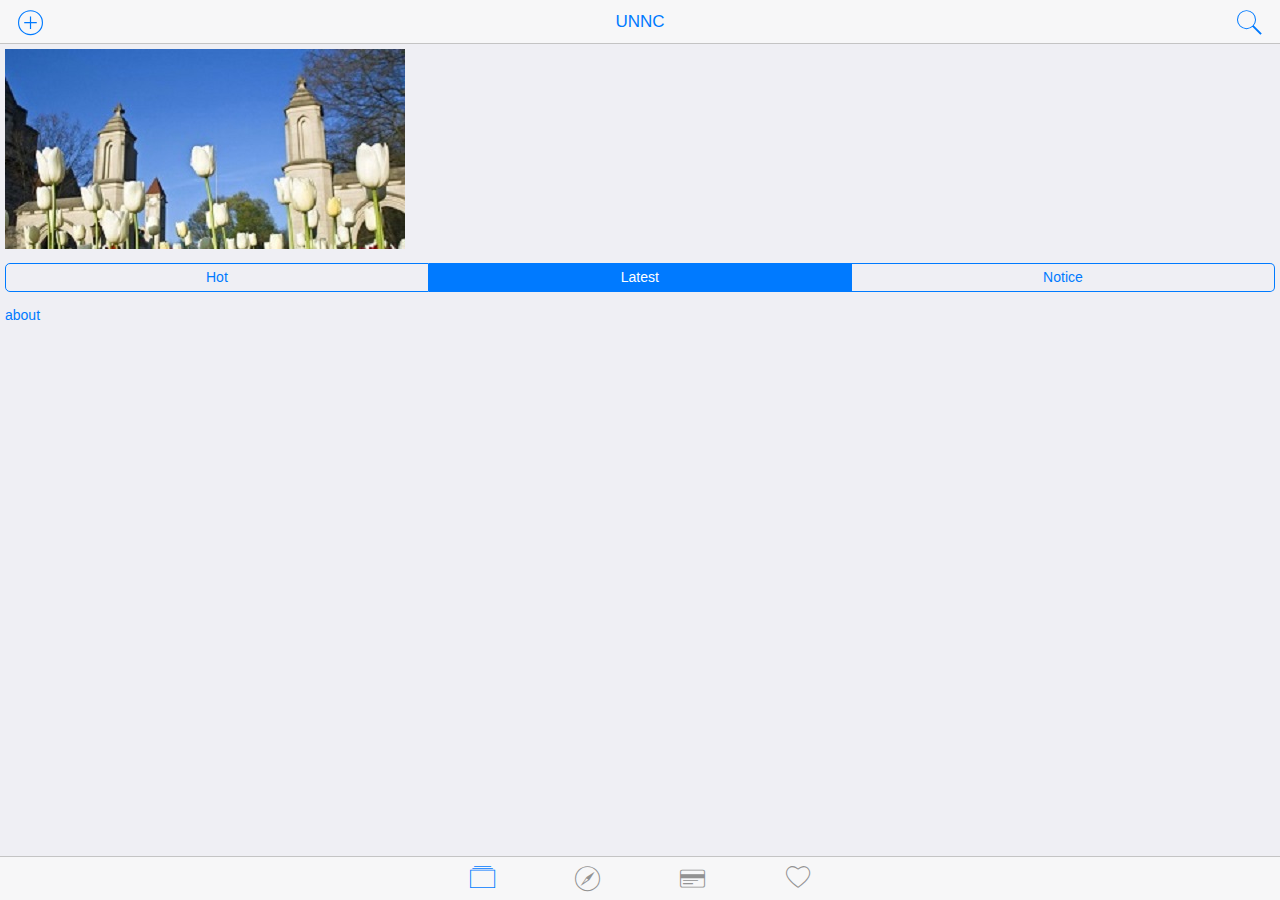
<file: platforms/android/assets/www/index.html>
<!DOCTYPE html>
<html>
<head>

    <!-- <meta http-equiv="Content-Security-Policy" content="default-src 'self' data: gap: https://ssl.gstatic.com 'unsafe-eval'; style-src 'self' 'unsafe-inline'; media-src *"> -->

    <!-- Required meta tags-->
    <meta charset="utf-8">
    <meta name="viewport" content="width=device-width, initial-scale=1, maximum-scale=1, minimum-scale=1, user-scalable=no, minimal-ui">
    <meta name="apple-mobile-web-app-capable" content="yes">
    <meta name="apple-mobile-web-app-status-bar-style" content="black">
    <meta name="format-detection" content="telephone=no">
    <meta name="msapplication-tap-highlight" content="no">

    <title>UNNC</title>

    <link rel="stylesheet" href="css/font-awesome.min.css">
    <link rel="stylesheet" href="lib/framework7/css/framework7.ios.css">
    <link rel="stylesheet" href="lib/framework7/css/framework7.ios.colors.min.css">
    <link rel="stylesheet" href="lib/framework7/css/framework7-icons.css">

    <link rel="stylesheet" href="css/styles.css">
</head>

<body class="theme-blue">

    <div class="views tabs toolbar-fixed">
        <div id="tab1" class="view tab active view-main">
            <div class="navbar">
                <div class="navbar-inner">
                    <div class="left">
                        <a href="#" class="link icon-only">
                            <i class="f7-icons">add_round</i>
                        </a>
                    </div>
                    <div class="center">UNNC</div>
                    <div class="right">
                        <a href="#" class="link icon-only">
                            <i class="f7-icons">search</i>
                        </a>
                    </div>
                </div>
            </div>

            <!-- Pages container, because we use fixed-through navbar and toolbar, it has additional appropriate classes-->
            <div class="pages navbar-fixed">
                <!-- Page, "data-page" contains page name -->
                <div data-page="home-1" class="page">
                    <!-- Scrollable page content -->
                    <div class="page-content pull-to-refresh-content">

                        <div class="pull-to-refresh-layer">
                            <div class="preloader"></div>
                            <div class="pull-to-refresh-arrow"></div>
                        </div>

                        <div class="content-block">

                            <div class="swiper-container slides">
                                <div class="swiper-wrapper">
                                    <div class="swiper-slide">
                                        <img src="img/1.jpg">
                                    </div>
                                    <div class="swiper-slide">
                                        <img src="img/2.jpg">
                                    </div>
                                    <div class="swiper-slide">
                                        <img src="img/3.jpg">
                                    </div>
                                </div>
                                <div class="swiper-pagination"></div>
                            </div>

                            <p class="buttons-row">
                                <a href="#pageTab1" class="tab-link button">Hot</a>
                                <a href="#pageTab2" class="tab-link button active">Latest</a>
                                <a href="#pageTab3" class="tab-link button">Notice</a>
                            </p>

                            <div class="tabs">
                                <div id="pageTab1" class="tab"></div>
                                <div id="pageTab2" class="tab active"></div>
                                <div id="pageTab3" class="tab">
                                    <p> Add some sample notice here </p>
                                </div>
                            </div>

                            <!-- <a href="#" id="test">Hello</a> -->
                            <a href="about.html">about</a>
                            <!-- <a href="article.html">article</a> -->

                        </div>
                    </div>
                </div>
            </div>
        </div>

        <div id="tab2" class="view tab">
            <div class="navbar">
                <div class="navbar-inner">
                    <div class="center">Search</div>
                </div>
            </div>
            <div class="pages navbar-fixed">
                <div data-page="home-2" class="page">
                    <div class="page-content">
                      <div class="content-block">
                        <p>Work in progress.</p>
                      </div>
                    </div>
                </div>
            </div>
        </div>

        <div id="tab3" class="view tab">
            <div class="navbar">
                <div class="navbar-inner">
                    <div class="center">Wallet</div>
                </div>
            </div>
            <div class="pages navbar-fixed">
                <div data-page="home-3" class="page">
                    <div class="page-content">
                        <div class="list-block">
                            <ul>
                                <li>
                                    <a href="#" class="item-link item-content">
                                        <div class="item-inner">
                                            <div class="item-title row">
                                                <div class="col-10"><i class="f7-icons" style="font-size:23px;">social_rss_fill</i></div>
                                                <div class="col-90">Campus News</div>
                                            </div>
                                        </div>
                                    </a>
                                </li>
                                <li class="item-divider"></li>
                                <li>
                                    <a href="#" class="item-link item-content">
                                        <div class="item-inner">
                                            <div class="item-title row">
                                                <div class="col-10"><i class="fa fa-usd" style="font-size:23px;"></i></div>
                                                <div class="col-90">Money</div>
                                            </div>
                                        </div>
                                    </a>
                                </li>
                                <li>
                                    <a href="#" class="item-link item-content">
                                        <div class="item-inner">
                                            <div class="item-title row">
                                                <div class="col-10"><i class="f7-icons">card</i></div>
                                                <div class="col-90">Card</div>
                                            </div>
                                        </div>
                                    </a>
                                </li>
                                <li>
                                    <a href="#" class="item-link item-content">
                                        <div class="item-inner">
                                            <div class="item-title row">
                                                <div class="col-10"><i class="fa fa-print" style="font-size:25px;"></i></div>
                                                <div class="col-90">Web-Print Top-up</div>
                                            </div>
                                        </div>
                                    </a>
                                </li>
                                <li class="item-divider"></li>
                                <li>
                                    <a href="#" class="item-link item-content">
                                        <div class="item-inner">
                                            <div class="item-title row">
                                                <div class="col-10"><i class="fa fa-commenting-o" style="font-size:25px;"></i></div>
                                                <div class="col-90">Feedback</div>
                                            </div>
                                        </div>
                                    </a>
                                </li>
                            </ul>
                        </div>
                    </div>
                </div>
            </div>
        </div>

        <div id="tab4" class="view tab">
            <div class="navbar">
                <div class="navbar-inner">
                    <div class="center">Activity</div>
                </div>
            </div>
            <div class="pages navbar-fixed">
                <div data-page="home-4" class="page">
                    <div class="page-content">
                        <div class="list-block">
                            <ul>
                                <li>
                                    <a href="#" class="item-link item-content">
                                        <div class="item-inner">
                                            <div class="item-title row">
                                                <div class="col-33"><img src="img/placeholder.png" height="100px" width="100px"></div>
                                                <div class="col-66">User</div>
                                            </div>
                                        </div>
                                    </a>
                                </li>
                                <li class="item-divider"></li>
                                <li>
                                    <a href="#" class="item-link item-content">
                                        <div class="item-inner">
                                            <div class="item-title row">
                                                <div class="col-10"><i class="fa fa-star" style="font-size:22px;"></i></div>
                                                <div class="col-90">Collections</div>
                                            </div>
                                        </div>
                                    </a>
                                </li>
                                <li>
                                    <a href="#" class="item-link item-content">
                                        <div class="item-inner">
                                            <div class="item-title row">
                                                <div class="col-10"><i class="fa fa-bullhorn" style="font-size:22px;"></i></div>
                                                <div class="col-90">Notice</div>
                                            </div>
                                        </div>
                                    </a>
                                </li>
                                <li>
                                    <a href="#" class="item-link item-content">
                                        <div class="item-inner">
                                            <div class="item-title row">
                                                <div class="col-10"><i class="fa fa-user" style="font-size:22px;"></i></div>
                                                <div class="col-90">Participation</div>
                                            </div>
                                        </div>
                                    </a>
                                </li>
                                <li>
                                    <a href="#" class="item-link item-content">
                                        <div class="item-inner">
                                            <div class="item-title row">
                                                <div class="col-10"><i class="fa fa-calendar" style="font-size:22px;"></i></div>
                                                <div class="col-90">My events</div>
                                            </div>
                                        </div>
                                    </a>
                                </li>
                                <li class="item-divider"></li>
                                <li>
                                    <a href="#" class="item-link item-content">
                                        <div class="item-inner">
                                            <div class="item-title row">
                                                <div class="col-10"><i class="fa fa-cogs" style="font-size:22px;"></i></div>
                                                <div class="col-90">Settings</div>
                                            </div>
                                        </div>
                                    </a>
                                </li>
                            </ul>
                        </div>
                    </div>
                </div>
            </div>
        </div>

        <!-- Bottom Toolbar-->
        <div class="toolbar tabbar">
            <div class="toolbar-inner">
                <!-- Toolbar links -->
                <a href="#tab1" class="tab-link active"><i class="f7-icons">collection</i></a>
                <a href="#tab2" class="tab-link"><i class="f7-icons">compass</i></a>
                <a href="#tab3" class="tab-link"><i class="f7-icons">card</i></a>
                <a href="#tab4" class="tab-link"><i class="f7-icons">heart</i></a>
            </div>
        </div>
    </div>

    <script type="text/javascript" src="cordova.js"></script>
    <script type="text/javascript" src="lib/framework7/js/framework7.min.js"></script>
    <script type="text/javascript" src="js/my-app.js"></script>
</body>

</html>
</file>
<file: platforms/android/assets/www/lib/framework7/css/framework7.ios.css>
/**
 * Framework7 1.4.0
 * Full Featured Mobile HTML Framework For Building iOS & Android Apps
 *
 * iOS Theme
 *
 * http://www.idangero.us/framework7
 *
 * Copyright 2015, Vladimir Kharlampidi
 * The iDangero.us
 * http://www.idangero.us/
 *
 * Licensed under MIT
 *
 * Released on: December 7, 2015
 */
html,
body {
  position: relative;
  height: 100%;
  width: 100%;
  overflow-x: hidden;
}
body {
  font-family: -apple-system, SF UI Text, Helvetica Neue, Helvetica, Arial, sans-serif;
  margin: 0;
  padding: 0;
  color: #000;
  font-size: 14px;
  line-height: 1.4;
  width: 100%;
  -webkit-text-size-adjust: 100%;
  background: #fff;
  overflow: hidden;
}
@media all and (width: 1024px) and (height: 691px) and (orientation: landscape) {
  html,
  body {
    height: 671px;
  }
}
@media all and (width: 1024px) and (height: 692px) and (orientation: landscape) {
  html,
  body {
    height: 672px;
  }
}
* {
  -webkit-tap-highlight-color: rgba(0, 0, 0, 0);
  -webkit-touch-callout: none;
}
a,
input,
textarea,
select {
  outline: 0;
}
a {
  text-decoration: none;
  color: #007aff;
}
p {
  margin: 1em 0;
}
/* === Grid === */
.row {
  display: -webkit-box;
  display: -ms-flexbox;
  display: -webkit-flex;
  display: flex;
  -webkit-box-pack: justify;
  -ms-flex-pack: justify;
  -webkit-justify-content: space-between;
  justify-content: space-between;
  -webkit-box-lines: multiple;
  -moz-box-lines: multiple;
  -webkit-flex-wrap: wrap;
  -ms-flex-wrap: wrap;
  flex-wrap: wrap;
  -webkit-box-align: start;
  -ms-flex-align: start;
  -webkit-align-items: flex-start;
  align-items: flex-start;
}
.row > [class*="col-"] {
  box-sizing: border-box;
}
.row .col-auto {
  width: 100%;
}
.row .col-100 {
  width: 100%;
  width: -webkit-calc((100% - 15px*0) / 1);
  width: calc((100% - 15px*0) / 1);
}
.row.no-gutter .col-100 {
  width: 100%;
}
.row .col-95 {
  width: 95%;
  width: -webkit-calc((100% - 15px*0.05263157894736836) / 1.0526315789473684);
  width: calc((100% - 15px*0.05263157894736836) / 1.0526315789473684);
}
.row.no-gutter .col-95 {
  width: 95%;
}
.row .col-90 {
  width: 90%;
  width: -webkit-calc((100% - 15px*0.11111111111111116) / 1.1111111111111112);
  width: calc((100% - 15px*0.11111111111111116) / 1.1111111111111112);
}
.row.no-gutter .col-90 {
  width: 90%;
}
.row .col-85 {
  width: 85%;
  width: -webkit-calc((100% - 15px*0.17647058823529416) / 1.1764705882352942);
  width: calc((100% - 15px*0.17647058823529416) / 1.1764705882352942);
}
.row.no-gutter .col-85 {
  width: 85%;
}
.row .col-80 {
  width: 80%;
  width: -webkit-calc((100% - 15px*0.25) / 1.25);
  width: calc((100% - 15px*0.25) / 1.25);
}
.row.no-gutter .col-80 {
  width: 80%;
}
.row .col-75 {
  width: 75%;
  width: -webkit-calc((100% - 15px*0.33333333333333326) / 1.3333333333333333);
  width: calc((100% - 15px*0.33333333333333326) / 1.3333333333333333);
}
.row.no-gutter .col-75 {
  width: 75%;
}
.row .col-66 {
  width: 66.66666666666666%;
  width: -webkit-calc((100% - 15px*0.5000000000000002) / 1.5000000000000002);
  width: calc((100% - 15px*0.5000000000000002) / 1.5000000000000002);
}
.row.no-gutter .col-66 {
  width: 66.66666666666666%;
}
.row .col-60 {
  width: 60%;
  width: -webkit-calc((100% - 15px*0.6666666666666667) / 1.6666666666666667);
  width: calc((100% - 15px*0.6666666666666667) / 1.6666666666666667);
}
.row.no-gutter .col-60 {
  width: 60%;
}
.row .col-50 {
  width: 50%;
  width: -webkit-calc((100% - 15px*1) / 2);
  width: calc((100% - 15px*1) / 2);
}
.row.no-gutter .col-50 {
  width: 50%;
}
.row .col-40 {
  width: 40%;
  width: -webkit-calc((100% - 15px*1.5) / 2.5);
  width: calc((100% - 15px*1.5) / 2.5);
}
.row.no-gutter .col-40 {
  width: 40%;
}
.row .col-33 {
  width: 33.333333333333336%;
  width: -webkit-calc((100% - 15px*2) / 3);
  width: calc((100% - 15px*2) / 3);
}
.row.no-gutter .col-33 {
  width: 33.333333333333336%;
}
.row .col-25 {
  width: 25%;
  width: -webkit-calc((100% - 15px*3) / 4);
  width: calc((100% - 15px*3) / 4);
}
.row.no-gutter .col-25 {
  width: 25%;
}
.row .col-20 {
  width: 20%;
  width: -webkit-calc((100% - 15px*4) / 5);
  width: calc((100% - 15px*4) / 5);
}
.row.no-gutter .col-20 {
  width: 20%;
}
.row .col-15 {
  width: 15%;
  width: -webkit-calc((100% - 15px*5.666666666666667) / 6.666666666666667);
  width: calc((100% - 15px*5.666666666666667) / 6.666666666666667);
}
.row.no-gutter .col-15 {
  width: 15%;
}
.row .col-10 {
  width: 10%;
  width: -webkit-calc((100% - 15px*9) / 10);
  width: calc((100% - 15px*9) / 10);
}
.row.no-gutter .col-10 {
  width: 10%;
}
.row .col-5 {
  width: 5%;
  width: -webkit-calc((100% - 15px*19) / 20);
  width: calc((100% - 15px*19) / 20);
}
.row.no-gutter .col-5 {
  width: 5%;
}
.row .col-auto:nth-last-child(1),
.row .col-auto:nth-last-child(1) ~ .col-auto {
  width: 100%;
  width: -webkit-calc((100% - 15px*0) / 1);
  width: calc((100% - 15px*0) / 1);
}
.row.no-gutter .col-auto:nth-last-child(1),
.row.no-gutter .col-auto:nth-last-child(1) ~ .col-auto {
  width: 100%;
}
.row .col-auto:nth-last-child(2),
.row .col-auto:nth-last-child(2) ~ .col-auto {
  width: 50%;
  width: -webkit-calc((100% - 15px*1) / 2);
  width: calc((100% - 15px*1) / 2);
}
.row.no-gutter .col-auto:nth-last-child(2),
.row.no-gutter .col-auto:nth-last-child(2) ~ .col-auto {
  width: 50%;
}
.row .col-auto:nth-last-child(3),
.row .col-auto:nth-last-child(3) ~ .col-auto {
  width: 33.33333333%;
  width: -webkit-calc((100% - 15px*2) / 3);
  width: calc((100% - 15px*2) / 3);
}
.row.no-gutter .col-auto:nth-last-child(3),
.row.no-gutter .col-auto:nth-last-child(3) ~ .col-auto {
  width: 33.33333333%;
}
.row .col-auto:nth-last-child(4),
.row .col-auto:nth-last-child(4) ~ .col-auto {
  width: 25%;
  width: -webkit-calc((100% - 15px*3) / 4);
  width: calc((100% - 15px*3) / 4);
}
.row.no-gutter .col-auto:nth-last-child(4),
.row.no-gutter .col-auto:nth-last-child(4) ~ .col-auto {
  width: 25%;
}
.row .col-auto:nth-last-child(5),
.row .col-auto:nth-last-child(5) ~ .col-auto {
  width: 20%;
  width: -webkit-calc((100% - 15px*4) / 5);
  width: calc((100% - 15px*4) / 5);
}
.row.no-gutter .col-auto:nth-last-child(5),
.row.no-gutter .col-auto:nth-last-child(5) ~ .col-auto {
  width: 20%;
}
.row .col-auto:nth-last-child(6),
.row .col-auto:nth-last-child(6) ~ .col-auto {
  width: 16.66666667%;
  width: -webkit-calc((100% - 15px*5) / 6);
  width: calc((100% - 15px*5) / 6);
}
.row.no-gutter .col-auto:nth-last-child(6),
.row.no-gutter .col-auto:nth-last-child(6) ~ .col-auto {
  width: 16.66666667%;
}
.row .col-auto:nth-last-child(7),
.row .col-auto:nth-last-child(7) ~ .col-auto {
  width: 14.28571429%;
  width: -webkit-calc((100% - 15px*6) / 7);
  width: calc((100% - 15px*6) / 7);
}
.row.no-gutter .col-auto:nth-last-child(7),
.row.no-gutter .col-auto:nth-last-child(7) ~ .col-auto {
  width: 14.28571429%;
}
.row .col-auto:nth-last-child(8),
.row .col-auto:nth-last-child(8) ~ .col-auto {
  width: 12.5%;
  width: -webkit-calc((100% - 15px*7) / 8);
  width: calc((100% - 15px*7) / 8);
}
.row.no-gutter .col-auto:nth-last-child(8),
.row.no-gutter .col-auto:nth-last-child(8) ~ .col-auto {
  width: 12.5%;
}
.row .col-auto:nth-last-child(9),
.row .col-auto:nth-last-child(9) ~ .col-auto {
  width: 11.11111111%;
  width: -webkit-calc((100% - 15px*8) / 9);
  width: calc((100% - 15px*8) / 9);
}
.row.no-gutter .col-auto:nth-last-child(9),
.row.no-gutter .col-auto:nth-last-child(9) ~ .col-auto {
  width: 11.11111111%;
}
.row .col-auto:nth-last-child(10),
.row .col-auto:nth-last-child(10) ~ .col-auto {
  width: 10%;
  width: -webkit-calc((100% - 15px*9) / 10);
  width: calc((100% - 15px*9) / 10);
}
.row.no-gutter .col-auto:nth-last-child(10),
.row.no-gutter .col-auto:nth-last-child(10) ~ .col-auto {
  width: 10%;
}
.row .col-auto:nth-last-child(11),
.row .col-auto:nth-last-child(11) ~ .col-auto {
  width: 9.09090909%;
  width: -webkit-calc((100% - 15px*10) / 11);
  width: calc((100% - 15px*10) / 11);
}
.row.no-gutter .col-auto:nth-last-child(11),
.row.no-gutter .col-auto:nth-last-child(11) ~ .col-auto {
  width: 9.09090909%;
}
.row .col-auto:nth-last-child(12),
.row .col-auto:nth-last-child(12) ~ .col-auto {
  width: 8.33333333%;
  width: -webkit-calc((100% - 15px*11) / 12);
  width: calc((100% - 15px*11) / 12);
}
.row.no-gutter .col-auto:nth-last-child(12),
.row.no-gutter .col-auto:nth-last-child(12) ~ .col-auto {
  width: 8.33333333%;
}
.row .col-auto:nth-last-child(13),
.row .col-auto:nth-last-child(13) ~ .col-auto {
  width: 7.69230769%;
  width: -webkit-calc((100% - 15px*12) / 13);
  width: calc((100% - 15px*12) / 13);
}
.row.no-gutter .col-auto:nth-last-child(13),
.row.no-gutter .col-auto:nth-last-child(13) ~ .col-auto {
  width: 7.69230769%;
}
.row .col-auto:nth-last-child(14),
.row .col-auto:nth-last-child(14) ~ .col-auto {
  width: 7.14285714%;
  width: -webkit-calc((100% - 15px*13) / 14);
  width: calc((100% - 15px*13) / 14);
}
.row.no-gutter .col-auto:nth-last-child(14),
.row.no-gutter .col-auto:nth-last-child(14) ~ .col-auto {
  width: 7.14285714%;
}
.row .col-auto:nth-last-child(15),
.row .col-auto:nth-last-child(15) ~ .col-auto {
  width: 6.66666667%;
  width: -webkit-calc((100% - 15px*14) / 15);
  width: calc((100% - 15px*14) / 15);
}
.row.no-gutter .col-auto:nth-last-child(15),
.row.no-gutter .col-auto:nth-last-child(15) ~ .col-auto {
  width: 6.66666667%;
}
@media all and (min-width: 768px) {
  .row .tablet-100 {
    width: 100%;
    width: -webkit-calc((100% - 15px*0) / 1);
    width: calc((100% - 15px*0) / 1);
  }
  .row.no-gutter .tablet-100 {
    width: 100%;
  }
  .row .tablet-95 {
    width: 95%;
    width: -webkit-calc((100% - 15px*0.05263157894736836) / 1.0526315789473684);
    width: calc((100% - 15px*0.05263157894736836) / 1.0526315789473684);
  }
  .row.no-gutter .tablet-95 {
    width: 95%;
  }
  .row .tablet-90 {
    width: 90%;
    width: -webkit-calc((100% - 15px*0.11111111111111116) / 1.1111111111111112);
    width: calc((100% - 15px*0.11111111111111116) / 1.1111111111111112);
  }
  .row.no-gutter .tablet-90 {
    width: 90%;
  }
  .row .tablet-85 {
    width: 85%;
    width: -webkit-calc((100% - 15px*0.17647058823529416) / 1.1764705882352942);
    width: calc((100% - 15px*0.17647058823529416) / 1.1764705882352942);
  }
  .row.no-gutter .tablet-85 {
    width: 85%;
  }
  .row .tablet-80 {
    width: 80%;
    width: -webkit-calc((100% - 15px*0.25) / 1.25);
    width: calc((100% - 15px*0.25) / 1.25);
  }
  .row.no-gutter .tablet-80 {
    width: 80%;
  }
  .row .tablet-75 {
    width: 75%;
    width: -webkit-calc((100% - 15px*0.33333333333333326) / 1.3333333333333333);
    width: calc((100% - 15px*0.33333333333333326) / 1.3333333333333333);
  }
  .row.no-gutter .tablet-75 {
    width: 75%;
  }
  .row .tablet-66 {
    width: 66.66666666666666%;
    width: -webkit-calc((100% - 15px*0.5000000000000002) / 1.5000000000000002);
    width: calc((100% - 15px*0.5000000000000002) / 1.5000000000000002);
  }
  .row.no-gutter .tablet-66 {
    width: 66.66666666666666%;
  }
  .row .tablet-60 {
    width: 60%;
    width: -webkit-calc((100% - 15px*0.6666666666666667) / 1.6666666666666667);
    width: calc((100% - 15px*0.6666666666666667) / 1.6666666666666667);
  }
  .row.no-gutter .tablet-60 {
    width: 60%;
  }
  .row .tablet-50 {
    width: 50%;
    width: -webkit-calc((100% - 15px*1) / 2);
    width: calc((100% - 15px*1) / 2);
  }
  .row.no-gutter .tablet-50 {
    width: 50%;
  }
  .row .tablet-40 {
    width: 40%;
    width: -webkit-calc((100% - 15px*1.5) / 2.5);
    width: calc((100% - 15px*1.5) / 2.5);
  }
  .row.no-gutter .tablet-40 {
    width: 40%;
  }
  .row .tablet-33 {
    width: 33.333333333333336%;
    width: -webkit-calc((100% - 15px*2) / 3);
    width: calc((100% - 15px*2) / 3);
  }
  .row.no-gutter .tablet-33 {
    width: 33.333333333333336%;
  }
  .row .tablet-25 {
    width: 25%;
    width: -webkit-calc((100% - 15px*3) / 4);
    width: calc((100% - 15px*3) / 4);
  }
  .row.no-gutter .tablet-25 {
    width: 25%;
  }
  .row .tablet-20 {
    width: 20%;
    width: -webkit-calc((100% - 15px*4) / 5);
    width: calc((100% - 15px*4) / 5);
  }
  .row.no-gutter .tablet-20 {
    width: 20%;
  }
  .row .tablet-15 {
    width: 15%;
    width: -webkit-calc((100% - 15px*5.666666666666667) / 6.666666666666667);
    width: calc((100% - 15px*5.666666666666667) / 6.666666666666667);
  }
  .row.no-gutter .tablet-15 {
    width: 15%;
  }
  .row .tablet-10 {
    width: 10%;
    width: -webkit-calc((100% - 15px*9) / 10);
    width: calc((100% - 15px*9) / 10);
  }
  .row.no-gutter .tablet-10 {
    width: 10%;
  }
  .row .tablet-5 {
    width: 5%;
    width: -webkit-calc((100% - 15px*19) / 20);
    width: calc((100% - 15px*19) / 20);
  }
  .row.no-gutter .tablet-5 {
    width: 5%;
  }
  .row .tablet-auto:nth-last-child(1),
  .row .tablet-auto:nth-last-child(1) ~ .col-auto {
    width: 100%;
    width: -webkit-calc((100% - 15px*0) / 1);
    width: calc((100% - 15px*0) / 1);
  }
  .row.no-gutter .tablet-auto:nth-last-child(1),
  .row.no-gutter .tablet-auto:nth-last-child(1) ~ .tablet-auto {
    width: 100%;
  }
  .row .tablet-auto:nth-last-child(2),
  .row .tablet-auto:nth-last-child(2) ~ .col-auto {
    width: 50%;
    width: -webkit-calc((100% - 15px*1) / 2);
    width: calc((100% - 15px*1) / 2);
  }
  .row.no-gutter .tablet-auto:nth-last-child(2),
  .row.no-gutter .tablet-auto:nth-last-child(2) ~ .tablet-auto {
    width: 50%;
  }
  .row .tablet-auto:nth-last-child(3),
  .row .tablet-auto:nth-last-child(3) ~ .col-auto {
    width: 33.33333333%;
    width: -webkit-calc((100% - 15px*2) / 3);
    width: calc((100% - 15px*2) / 3);
  }
  .row.no-gutter .tablet-auto:nth-last-child(3),
  .row.no-gutter .tablet-auto:nth-last-child(3) ~ .tablet-auto {
    width: 33.33333333%;
  }
  .row .tablet-auto:nth-last-child(4),
  .row .tablet-auto:nth-last-child(4) ~ .col-auto {
    width: 25%;
    width: -webkit-calc((100% - 15px*3) / 4);
    width: calc((100% - 15px*3) / 4);
  }
  .row.no-gutter .tablet-auto:nth-last-child(4),
  .row.no-gutter .tablet-auto:nth-last-child(4) ~ .tablet-auto {
    width: 25%;
  }
  .row .tablet-auto:nth-last-child(5),
  .row .tablet-auto:nth-last-child(5) ~ .col-auto {
    width: 20%;
    width: -webkit-calc((100% - 15px*4) / 5);
    width: calc((100% - 15px*4) / 5);
  }
  .row.no-gutter .tablet-auto:nth-last-child(5),
  .row.no-gutter .tablet-auto:nth-last-child(5) ~ .tablet-auto {
    width: 20%;
  }
  .row .tablet-auto:nth-last-child(6),
  .row .tablet-auto:nth-last-child(6) ~ .col-auto {
    width: 16.66666667%;
    width: -webkit-calc((100% - 15px*5) / 6);
    width: calc((100% - 15px*5) / 6);
  }
  .row.no-gutter .tablet-auto:nth-last-child(6),
  .row.no-gutter .tablet-auto:nth-last-child(6) ~ .tablet-auto {
    width: 16.66666667%;
  }
  .row .tablet-auto:nth-last-child(7),
  .row .tablet-auto:nth-last-child(7) ~ .col-auto {
    width: 14.28571429%;
    width: -webkit-calc((100% - 15px*6) / 7);
    width: calc((100% - 15px*6) / 7);
  }
  .row.no-gutter .tablet-auto:nth-last-child(7),
  .row.no-gutter .tablet-auto:nth-last-child(7) ~ .tablet-auto {
    width: 14.28571429%;
  }
  .row .tablet-auto:nth-last-child(8),
  .row .tablet-auto:nth-last-child(8) ~ .col-auto {
    width: 12.5%;
    width: -webkit-calc((100% - 15px*7) / 8);
    width: calc((100% - 15px*7) / 8);
  }
  .row.no-gutter .tablet-auto:nth-last-child(8),
  .row.no-gutter .tablet-auto:nth-last-child(8) ~ .tablet-auto {
    width: 12.5%;
  }
  .row .tablet-auto:nth-last-child(9),
  .row .tablet-auto:nth-last-child(9) ~ .col-auto {
    width: 11.11111111%;
    width: -webkit-calc((100% - 15px*8) / 9);
    width: calc((100% - 15px*8) / 9);
  }
  .row.no-gutter .tablet-auto:nth-last-child(9),
  .row.no-gutter .tablet-auto:nth-last-child(9) ~ .tablet-auto {
    width: 11.11111111%;
  }
  .row .tablet-auto:nth-last-child(10),
  .row .tablet-auto:nth-last-child(10) ~ .col-auto {
    width: 10%;
    width: -webkit-calc((100% - 15px*9) / 10);
    width: calc((100% - 15px*9) / 10);
  }
  .row.no-gutter .tablet-auto:nth-last-child(10),
  .row.no-gutter .tablet-auto:nth-last-child(10) ~ .tablet-auto {
    width: 10%;
  }
  .row .tablet-auto:nth-last-child(11),
  .row .tablet-auto:nth-last-child(11) ~ .col-auto {
    width: 9.09090909%;
    width: -webkit-calc((100% - 15px*10) / 11);
    width: calc((100% - 15px*10) / 11);
  }
  .row.no-gutter .tablet-auto:nth-last-child(11),
  .row.no-gutter .tablet-auto:nth-last-child(11) ~ .tablet-auto {
    width: 9.09090909%;
  }
  .row .tablet-auto:nth-last-child(12),
  .row .tablet-auto:nth-last-child(12) ~ .col-auto {
    width: 8.33333333%;
    width: -webkit-calc((100% - 15px*11) / 12);
    width: calc((100% - 15px*11) / 12);
  }
  .row.no-gutter .tablet-auto:nth-last-child(12),
  .row.no-gutter .tablet-auto:nth-last-child(12) ~ .tablet-auto {
    width: 8.33333333%;
  }
  .row .tablet-auto:nth-last-child(13),
  .row .tablet-auto:nth-last-child(13) ~ .col-auto {
    width: 7.69230769%;
    width: -webkit-calc((100% - 15px*12) / 13);
    width: calc((100% - 15px*12) / 13);
  }
  .row.no-gutter .tablet-auto:nth-last-child(13),
  .row.no-gutter .tablet-auto:nth-last-child(13) ~ .tablet-auto {
    width: 7.69230769%;
  }
  .row .tablet-auto:nth-last-child(14),
  .row .tablet-auto:nth-last-child(14) ~ .col-auto {
    width: 7.14285714%;
    width: -webkit-calc((100% - 15px*13) / 14);
    width: calc((100% - 15px*13) / 14);
  }
  .row.no-gutter .tablet-auto:nth-last-child(14),
  .row.no-gutter .tablet-auto:nth-last-child(14) ~ .tablet-auto {
    width: 7.14285714%;
  }
  .row .tablet-auto:nth-last-child(15),
  .row .tablet-auto:nth-last-child(15) ~ .col-auto {
    width: 6.66666667%;
    width: -webkit-calc((100% - 15px*14) / 15);
    width: calc((100% - 15px*14) / 15);
  }
  .row.no-gutter .tablet-auto:nth-last-child(15),
  .row.no-gutter .tablet-auto:nth-last-child(15) ~ .tablet-auto {
    width: 6.66666667%;
  }
}
/* === Views === */
.views,
.view {
  position: relative;
  width: 100%;
  height: 100%;
  z-index: 5000;
}
.views {
  overflow: auto;
  -webkit-overflow-scrolling: touch;
}
.view {
  overflow: hidden;
  box-sizing: border-box;
}
/* === Pages === */
.pages {
  position: relative;
  width: 100%;
  height: 100%;
  overflow: hidden;
  background: #000;
}
.page {
  box-sizing: border-box;
  position: absolute;
  left: 0;
  top: 0;
  width: 100%;
  height: 100%;
  background: #efeff4;
  -webkit-transform: translate3d(0, 0, 0);
  transform: translate3d(0, 0, 0);
}
.page.cached {
  display: none;
}
.page-on-left {
  opacity: 0.9;
  -webkit-transform: translate3d(-20%, 0, 0);
  transform: translate3d(-20%, 0, 0);
}
.page-on-center .swipeback-page-shadow {
  opacity: 1;
}
.page-on-right {
  -webkit-transform: translate3d(100%, 0, 0);
  transform: translate3d(100%, 0, 0);
}
.page-on-right .swipeback-page-shadow {
  opacity: 0;
}
.page-content {
  overflow: auto;
  -webkit-overflow-scrolling: touch;
  box-sizing: border-box;
  height: 100%;
  position: relative;
  z-index: 1;
}
.swipeback-page-shadow {
  position: absolute;
  right: 100%;
  top: 0;
  width: 16px;
  height: 100%;
  background: -webkit-linear-gradient(left, rgba(0, 0, 0, 0) 0%, rgba(0, 0, 0, 0) 10%, rgba(0, 0, 0, 0.01) 50%, rgba(0, 0, 0, 0.2) 100%);
  background: linear-gradient(to right, rgba(0, 0, 0, 0) 0%, rgba(0, 0, 0, 0) 10%, rgba(0, 0, 0, 0.01) 50%, rgba(0, 0, 0, 0.2) 100%);
  z-index: -1;
  content: '';
}
html.android .swipeback-page-shadow {
  display: none;
  -webkit-animation: none;
  animation: none;
}
.page-transitioning,
.page-transitioning .swipeback-page-shadow {
  -webkit-transition-duration: 400ms;
  transition-duration: 400ms;
}
.page-from-right-to-center:before,
.page-from-center-to-right:before {
  position: absolute;
  right: 100%;
  top: 0;
  width: 16px;
  height: 100%;
  background: -webkit-linear-gradient(left, rgba(0, 0, 0, 0) 0%, rgba(0, 0, 0, 0) 10%, rgba(0, 0, 0, 0.01) 50%, rgba(0, 0, 0, 0.2) 100%);
  background: linear-gradient(to right, rgba(0, 0, 0, 0) 0%, rgba(0, 0, 0, 0) 10%, rgba(0, 0, 0, 0.01) 50%, rgba(0, 0, 0, 0.2) 100%);
  z-index: -1;
  content: '';
}
html.android .page-from-right-to-center:before,
html.android .page-from-center-to-right:before {
  display: none;
  -webkit-animation: none;
  animation: none;
}
.page-from-right-to-center {
  -webkit-animation: pageFromRightToCenter 400ms forwards;
  animation: pageFromRightToCenter 400ms forwards;
}
.page-from-right-to-center:before {
  -webkit-animation: pageFromRightToCenterShadow 400ms forwards;
  animation: pageFromRightToCenterShadow 400ms forwards;
}
.page-from-center-to-right {
  -webkit-animation: pageFromCenterToRight 400ms forwards;
  animation: pageFromCenterToRight 400ms forwards;
}
.page-from-center-to-right:before {
  -webkit-animation: pageFromCenterToRightShadow 400ms forwards;
  animation: pageFromCenterToRightShadow 400ms forwards;
}
@-webkit-keyframes pageFromRightToCenter {
  from {
    -webkit-transform: translate3d(100%, 0, 0);
  }
  to {
    -webkit-transform: translate3d(0, 0, 0);
  }
}
@keyframes pageFromRightToCenter {
  from {
    transform: translate3d(100%, 0, 0);
  }
  to {
    transform: translate3d(0, 0, 0);
  }
}
@-webkit-keyframes pageFromRightToCenterShadow {
  from {
    opacity: 0;
  }
  to {
    opacity: 1;
  }
}
@keyframes pageFromRightToCenterShadow {
  from {
    opacity: 0;
  }
  to {
    opacity: 1;
  }
}
@-webkit-keyframes pageFromCenterToRight {
  from {
    -webkit-transform: translate3d(0, 0, 0);
  }
  to {
    -webkit-transform: translate3d(100%, 0, 0);
  }
}
@keyframes pageFromCenterToRight {
  from {
    transform: translate3d(0, 0, 0);
  }
  to {
    transform: translate3d(100%, 0, 0);
  }
}
@-webkit-keyframes pageFromCenterToRightShadow {
  from {
    opacity: 1;
  }
  to {
    opacity: 0;
  }
}
@keyframes pageFromCenterToRightShadow {
  from {
    opacity: 1;
  }
  to {
    opacity: 0;
  }
}
.page-from-center-to-left {
  -webkit-animation: pageFromCenterToLeft 400ms forwards;
  animation: pageFromCenterToLeft 400ms forwards;
}
.page-from-left-to-center {
  -webkit-animation: pageFromLeftToCenter 400ms forwards;
  animation: pageFromLeftToCenter 400ms forwards;
}
@-webkit-keyframes pageFromCenterToLeft {
  from {
    opacity: 1;
    -webkit-transform: translate3d(0, 0, 0);
  }
  to {
    opacity: 0.9;
    -webkit-transform: translate3d(-20%, 0, 0);
  }
}
@keyframes pageFromCenterToLeft {
  from {
    transform: translate3d(0, 0, 0);
  }
  to {
    opacity: 0.9;
    transform: translate3d(-20%, 0, 0);
  }
}
@-webkit-keyframes pageFromLeftToCenter {
  from {
    opacity: 0.9;
    -webkit-transform: translate3d(-20%, 0, 0);
  }
  to {
    opacity: 1;
    -webkit-transform: translate3d(0, 0, 0);
  }
}
@keyframes pageFromLeftToCenter {
  from {
    transform: translate3d(-20%, 0, 0);
  }
  to {
    opacity: 1;
    transform: translate3d(0, 0, 0);
  }
}
/* === Toolbars === */
.navbar-inner,
.toolbar-inner {
  position: absolute;
  left: 0;
  top: 0;
  width: 100%;
  height: 100%;
  padding: 0 8px;
  box-sizing: border-box;
  display: -webkit-box;
  display: -ms-flexbox;
  display: -webkit-flex;
  display: flex;
  -webkit-box-pack: justify;
  -ms-flex-pack: justify;
  -webkit-justify-content: space-between;
  justify-content: space-between;
  -webkit-box-align: center;
  -ms-flex-align: center;
  -webkit-align-items: center;
  align-items: center;
}
.navbar-inner.cached {
  display: none;
}
.navbar,
.toolbar {
  height: 44px;
  width: 100%;
  box-sizing: border-box;
  font-size: 17px;
  position: relative;
  margin: 0;
  z-index: 500;
  -webkit-backface-visibility: hidden;
  backface-visibility: hidden;
}
.navbar b,
.toolbar b {
  font-weight: 500;
}
html.ios-gt-8 .navbar b,
html.ios-gt-8 .toolbar b {
  font-weight: 600;
}
.navbar,
.toolbar,
.subnavbar {
  background: #f7f7f8;
}
.navbar a.link,
.toolbar a.link,
.subnavbar a.link {
  line-height: 44px;
  height: 44px;
  text-decoration: none;
  position: relative;
  display: -webkit-box;
  display: -ms-flexbox;
  display: -webkit-flex;
  display: flex;
  -webkit-box-pack: start;
  -ms-flex-pack: start;
  -webkit-justify-content: flex-start;
  justify-content: flex-start;
  -webkit-box-align: center;
  -ms-flex-align: center;
  -webkit-align-items: center;
  align-items: center;
  -webkit-transition-duration: 300ms;
  transition-duration: 300ms;
  -webkit-transform: translateZ(0px);
  transform: translateZ(0px);
}
html:not(.watch-active-state) .navbar a.link:active,
html:not(.watch-active-state) .toolbar a.link:active,
html:not(.watch-active-state) .subnavbar a.link:active,
.navbar a.link.active-state,
.toolbar a.link.active-state,
.subnavbar a.link.active-state {
  opacity: 0.3;
  -webkit-transition-duration: 0ms;
  transition-duration: 0ms;
}
.navbar a.link i + span,
.toolbar a.link i + span,
.subnavbar a.link i + span,
.navbar a.link i + i,
.toolbar a.link i + i,
.subnavbar a.link i + i,
.navbar a.link span + i,
.toolbar a.link span + i,
.subnavbar a.link span + i,
.navbar a.link span + span,
.toolbar a.link span + span,
.subnavbar a.link span + span {
  margin-left: 7px;
}
.navbar a.icon-only,
.toolbar a.icon-only,
.subnavbar a.icon-only {
  min-width: 44px;
  display: -webkit-box;
  display: -ms-flexbox;
  display: -webkit-flex;
  display: flex;
  -webkit-box-pack: center;
  -ms-flex-pack: center;
  -webkit-justify-content: center;
  justify-content: center;
  -webkit-box-align: center;
  -ms-flex-align: center;
  -webkit-align-items: center;
  align-items: center;
  margin: 0;
}
.navbar i.icon,
.toolbar i.icon,
.subnavbar i.icon {
  display: block;
}
.navbar {
  left: 0;
  top: 0;
}
.navbar:after {
  content: '';
  position: absolute;
  left: 0;
  bottom: 0;
  right: auto;
  top: auto;
  height: 1px;
  width: 100%;
  background-color: #c4c4c4;
  display: block;
  z-index: 15;
  -webkit-transform-origin: 50% 100%;
  transform-origin: 50% 100%;
}
html.pixel-ratio-2 .navbar:after {
  -webkit-transform: scaleY(0.5);
  transform: scaleY(0.5);
}
html.pixel-ratio-3 .navbar:after {
  -webkit-transform: scaleY(0.33);
  transform: scaleY(0.33);
}
.navbar:after {
  backface-visibility: hidden;
}
.navbar.no-border:after {
  display: none;
}
.navbar .center {
  font-size: 17px;
  font-weight: 500;
  text-align: center;
  margin: 0;
  position: relative;
  overflow: hidden;
  text-overflow: ellipsis;
  white-space: nowrap;
  line-height: 44px;
  -webkit-flex-shrink: 10;
  -ms-flex: 0 10 auto;
  flex-shrink: 10;
  display: -webkit-box;
  display: -ms-flexbox;
  display: -webkit-flex;
  display: flex;
  -webkit-box-align: center;
  -ms-flex-align: center;
  -webkit-align-items: center;
  align-items: center;
}
html.ios-gt-8 .navbar .center {
  font-weight: 600;
}
.navbar .left,
.navbar .right {
  -webkit-flex-shrink: 0;
  -ms-flex: 0 0 auto;
  flex-shrink: 0;
  display: -webkit-box;
  display: -ms-flexbox;
  display: -webkit-flex;
  display: flex;
  -webkit-box-pack: start;
  -ms-flex-pack: start;
  -webkit-justify-content: flex-start;
  justify-content: flex-start;
  -webkit-box-align: center;
  -ms-flex-align: center;
  -webkit-align-items: center;
  align-items: center;
  -webkit-transform: translate3d(0, 0, 0);
  transform: translate3d(0, 0, 0);
}
.navbar .left a + a,
.navbar .right a + a {
  margin-left: 15px;
}
.navbar .left {
  margin-right: 10px;
}
.navbar .right {
  margin-left: 10px;
}
.navbar .right:first-child {
  position: absolute;
  right: 8px;
  height: 100%;
}
.popup .navbar {
  -webkit-transform: translate3d(0, 0, 0);
  transform: translate3d(0, 0, 0);
}
.subnavbar {
  height: 44px;
  width: 100%;
  position: absolute;
  left: 0;
  top: 100%;
  margin-top: -1px;
  z-index: 20;
  box-sizing: border-box;
  padding: 0 8px;
  display: -webkit-box;
  display: -ms-flexbox;
  display: -webkit-flex;
  display: flex;
  -webkit-box-pack: justify;
  -ms-flex-pack: justify;
  -webkit-justify-content: space-between;
  justify-content: space-between;
  -webkit-box-align: center;
  -ms-flex-align: center;
  -webkit-align-items: center;
  align-items: center;
}
.subnavbar:after {
  content: '';
  position: absolute;
  left: 0;
  bottom: 0;
  right: auto;
  top: auto;
  height: 1px;
  width: 100%;
  background-color: #c4c4c4;
  display: block;
  z-index: 15;
  -webkit-transform-origin: 50% 100%;
  transform-origin: 50% 100%;
}
html.pixel-ratio-2 .subnavbar:after {
  -webkit-transform: scaleY(0.5);
  transform: scaleY(0.5);
}
html.pixel-ratio-3 .subnavbar:after {
  -webkit-transform: scaleY(0.33);
  transform: scaleY(0.33);
}
.subnavbar.no-border:after {
  display: none;
}
.navbar.no-border .subnavbar {
  margin-top: 0;
}
.navbar-on-left .subnavbar,
.navbar-on-right .subnavbar {
  pointer-events: none;
}
.navbar .subnavbar,
.page .subnavbar {
  position: absolute;
}
.page > .subnavbar {
  top: 0;
  margin-top: 0;
}
.subnavbar > .buttons-row {
  width: 100%;
}
.subnavbar .searchbar,
.subnavbar.searchbar {
  position: absolute;
}
.subnavbar.searchbar,
.subnavbar .searchbar {
  position: absolute;
}
.subnavbar .searchbar {
  left: 0;
  top: 0;
}
.toolbar {
  left: 0;
  bottom: 0;
}
.toolbar:before {
  content: '';
  position: absolute;
  left: 0;
  top: 0;
  bottom: auto;
  right: auto;
  height: 1px;
  width: 100%;
  background-color: #c4c4c4;
  display: block;
  z-index: 15;
  -webkit-transform-origin: 50% 0%;
  transform-origin: 50% 0%;
}
html.pixel-ratio-2 .toolbar:before {
  -webkit-transform: scaleY(0.5);
  transform: scaleY(0.5);
}
html.pixel-ratio-3 .toolbar:before {
  -webkit-transform: scaleY(0.33);
  transform: scaleY(0.33);
}
.toolbar.no-border:before {
  display: none;
}
.toolbar a {
  -webkit-flex-shrink: 1;
  -ms-flex: 0 1 auto;
  flex-shrink: 1;
  position: relative;
  white-space: nowrap;
  text-overflow: ellipsis;
  overflow: hidden;
}
.tabbar {
  color: #929292;
  z-index: 5001;
}
.tabbar a {
  color: #929292;
}
.tabbar a.active {
  color: #007aff;
}
.tabbar a.link {
  line-height: 1.4;
}
.tabbar a.tab-link,
.tabbar a.link {
  height: 100%;
  width: 100%;
  box-sizing: border-box;
  display: -webkit-box;
  display: -ms-flexbox;
  display: -webkit-flex;
  display: flex;
  -webkit-box-pack: center;
  -ms-flex-pack: center;
  -webkit-justify-content: center;
  justify-content: center;
  -webkit-box-align: center;
  -ms-flex-align: center;
  -webkit-align-items: center;
  align-items: center;
  overflow: visible;
  -webkit-box-flex: 1;
  -ms-flex: 1;
  -webkit-box-orient: vertical;
  -moz-box-orient: vertical;
  -ms-flex-direction: column;
  -webkit-flex-direction: column;
  flex-direction: column;
}
.tabbar i.icon {
  height: 30px;
}
.tabbar-labels {
  height: 50px;
}
.tabbar-labels a.tab-link,
.tabbar-labels a.link {
  padding-top: 4px;
  padding-bottom: 4px;
  height: 100%;
  -webkit-box-pack: justify;
  -ms-flex-pack: justify;
  -webkit-justify-content: space-between;
  justify-content: space-between;
}
.tabbar-labels a.tab-link i + span,
.tabbar-labels a.link i + span {
  margin: 0;
}
.tabbar-labels span.tabbar-label {
  line-height: 1;
  display: block;
  margin: 0;
  letter-spacing: 0.01em;
  font-size: 10px;
  position: relative;
  text-overflow: ellipsis;
  white-space: nowrap;
}
@media all and (min-width: 768px) {
  .tabbar .toolbar-inner {
    -webkit-box-pack: center;
    -ms-flex-pack: center;
    -webkit-justify-content: center;
    justify-content: center;
  }
  .tabbar a.tab-link,
  .tabbar a.link {
    width: auto;
    min-width: 105px;
  }
  .tabbar-labels {
    height: 56px;
  }
  .tabbar-labels span.tabbar-label {
    font-size: 14px;
  }
}
.navbar-from-right-to-center .left,
.navbar-from-right-to-center .right,
.navbar-from-right-to-center .center,
.navbar-from-right-to-center .subnavbar,
.navbar-from-right-to-center .fading {
  -webkit-animation: navbarElementFadeIn 400ms forwards;
  animation: navbarElementFadeIn 400ms forwards;
}
.navbar-from-right-to-center .sliding {
  opacity: 1;
}
.navbar-from-center-to-right .left,
.navbar-from-center-to-right .right,
.navbar-from-center-to-right .center,
.navbar-from-center-to-right .subnavbar,
.navbar-from-center-to-right .fading {
  -webkit-animation: navbarElementFadeOut 400ms forwards;
  animation: navbarElementFadeOut 400ms forwards;
}
.navbar-from-center-to-right .sliding {
  opacity: 0;
}
.navbar-from-center-to-right .subnavbar.sliding {
  opacity: 1;
}
@-webkit-keyframes navbarElementFadeIn {
  from {
    opacity: 0;
  }
  to {
    opacity: 1;
  }
}
@keyframes navbarElementFadeIn {
  from {
    opacity: 0;
  }
  to {
    opacity: 1;
  }
}
.navbar-from-center-to-left .left,
.navbar-from-center-to-left .right,
.navbar-from-center-to-left .center,
.navbar-from-center-to-left .subnavbar,
.navbar-from-center-to-left .fading {
  -webkit-animation: navbarElementFadeOut 400ms forwards;
  animation: navbarElementFadeOut 400ms forwards;
}
.navbar-from-center-to-left .sliding {
  opacity: 0;
}
.navbar-from-center-to-left .subnavbar.sliding {
  opacity: 1;
}
.navbar-from-left-to-center .left,
.navbar-from-left-to-center .right,
.navbar-from-left-to-center .center,
.navbar-from-left-to-center .subnavbar,
.navbar-from-left-to-center .fading {
  -webkit-animation: navbarElementFadeIn 400ms forwards;
  animation: navbarElementFadeIn 400ms forwards;
}
.navbar-from-left-to-center .sliding {
  opacity: 1;
}
.navbar-on-left .left,
.navbar-on-left .right,
.navbar-on-left .center,
.navbar-on-left .subnavbar,
.navbar-on-left .fading {
  opacity: 0;
}
.navbar-on-left .sliding {
  opacity: 0;
}
.navbar-on-left .subnavbar.sliding {
  opacity: 1;
  -webkit-transform: translate3d(-100%, 0, 0);
  transform: translate3d(-100%, 0, 0);
}
.navbar-on-right .left,
.navbar-on-right .right,
.navbar-on-right .center,
.navbar-on-right .subnavbar,
.navbar-on-right .fading {
  opacity: 0;
}
.navbar-on-right .sliding {
  opacity: 0;
}
.navbar-on-right .subnavbar.sliding {
  -webkit-transform: translate3d(100%, 0, 0);
  transform: translate3d(100%, 0, 0);
}
@-webkit-keyframes navbarElementFadeOut {
  from {
    opacity: 1;
  }
  to {
    opacity: 0;
  }
}
@keyframes navbarElementFadeOut {
  from {
    opacity: 1;
  }
  to {
    opacity: 0;
  }
}
.navbar-from-right-to-center .left.sliding .back.link .icon,
.navbar-from-center-to-right .left.sliding .back.link .icon,
.navbar-from-center-to-left .left.sliding .back.link .icon,
.navbar-from-left-to-center .left.sliding .back.link .icon {
  -webkit-transition-duration: 400ms;
  transition-duration: 400ms;
}
.navbar-from-right-to-center .sliding,
.navbar-from-center-to-right .sliding,
.navbar-from-center-to-left .sliding,
.navbar-from-left-to-center .sliding {
  -webkit-transition-duration: 400ms;
  transition-duration: 400ms;
  -webkit-animation: none;
  animation: none;
}
/* === Relation between toolbar/navbar types and pages === */
.page > .navbar,
.view > .navbar,
.views > .navbar,
.page > .toolbar,
.view > .toolbar,
.views > .toolbar {
  position: absolute;
}
.subnavbar ~ .page-content {
  padding-top: 44px;
}
.navbar-through .page-content,
.navbar-fixed .page-content {
  padding-top: 44px;
}
.navbar-through .with-subnavbar .page-content,
.navbar-fixed .with-subnavbar .page-content,
.navbar-through .page-content.with-subnavbar,
.navbar-fixed .page-content.with-subnavbar,
.navbar-through .subnavbar ~ .page-content,
.navbar-fixed .subnavbar ~ .page-content {
  padding-top: 88px;
}
.navbar-through .page .subnavbar,
.navbar-fixed .page .subnavbar,
.navbar-through.page .subnavbar,
.navbar-fixed.page .subnavbar {
  top: 44px;
}
.toolbar-through .page-content,
.toolbar-fixed .page-content,
.tabbar-through .page-content,
.tabbar-fixed .page-content {
  padding-bottom: 44px;
}
.tabbar-labels-fixed .page-content,
.tabbar-labels-through .page-content {
  padding-bottom: 50px;
}
@media all and (min-width: 768px) {
  .tabbar-labels-fixed .page-content,
  .tabbar-labels-through .page-content {
    padding-bottom: 56px;
  }
}
.navbar.navbar-hiding {
  -webkit-transition-duration: 400ms;
  transition-duration: 400ms;
  -webkit-transform: translate3d(0, 0, 0);
  transform: translate3d(0, 0, 0);
}
.navbar.navbar-hiding ~ .page-content .list-group-title,
.navbar.navbar-hiding ~ .pages .list-group-title,
.navbar.navbar-hiding ~ .page .list-group-title {
  -webkit-transition-duration: 400ms;
  transition-duration: 400ms;
}
.navbar.navbar-hiding ~ .page-content .subnavbar,
.navbar.navbar-hiding ~ .pages .subnavbar,
.navbar.navbar-hiding ~ .page .subnavbar {
  -webkit-transition-duration: 400ms;
  transition-duration: 400ms;
}
.navbar.navbar-hidden {
  -webkit-transition-duration: 400ms;
  transition-duration: 400ms;
  -webkit-transform: translate3d(0, -100%, 0);
  transform: translate3d(0, -100%, 0);
}
.navbar.navbar-hidden ~ .page-content .list-group-title,
.navbar.navbar-hidden ~ .pages .list-group-title,
.navbar.navbar-hidden ~ .page .list-group-title {
  -webkit-transition-duration: 400ms;
  transition-duration: 400ms;
  top: -44px;
}
.navbar.navbar-hidden ~ .page-content .subnavbar,
.navbar.navbar-hidden ~ .pages .subnavbar,
.navbar.navbar-hidden ~ .page .subnavbar {
  -webkit-transform: translate3d(0, -100%, 0);
  transform: translate3d(0, -100%, 0);
  -webkit-transition-duration: 400ms;
  transition-duration: 400ms;
}
.page.no-navbar .page-content {
  padding-top: 0;
}
.page.no-navbar.with-subnavbar .page-content,
.with-subnavbar .page.no-navbar .page-content,
.page.no-navbar .page-content.with-subnavbar {
  padding-top: 44px;
}
.toolbar.toolbar-hiding,
.tabbar.toolbar-hiding,
.toolbar.tabbar-hiding,
.tabbar.tabbar-hiding {
  -webkit-transition-duration: 400ms;
  transition-duration: 400ms;
  -webkit-transform: translate3d(0, 0, 0);
  transform: translate3d(0, 0, 0);
}
.toolbar.toolbar-hidden,
.tabbar.toolbar-hidden,
.toolbar.tabbar-hidden,
.tabbar.tabbar-hidden {
  -webkit-transition-duration: 400ms;
  transition-duration: 400ms;
  -webkit-transform: translate3d(0, 100%, 0);
  transform: translate3d(0, 100%, 0);
}
.page.no-toolbar .page-content,
.page.no-tabbar .page-content {
  padding-bottom: 0;
}
/* === Search Bar === */
.searchbar {
  height: 44px;
  width: 100%;
  background: #c9c9ce;
  box-sizing: border-box;
  padding: 0 8px;
  overflow: hidden;
  position: relative;
  display: -webkit-box;
  display: -ms-flexbox;
  display: -webkit-flex;
  display: flex;
  -webkit-box-align: center;
  -ms-flex-align: center;
  -webkit-align-items: center;
  align-items: center;
}
.searchbar:after {
  content: '';
  position: absolute;
  left: 0;
  bottom: 0;
  right: auto;
  top: auto;
  height: 1px;
  width: 100%;
  background-color: #b4b4b4;
  display: block;
  z-index: 15;
  -webkit-transform-origin: 50% 100%;
  transform-origin: 50% 100%;
}
html.pixel-ratio-2 .searchbar:after {
  -webkit-transform: scaleY(0.5);
  transform: scaleY(0.5);
}
html.pixel-ratio-3 .searchbar:after {
  -webkit-transform: scaleY(0.33);
  transform: scaleY(0.33);
}
.searchbar .searchbar-input {
  width: 100%;
  height: 28px;
  position: relative;
  -webkit-flex-shrink: 1;
  -ms-flex: 0 1 auto;
  flex-shrink: 1;
}
.searchbar input[type="search"] {
  box-sizing: border-box;
  width: 100%;
  height: 100%;
  display: block;
  border: none;
  -webkit-appearance: none;
  -moz-appearance: none;
  -ms-appearance: none;
  appearance: none;
  border-radius: 5px;
  font-family: inherit;
  color: #000;
  font-size: 14px;
  font-weight: normal;
  padding: 0 28px;
  background-color: #fff;
  background-repeat: no-repeat;
  background-position: 8px center;
  background-image: url("data:image/svg+xml;charset=utf-8,%3Csvg%20xmlns%3D'http%3A%2F%2Fwww.w3.org%2F2000%2Fsvg'%20viewBox%3D'0%200%2013%2013'%20enable-background%3D'new%200%200%2013%2013'%3E%3Cg%3E%3Cpath%20fill%3D'%23939398'%20d%3D'M5%2C1c2.2%2C0%2C4%2C1.8%2C4%2C4S7.2%2C9%2C5%2C9S1%2C7.2%2C1%2C5S2.8%2C1%2C5%2C1%20M5%2C0C2.2%2C0%2C0%2C2.2%2C0%2C5s2.2%2C5%2C5%2C5s5-2.2%2C5-5S7.8%2C0%2C5%2C0%20L5%2C0z'%2F%3E%3C%2Fg%3E%3Cline%20stroke%3D'%23939398'%20stroke-miterlimit%3D'10'%20x1%3D'12.6'%20y1%3D'12.6'%20x2%3D'8.2'%20y2%3D'8.2'%2F%3E%3C%2Fsvg%3E");
  -webkit-background-size: 13px 13px;
  background-size: 13px 13px;
}
.searchbar input[type="search"]::-webkit-input-placeholder {
  color: #939398;
  opacity: 1;
}
.searchbar input[type="search"]::-webkit-search-cancel-button {
  -webkit-appearance: none;
}
.searchbar .searchbar-clear {
  position: absolute;
  width: 28px;
  height: 28px;
  right: 0;
  top: 0;
  opacity: 0;
  pointer-events: none;
  background-position: center;
  background-repeat: no-repeat;
  background-image: url("data:image/svg+xml;charset=utf-8,%3Csvg%20xmlns%3D'http%3A%2F%2Fwww.w3.org%2F2000%2Fsvg'%20viewBox%3D'0%200%2028%2028'%3E%3Ccircle%20cx%3D'14'%20cy%3D'14'%20r%3D'14'%20fill%3D'%238e8e93'%2F%3E%3Cline%20stroke%3D'%23ffffff'%20stroke-width%3D'2'%20stroke-miterlimit%3D'10'%20x1%3D'8'%20y1%3D'8'%20x2%3D'20'%20y2%3D'20'%2F%3E%3Cline%20fill%3D'none'%20stroke%3D'%23ffffff'%20stroke-width%3D'2'%20stroke-miterlimit%3D'10'%20x1%3D'20'%20y1%3D'8'%20x2%3D'8'%20y2%3D'20'%2F%3E%3C%2Fsvg%3E");
  -webkit-background-size: 14px 14px;
  background-size: 14px 14px;
  -webkit-transition-duration: 300ms;
  transition-duration: 300ms;
  cursor: pointer;
}
.searchbar .searchbar-cancel {
  -webkit-transition-duration: 300ms;
  transition-duration: 300ms;
  -webkit-transform: translate3d(0, 0, 0);
  transform: translate3d(0, 0, 0);
  font-size: 17px;
  cursor: pointer;
  opacity: 0;
  -webkit-flex-shrink: 0;
  -ms-flex: 0 0 auto;
  flex-shrink: 0;
  margin-left: 0;
  pointer-events: none;
  display: none;
}
.searchbar.searchbar-active .searchbar-cancel {
  margin-left: 8px;
  opacity: 1;
  pointer-events: auto;
}
html:not(.watch-active-state) .searchbar.searchbar-active .searchbar-cancel:active,
.searchbar.searchbar-active .searchbar-cancel.active-state {
  opacity: 0.3;
  -webkit-transition-duration: 0ms;
  transition-duration: 0ms;
}
.searchbar.searchbar-not-empty .searchbar-clear {
  pointer-events: auto;
  opacity: 1;
}
.searchbar-overlay {
  position: absolute;
  left: 0;
  top: 0;
  width: 100%;
  height: 100%;
  z-index: 100;
  opacity: 0;
  pointer-events: none;
  background: rgba(0, 0, 0, 0.4);
  -webkit-transition-duration: 300ms;
  transition-duration: 300ms;
  -webkit-transform: translate3d(0, 0, 0);
  transform: translate3d(0, 0, 0);
}
.searchbar-overlay.searchbar-overlay-active {
  opacity: 1;
  pointer-events: auto;
}
.searchbar-not-found {
  display: none;
}
.hidden-by-searchbar,
.list-block .hidden-by-searchbar,
.list-block li.hidden-by-searchbar {
  display: none;
}
.page > .searchbar {
  position: absolute;
  width: 100%;
  left: 0;
  top: 0;
  z-index: 200;
}
.page > .searchbar ~ .page-content {
  padding-top: 44px;
}
.navbar-fixed .page > .searchbar,
.navbar-through .page > .searchbar,
.navbar-fixed > .searchbar,
.navbar-through > .searchbar {
  top: 44px;
}
.navbar-fixed .page > .searchbar ~ .page-content,
.navbar-through .page > .searchbar ~ .page-content,
.navbar-fixed > .searchbar ~ .page-content,
.navbar-through > .searchbar ~ .page-content {
  padding-top: 88px;
}
/* === Message Bar === */
.messagebar {
  -webkit-transform: translate3d(0, 0, 0);
  transform: translate3d(0, 0, 0);
  -webkit-transition-duration: 0ms;
  transition-duration: 0ms;
}
.messagebar textarea {
  -webkit-appearance: none;
  -moz-appearance: none;
  -ms-appearance: none;
  appearance: none;
  -webkit-box-sizing: border-box;
  -moz-box-sizing: border-box;
  box-sizing: border-box;
  border: 1px solid #c8c8cd;
  background: #fff;
  border-radius: 5px;
  box-shadow: none;
  display: block;
  padding: 3px 8px 3px;
  margin: 0;
  width: 100%;
  height: 28px;
  color: #000;
  font-size: 17px;
  line-height: 20px;
  font-family: inherit;
  resize: none;
  -webkit-flex-shrink: 1;
  -ms-flex: 0 1 auto;
  flex-shrink: 1;
}
.messagebar .link {
  -ms-flex-item-align: flex-end;
  -webkit-align-self: flex-end;
  align-self: flex-end;
}
.messagebar .link.icon-only:first-child {
  margin-left: -6px;
}
.messagebar .link:not(.icon-only) + textarea {
  margin-left: 8px;
}
.messagebar textarea + .link {
  margin-left: 8px;
}
.messagebar .link {
  -webkit-flex-shrink: 0;
  -ms-flex: 0 0 auto;
  flex-shrink: 0;
}
.messagebar ~ .page-content {
  padding-bottom: 44px;
}
.page.no-toolbar .messagebar ~ .page-content {
  padding-bottom: 44px;
}
.hidden-toolbar .messagebar {
  -webkit-transform: translate3d(0, 0, 0);
  transform: translate3d(0, 0, 0);
  -webkit-transition-duration: 0ms;
  transition-duration: 0ms;
}
/* === Icons === */
i.icon {
  display: inline-block;
  vertical-align: middle;
  background-size: 100% auto;
  background-position: center;
  background-repeat: no-repeat;
  font-style: normal;
  position: relative;
}
i.icon.icon-back {
  width: 12px;
  height: 20px;
  background-image: url("data:image/svg+xml;charset=utf-8,%3Csvg%20xmlns%3D'http%3A%2F%2Fwww.w3.org%2F2000%2Fsvg'%20viewBox%3D'0%200%2012%2020'%3E%3Cpath%20d%3D'M10%2C0l2%2C2l-8%2C8l8%2C8l-2%2C2L0%2C10L10%2C0z'%20fill%3D'%23007aff'%2F%3E%3C%2Fsvg%3E");
}
i.icon.icon-forward {
  width: 12px;
  height: 20px;
  background-image: url("data:image/svg+xml;charset=utf-8,%3Csvg%20xmlns%3D'http%3A%2F%2Fwww.w3.org%2F2000%2Fsvg'%20viewBox%3D'0%200%2012%2020'%3E%3Cpath%20d%3D'M2%2C20l-2-2l8-8L0%2C2l2-2l10%2C10L2%2C20z'%20fill%3D'%23007aff'%2F%3E%3C%2Fsvg%3E");
}
i.icon.icon-bars {
  width: 21px;
  height: 14px;
  background-image: url("data:image/svg+xml;charset=utf-8,%3Csvg%20xmlns%3D'http%3A%2F%2Fwww.w3.org%2F2000%2Fsvg'%20viewBox%3D'0%200%2021%2014'%3E%3Cpath%20fill%3D'%23007aff'%20d%3D'M0%2C0h2v2H0V0z%20M4%2C0h17v1H4V0z%20M0%2C6h2v2H0V6z%20M4%2C6h17v1H4V6z%20M0%2C12h2v2H0V12z%20M4%2C12h17v1H4V12z'%2F%3E%3C%2Fsvg%3E");
}
@media (-webkit-min-device-pixel-ratio: 2), (min-resolution: 2ddpx) {
  i.icon.icon-bars {
    background-image: url("data:image/svg+xml;charset=utf-8,%3Csvg%20xmlns%3D'http%3A%2F%2Fwww.w3.org%2F2000%2Fsvg'%20viewBox%3D'0%200%2042%2026'%3E%3Cpath%20fill%3D'%23007aff'%20d%3D'M0%2C0h4v4H0V0z%20M8%2C1h34v2H8V1z%20M0%2C11h4v4H0V11z%20M8%2C12h34v2H8V12z%20M0%2C22h4v4H0V22z%20M8%2C23h34v2H8V23z'%2F%3E%3C%2Fsvg%3E");
    height: 13px;
  }
}
i.icon.icon-camera {
  width: 25px;
  height: 20px;
  background-image: url("data:image/svg+xml;charset=utf-8,%3Csvg%20xmlns%3D'http%3A%2F%2Fwww.w3.org%2F2000%2Fsvg'%20x%3D'0px'%20y%3D'0px'%20viewBox%3D'0%200%2025%2020'%3E%3Cpath%20fill%3D'%238C8D92'%20d%3D'M13.3%2C5.5c-2.7%2C0-5%2C2.2-5%2C5s2.2%2C5%2C5%2C5c2.7%2C0%2C5-2.2%2C5-5S16%2C5.5%2C13.3%2C5.5z'%2F%3E%3Cpath%20fill%3D'%238C8D92'%20d%3D'M22.8%2C1.8h-3.3c-0.2-1.3-1-1.8-2-1.8H8.1c-1%2C0-1.8%2C0.4-2%2C1.8H2.8C1.4%2C1.8%2C0%2C2.8%2C0%2C4.2v12.6%20c0%2C1.4%2C1.4%2C2.5%2C2.8%2C2.5h20c1.4%2C0%2C2.2-1.1%2C2.2-2.5V4.2C25%2C2.8%2C24.2%2C1.8%2C22.8%2C1.8z%20M3.5%2C6.4C2.6%2C6.4%2C2%2C5.8%2C2%2C5c0-0.8%2C0.7-1.5%2C1.5-1.5%20S5%2C4.1%2C5%2C5C5%2C5.8%2C4.3%2C6.4%2C3.5%2C6.4z%20M13.3%2C16.8c-3.5%2C0-6.3-2.7-6.3-6.2c0-3.3%2C2.5-6.2%2C5.7-6.2h1.2c3.2%2C0%2C5.7%2C2.9%2C5.7%2C6.2%20C19.6%2C14.1%2C16.7%2C16.8%2C13.3%2C16.8z'%2F%3E%3C%2Fsvg%3E");
}
i.icon.icon-f7 {
  width: 29px;
  height: 29px;
  background-image: url("../img/i-f7-ios.png");
  border-radius: 6px;
}
i.icon.icon-form-name {
  width: 29px;
  height: 29px;
  background-image: url("../img/i-form-name-ios.svg");
}
i.icon.icon-form-password {
  width: 29px;
  height: 29px;
  background-image: url("../img/i-form-password-ios.svg");
}
i.icon.icon-form-email {
  width: 29px;
  height: 29px;
  background-image: url("../img/i-form-email-ios.svg");
}
i.icon.icon-form-calendar {
  width: 29px;
  height: 29px;
  background-image: url("../img/i-form-calendar-ios.svg");
}
i.icon.icon-form-tel {
  width: 29px;
  height: 29px;
  background-image: url("../img/i-form-tel-ios.svg");
}
i.icon.icon-form-gender {
  width: 29px;
  height: 29px;
  background-image: url("../img/i-form-gender-ios.svg");
}
i.icon.icon-form-toggle {
  width: 29px;
  height: 29px;
  background-image: url("../img/i-form-toggle-ios.svg");
}
i.icon.icon-form-comment {
  width: 29px;
  height: 29px;
  background-image: url("../img/i-form-comment-ios.svg");
}
i.icon.icon-form-settings {
  width: 29px;
  height: 29px;
  background-image: url("../img/i-form-settings-ios.svg");
}
i.icon.icon-form-url {
  width: 29px;
  height: 29px;
  background-image: url("../img/i-form-url-ios.svg");
}
i.icon.icon-next,
i.icon.icon-prev {
  width: 15px;
  height: 15px;
}
i.icon.icon-next {
  background-image: url("data:image/svg+xml;charset=utf-8,%3Csvg%20xmlns%3D'http%3A%2F%2Fwww.w3.org%2F2000%2Fsvg'%20viewBox%3D'0%200%2015%2015'%3E%3Cg%3E%3Cpath%20fill%3D'%23007aff'%20d%3D'M1%2C1.6l11.8%2C5.8L1%2C13.4V1.6%20M0%2C0v15l15-7.6L0%2C0L0%2C0z'%2F%3E%3C%2Fg%3E%3C%2Fsvg%3E");
}
i.icon.icon-prev {
  background-image: url("data:image/svg+xml;charset=utf-8,%3Csvg%20xmlns%3D'http%3A%2F%2Fwww.w3.org%2F2000%2Fsvg'%20viewBox%3D'0%200%2015%2015'%3E%3Cg%3E%3Cpath%20fill%3D'%23007aff'%20d%3D'M14%2C1.6v11.8L2.2%2C7.6L14%2C1.6%20M15%2C0L0%2C7.6L15%2C15V0L15%2C0z'%2F%3E%3C%2Fg%3E%3C%2Fsvg%3E");
}
i.icon.icon-plus {
  width: 25px;
  height: 25px;
  font-size: 31px;
  line-height: 20px;
  text-align: center;
  font-weight: 100;
}
.badge {
  font-size: 13px;
  display: inline-block;
  color: #fff;
  background: #8e8e93;
  border-radius: 20px;
  padding: 0px 6px;
  height: 20px;
  line-height: 20px;
  box-sizing: border-box;
  text-align: center;
}
.item-after .badge {
  min-width: 20px;
}
.icon .badge {
  position: absolute;
  left: 100%;
  margin-left: -10px;
  top: -2px;
  font-size: 10px;
  line-height: 16px;
  height: 16px;
  border-radius: 16px;
  padding: 0px 4px;
  min-width: 16px;
}
/* === Content Block === */
.content-block {
  margin: 5px 0;
  padding: 0 5px;
  color: #6d6d72;
  box-sizing: border-box;
}
.content-block-title {
  position: relative;
  overflow: hidden;
  margin: 0;
  white-space: nowrap;
  text-overflow: ellipsis;
  font-size: 14px;
  text-transform: uppercase;
  line-height: 1;
  color: #6d6d72;
  margin: 35px 15px 10px;
}
.content-block-title + .list-block,
.content-block-title + .content-block,
.content-block-title + .card {
  margin-top: 10px;
}
.content-block-inner {
  background: #fff;
  padding: 10px 15px;
  margin-left: -15px;
  width: 100%;
  position: relative;
  color: #000;
}
.content-block-inner:before {
  content: '';
  position: absolute;
  left: 0;
  top: 0;
  bottom: auto;
  right: auto;
  height: 1px;
  width: 100%;
  background-color: #c8c7cc;
  display: block;
  z-index: 15;
  -webkit-transform-origin: 50% 0%;
  transform-origin: 50% 0%;
}
html.pixel-ratio-2 .content-block-inner:before {
  -webkit-transform: scaleY(0.5);
  transform: scaleY(0.5);
}
html.pixel-ratio-3 .content-block-inner:before {
  -webkit-transform: scaleY(0.33);
  transform: scaleY(0.33);
}
.content-block-inner:after {
  content: '';
  position: absolute;
  left: 0;
  bottom: 0;
  right: auto;
  top: auto;
  height: 1px;
  width: 100%;
  background-color: #c8c7cc;
  display: block;
  z-index: 15;
  -webkit-transform-origin: 50% 100%;
  transform-origin: 50% 100%;
}
html.pixel-ratio-2 .content-block-inner:after {
  -webkit-transform: scaleY(0.5);
  transform: scaleY(0.5);
}
html.pixel-ratio-3 .content-block-inner:after {
  -webkit-transform: scaleY(0.33);
  transform: scaleY(0.33);
}
.content-block.inset {
  margin-left: 15px;
  margin-right: 15px;
  border-radius: 7px;
}
.content-block.inset .content-block-inner {
  border-radius: 7px;
}
.content-block.inset .content-block-inner:before {
  display: none;
}
.content-block.inset .content-block-inner:after {
  display: none;
}
@media all and (min-width: 768px) {
  .content-block.tablet-inset {
    margin-left: 15px;
    margin-right: 15px;
    border-radius: 7px;
  }
  .content-block.tablet-inset .content-block-inner {
    border-radius: 7px;
  }
  .content-block.tablet-inset .content-block-inner:before {
    display: none;
  }
  .content-block.tablet-inset .content-block-inner:after {
    display: none;
  }
}
/* === Lists === */
.list-block {
  margin: 35px 0;
  font-size: 17px;
}
.list-block ul {
  background: #fff;
  list-style: none;
  padding: 0;
  margin: 0;
  position: relative;
}
.list-block ul:before {
  content: '';
  position: absolute;
  left: 0;
  top: 0;
  bottom: auto;
  right: auto;
  height: 1px;
  width: 100%;
  background-color: #c8c7cc;
  display: block;
  z-index: 15;
  -webkit-transform-origin: 50% 0%;
  transform-origin: 50% 0%;
}
html.pixel-ratio-2 .list-block ul:before {
  -webkit-transform: scaleY(0.5);
  transform: scaleY(0.5);
}
html.pixel-ratio-3 .list-block ul:before {
  -webkit-transform: scaleY(0.33);
  transform: scaleY(0.33);
}
.list-block ul:after {
  content: '';
  position: absolute;
  left: 0;
  bottom: 0;
  right: auto;
  top: auto;
  height: 1px;
  width: 100%;
  background-color: #c8c7cc;
  display: block;
  z-index: 15;
  -webkit-transform-origin: 50% 100%;
  transform-origin: 50% 100%;
}
html.pixel-ratio-2 .list-block ul:after {
  -webkit-transform: scaleY(0.5);
  transform: scaleY(0.5);
}
html.pixel-ratio-3 .list-block ul:after {
  -webkit-transform: scaleY(0.33);
  transform: scaleY(0.33);
}
.list-block ul ul {
  padding-left: 45px;
}
.list-block ul ul:before {
  display: none;
}
.list-block ul ul:after {
  display: none;
}
.list-block .align-top,
.list-block .align-top .item-content,
.list-block .align-top .item-inner {
  -webkit-box-align: start;
  -ms-flex-align: start;
  -webkit-align-items: flex-start;
  align-items: flex-start;
}
.list-block.inset {
  margin-left: 15px;
  margin-right: 15px;
  border-radius: 7px;
}
.list-block.inset .content-block-title {
  margin-left: 0;
  margin-right: 0;
}
.list-block.inset ul {
  border-radius: 7px;
}
.list-block.inset ul:before {
  display: none;
}
.list-block.inset ul:after {
  display: none;
}
.list-block.inset li:first-child > a {
  border-radius: 7px 7px 0 0;
}
.list-block.inset li:last-child > a {
  border-radius: 0 0 7px 7px;
}
.list-block.inset li:first-child:last-child > a {
  border-radius: 7px;
}
@media all and (min-width: 768px) {
  .list-block.tablet-inset {
    margin-left: 15px;
    margin-right: 15px;
    border-radius: 7px;
  }
  .list-block.tablet-inset .content-block-title {
    margin-left: 0;
    margin-right: 0;
  }
  .list-block.tablet-inset ul {
    border-radius: 7px;
  }
  .list-block.tablet-inset ul:before {
    display: none;
  }
  .list-block.tablet-inset ul:after {
    display: none;
  }
  .list-block.tablet-inset li:first-child > a {
    border-radius: 7px 7px 0 0;
  }
  .list-block.tablet-inset li:last-child > a {
    border-radius: 0 0 7px 7px;
  }
  .list-block.tablet-inset li:first-child:last-child > a {
    border-radius: 7px;
  }
  .list-block.tablet-inset .content-block-title {
    margin-left: 0;
    margin-right: 0;
  }
  .list-block.tablet-inset ul {
    border-radius: 7px;
  }
  .list-block.tablet-inset ul:before {
    display: none;
  }
  .list-block.tablet-inset ul:after {
    display: none;
  }
  .list-block.tablet-inset li:first-child > a {
    border-radius: 7px 7px 0 0;
  }
  .list-block.tablet-inset li:last-child > a {
    border-radius: 0 0 7px 7px;
  }
  .list-block.tablet-inset li:first-child:last-child > a {
    border-radius: 7px;
  }
}
.list-block li {
  box-sizing: border-box;
  position: relative;
}
.list-block .item-media {
  display: -webkit-box;
  display: -ms-flexbox;
  display: -webkit-flex;
  display: flex;
  -webkit-flex-shrink: 0;
  -ms-flex: 0 0 auto;
  flex-shrink: 0;
  -webkit-box-lines: single;
  -moz-box-lines: single;
  -webkit-flex-wrap: nowrap;
  -ms-flex-wrap: none;
  -ms-flex-wrap: nowrap;
  flex-wrap: nowrap;
  box-sizing: border-box;
  -webkit-box-align: center;
  -ms-flex-align: center;
  -webkit-align-items: center;
  align-items: center;
  padding-top: 7px;
  padding-bottom: 8px;
}
.list-block .item-media i + i {
  margin-left: 5px;
}
.list-block .item-media i + img {
  margin-left: 5px;
}
.list-block .item-media + .item-inner {
  margin-left: 15px;
}
.list-block .item-inner {
  padding-right: 15px;
  position: relative;
  width: 100%;
  padding-top: 8px;
  padding-bottom: 7px;
  min-height: 44px;
  box-sizing: border-box;
  display: -webkit-box;
  display: -ms-flexbox;
  display: -webkit-flex;
  display: flex;
  -webkit-box-flex: 1;
  -ms-flex: 1;
  overflow: hidden;
  -webkit-box-pack: justify;
  -ms-flex-pack: justify;
  -webkit-justify-content: space-between;
  justify-content: space-between;
  -webkit-box-align: center;
  -ms-flex-align: center;
  -webkit-align-items: center;
  align-items: center;
  -ms-flex-item-align: stretch;
  -webkit-align-self: stretch;
  align-self: stretch;
}
.list-block .item-inner:after {
  content: '';
  position: absolute;
  left: 0;
  bottom: 0;
  right: auto;
  top: auto;
  height: 1px;
  width: 100%;
  background-color: #c8c7cc;
  display: block;
  z-index: 15;
  -webkit-transform-origin: 50% 100%;
  transform-origin: 50% 100%;
}
html.pixel-ratio-2 .list-block .item-inner:after {
  -webkit-transform: scaleY(0.5);
  transform: scaleY(0.5);
}
html.pixel-ratio-3 .list-block .item-inner:after {
  -webkit-transform: scaleY(0.33);
  transform: scaleY(0.33);
}
.list-block .item-title {
  -webkit-flex-shrink: 1;
  -ms-flex: 0 1 auto;
  flex-shrink: 1;
  min-width: 100%;
  white-space: nowrap;
  position: relative;
  overflow: hidden;
  text-overflow: ellipsis;
  max-width: 100%;
}
.list-block .item-after {
  white-space: nowrap;
  color: #8e8e93;
  -webkit-flex-shrink: 0;
  -ms-flex: 0 0 auto;
  flex-shrink: 0;
  margin-left: 5px;
  display: -webkit-box;
  display: -ms-flexbox;
  display: -webkit-flex;
  display: flex;
  max-height: 28px;
}
.list-block .smart-select .item-after,
.list-block .autocomplete-opener .item-after {
  max-width: 70%;
  overflow: hidden;
  text-overflow: ellipsis;
  position: relative;
  display: block;
}
.list-block .item-link {
  -webkit-transition-duration: 300ms;
  transition-duration: 300ms;
  display: block;
  color: inherit;
}
.list-block .item-link .item-inner {
  padding-right: 35px;
  background-image: url("data:image/svg+xml;charset=utf-8,%3Csvg%20viewBox%3D'0%200%2060%20120'%20xmlns%3D'http%3A%2F%2Fwww.w3.org%2F2000%2Fsvg'%3E%3Cpath%20d%3D'm60%2061.5-38.25%2038.25-9.75-9.75%2029.25-28.5-29.25-28.5%209.75-9.75z'%20fill%3D'%23c7c7cc'%2F%3E%3C%2Fsvg%3E");
  background-size: 10px 20px;
  background-repeat: no-repeat;
  background-position: 95% center;
  background-position: -webkit-calc(100% - 15px) center;
  background-position: calc(100% - 15px) center;
}
html:not(.watch-active-state) .list-block .item-link:active,
.list-block .item-link.active-state {
  -webkit-transition-duration: 0ms;
  transition-duration: 0ms;
  background-color: #d9d9d9;
}
html:not(.watch-active-state) .list-block .item-link:active .item-inner:after,
.list-block .item-link.active-state .item-inner:after {
  background-color: transparent;
}
.list-block .item-link.list-button {
  padding: 0 15px;
  text-align: center;
  color: #007aff;
  display: block;
  line-height: 43px;
}
.list-block .item-link.list-button:after {
  content: '';
  position: absolute;
  left: 0;
  bottom: 0;
  right: auto;
  top: auto;
  height: 1px;
  width: 100%;
  background-color: #c8c7cc;
  display: block;
  z-index: 15;
  -webkit-transform-origin: 50% 100%;
  transform-origin: 50% 100%;
}
html.pixel-ratio-2 .list-block .item-link.list-button:after {
  -webkit-transform: scaleY(0.5);
  transform: scaleY(0.5);
}
html.pixel-ratio-3 .list-block .item-link.list-button:after {
  -webkit-transform: scaleY(0.33);
  transform: scaleY(0.33);
}
.list-block .item-content {
  box-sizing: border-box;
  padding-left: 15px;
  min-height: 44px;
  display: -webkit-box;
  display: -ms-flexbox;
  display: -webkit-flex;
  display: flex;
  -webkit-box-pack: justify;
  -ms-flex-pack: justify;
  -webkit-justify-content: space-between;
  justify-content: space-between;
  -webkit-box-align: center;
  -ms-flex-align: center;
  -webkit-align-items: center;
  align-items: center;
}
.list-block .list-block-label {
  margin: 10px 0 35px;
  padding: 0 15px;
  font-size: 14px;
  color: #8f8f94;
}
.list-block .swipeout {
  overflow: hidden;
  -webkit-transform-style: preserve-3d;
  transform-style: preserve-3d;
}
.list-block .swipeout.deleting {
  -webkit-transition-duration: 300ms;
  transition-duration: 300ms;
}
.list-block .swipeout.deleting .swipeout-content {
  -webkit-transform: translateX(-100%);
  transform: translateX(-100%);
}
.list-block .swipeout.transitioning .swipeout-content,
.list-block .swipeout.transitioning .swipeout-actions-right a,
.list-block .swipeout.transitioning .swipeout-actions-left a,
.list-block .swipeout.transitioning .swipeout-overswipe {
  -webkit-transition: 300ms;
  transition: 300ms;
}
.list-block .swipeout-content {
  position: relative;
  z-index: 10;
}
.list-block .swipeout-overswipe {
  -webkit-transition: 200ms left;
  transition: 200ms left;
}
.list-block .swipeout-actions-left,
.list-block .swipeout-actions-right {
  position: absolute;
  top: 0;
  height: 100%;
  display: -webkit-box;
  display: -ms-flexbox;
  display: -webkit-flex;
  display: flex;
}
.list-block .swipeout-actions-left a,
.list-block .swipeout-actions-right a {
  padding: 0 30px;
  color: #fff;
  background: #c7c7cc;
  display: -webkit-box;
  display: -ms-flexbox;
  display: -webkit-flex;
  display: flex;
  -webkit-box-align: center;
  -ms-flex-align: center;
  -webkit-align-items: center;
  align-items: center;
  position: relative;
  left: 0;
}
.list-block .swipeout-actions-left a:after,
.list-block .swipeout-actions-right a:after {
  content: '';
  position: absolute;
  top: 0;
  width: 600%;
  height: 100%;
  background: inherit;
  z-index: -1;
}
.list-block .swipeout-actions-left a.swipeout-delete,
.list-block .swipeout-actions-right a.swipeout-delete {
  background: #ff3b30;
}
.list-block .swipeout-actions-right {
  right: 0%;
  -webkit-transform: translateX(100%);
  transform: translateX(100%);
}
.list-block .swipeout-actions-right a:after {
  left: 100%;
  margin-left: -1px;
}
.list-block .swipeout-actions-left {
  left: 0%;
  -webkit-transform: translateX(-100%);
  transform: translateX(-100%);
}
.list-block .swipeout-actions-left a:after {
  right: 100%;
  margin-right: -1px;
}
.list-block .item-subtitle {
  font-size: 15px;
  position: relative;
  overflow: hidden;
  white-space: nowrap;
  max-width: 100%;
  text-overflow: ellipsis;
}
.list-block .item-text {
  font-size: 15px;
  color: #8e8e93;
  line-height: 21px;
  position: relative;
  overflow: hidden;
  height: 42px;
  text-overflow: ellipsis;
  -webkit-line-clamp: 2;
  -webkit-box-orient: vertical;
  display: -webkit-box;
}
.list-block.media-list .item-title,
.list-block li.media-item .item-title {
  font-weight: 500;
}
html.ios-gt-8 .list-block.media-list .item-title,
html.ios-gt-8 .list-block li.media-item .item-title {
  font-weight: 600;
}
.list-block.media-list .item-inner,
.list-block li.media-item .item-inner {
  display: block;
  padding-top: 10px;
  padding-bottom: 9px;
  -ms-flex-item-align: stretch;
  -webkit-align-self: stretch;
  align-self: stretch;
}
.list-block.media-list .item-link .item-inner,
.list-block li.media-item .item-link .item-inner {
  background: none;
  padding-right: 15px;
}
.list-block.media-list .item-link .item-title-row,
.list-block li.media-item .item-link .item-title-row {
  padding-right: 20px;
  background: no-repeat right center;
  background-image: url("data:image/svg+xml;charset=utf-8,%3Csvg%20viewBox%3D'0%200%2060%20120'%20xmlns%3D'http%3A%2F%2Fwww.w3.org%2F2000%2Fsvg'%3E%3Cpath%20d%3D'm60%2061.5-38.25%2038.25-9.75-9.75%2029.25-28.5-29.25-28.5%209.75-9.75z'%20fill%3D'%23c7c7cc'%2F%3E%3C%2Fsvg%3E");
  background-size: 10px 20px;
}
.list-block.media-list .item-media,
.list-block li.media-item .item-media {
  padding-top: 9px;
  padding-bottom: 10px;
}
.list-block.media-list .item-media img,
.list-block li.media-item .item-media img {
  display: block;
}
.list-block.media-list .item-title-row,
.list-block li.media-item .item-title-row {
  display: -webkit-box;
  display: -ms-flexbox;
  display: -webkit-flex;
  display: flex;
  -webkit-box-pack: justify;
  -ms-flex-pack: justify;
  -webkit-justify-content: space-between;
  justify-content: space-between;
}
.list-block.media-list .item-content > .item-after,
.list-block li.media-item .item-content > .item-after {
  margin-right: 15px;
  margin-left: 15px;
}
.list-block .list-group ul:after,
.list-block .list-group ul:before {
  z-index: 25;
}
.list-block .list-group + .list-group ul:before {
  display: none;
}
.list-block .item-divider,
.list-block .list-group-title {
  background: #F7F7F7;
  margin-top: -1px;
  padding: 6.5px 15px;
  white-space: nowrap;
  position: relative;
  max-width: 100%;
  text-overflow: ellipsis;
  overflow: hidden;
  color: #8e8e93;
  z-index: 15;
}
.list-block .item-divider:before,
.list-block .list-group-title:before {
  content: '';
  position: absolute;
  left: 0;
  top: 0;
  bottom: auto;
  right: auto;
  height: 1px;
  width: 100%;
  background-color: #c8c7cc;
  display: block;
  z-index: 15;
  -webkit-transform-origin: 50% 0%;
  transform-origin: 50% 0%;
}
html.pixel-ratio-2 .list-block .item-divider:before,
html.pixel-ratio-2 .list-block .list-group-title:before {
  -webkit-transform: scaleY(0.5);
  transform: scaleY(0.5);
}
html.pixel-ratio-3 .list-block .item-divider:before,
html.pixel-ratio-3 .list-block .list-group-title:before {
  -webkit-transform: scaleY(0.33);
  transform: scaleY(0.33);
}
.list-block .list-group-title {
  position: relative;
  position: -webkit-sticky;
  position: -moz-sticky;
  position: sticky;
  top: 0px;
  z-index: 20;
  margin-top: 0;
}
.list-block .list-group-title:before {
  display: none;
}
.list-block .sortable-handler {
  position: absolute;
  right: 0;
  top: 0;
  bottom: 1px;
  z-index: 10;
  background-repeat: no-repeat;
  background-size: 18px 12px;
  background-position: center;
  width: 35px;
  background-image: url("data:image/svg+xml;charset=utf-8,%3Csvg%20xmlns%3D'http%3A%2F%2Fwww.w3.org%2F2000%2Fsvg'%20viewBox%3D'0%200%2018%2012'%20fill%3D'%23c7c7cc'%3E%3Cpath%20d%3D'M0%2C2V0h22v2H0z'%2F%3E%3Cpath%20d%3D'M0%2C7V5h22v2H0z'%2F%3E%3Cpath%20d%3D'M0%2C12v-2h22v2H0z'%2F%3E%3C%2Fsvg%3E");
  opacity: 0;
  visibility: hidden;
  cursor: pointer;
  -webkit-transition-duration: 300ms;
  transition-duration: 300ms;
}
.list-block.sortable .item-inner {
  -webkit-transition-duration: 300ms;
  transition-duration: 300ms;
}
.list-block.sortable-opened .sortable-handler {
  visibility: visible;
  opacity: 1;
}
.list-block.sortable-opened .item-inner,
.list-block.sortable-opened .item-link .item-inner {
  padding-right: 35px;
}
.list-block.sortable-opened .item-link .item-inner,
.list-block.sortable-opened .item-link .item-title-row {
  background-image: none;
}
.list-block.sortable-sorting li {
  -webkit-transition-duration: 300ms;
  transition-duration: 300ms;
}
.list-block li.sorting {
  z-index: 50;
  background: rgba(255, 255, 255, 0.8);
  box-shadow: 0px 2px 8px rgba(0, 0, 0, 0.6);
  -webkit-transition-duration: 0ms;
  transition-duration: 0ms;
}
.list-block li.sorting .item-inner:after {
  display: none;
}
.list-block li:last-child .list-button:after {
  display: none;
}
.list-block li:last-child .item-inner:after,
.list-block li:last-child li:last-child .item-inner:after {
  display: none;
}
.list-block li li:last-child .item-inner:after,
.list-block li:last-child li .item-inner:after {
  content: '';
  position: absolute;
  left: 0;
  bottom: 0;
  right: auto;
  top: auto;
  height: 1px;
  width: 100%;
  background-color: #c8c7cc;
  display: block;
  z-index: 15;
  -webkit-transform-origin: 50% 100%;
  transform-origin: 50% 100%;
}
html.pixel-ratio-2 .list-block li li:last-child .item-inner:after,
html.pixel-ratio-2 .list-block li:last-child li .item-inner:after {
  -webkit-transform: scaleY(0.5);
  transform: scaleY(0.5);
}
html.pixel-ratio-3 .list-block li li:last-child .item-inner:after,
html.pixel-ratio-3 .list-block li:last-child li .item-inner:after {
  -webkit-transform: scaleY(0.33);
  transform: scaleY(0.33);
}
/* === Contacts === */
.contacts-content {
  background: #fff;
}
.contacts-block {
  margin: 0;
}
.contacts-block .list-group-title {
  padding: 0 15px;
  background: #f7f7f7;
  color: #000;
  font-weight: 500;
  line-height: 22px;
  height: 22px;
}
html.ios-gt-8 .contacts-block .list-group-title {
  font-weight: 600;
}
.contacts-block .list-group:first-child ul:before {
  display: none;
}
.contacts-block .list-group:last-child ul:after {
  display: none;
}
/* === Forms === */
.list-block input[type="text"],
.list-block input[type="password"],
.list-block input[type="search"],
.list-block input[type="email"],
.list-block input[type="tel"],
.list-block input[type="url"],
.list-block input[type="date"],
.list-block input[type="datetime-local"],
.list-block input[type="time"],
.list-block input[type="number"],
.list-block select,
.list-block textarea {
  -webkit-appearance: none;
  -moz-appearance: none;
  -ms-appearance: none;
  appearance: none;
  box-sizing: border-box;
  border: none;
  background: none;
  border-radius: 0 0 0 0;
  box-shadow: none;
  display: block;
  padding: 0px;
  margin: 0;
  width: 100%;
  height: 43px;
  color: #000;
  font-size: 17px;
  font-family: inherit;
}
.list-block .item-title.label {
  vertical-align: top;
}
.list-block .item-title.label + .item-input {
  margin-left: 5px;
}
.list-block input[type="date"],
.list-block input[type="datetime-local"] {
  line-height: 44px;
}
.list-block select {
  -webkit-appearance: none;
  -moz-appearance: none;
  -ms-appearance: none;
  appearance: none;
}
.list-block textarea {
  height: 100px;
  resize: none;
  line-height: 1.4;
  padding-top: 8px;
  padding-bottom: 7px;
}
.list-block textarea.resizable {
  height: 43px;
}
.list-block .item-input {
  width: 100%;
  margin-top: -8px;
  margin-bottom: -7px;
  -webkit-box-flex: 1;
  -ms-flex: 1;
  -webkit-flex-shrink: 1;
  -ms-flex: 0 1 auto;
  flex-shrink: 1;
}
.list-block .item-title.label {
  width: 35%;
  -webkit-flex-shrink: 0;
  -ms-flex: 0 0 auto;
  flex-shrink: 0;
}
.label-switch {
  display: inline-block;
  vertical-align: middle;
  width: 52px;
  border-radius: 16px;
  box-sizing: border-box;
  height: 32px;
  position: relative;
  cursor: pointer;
  -ms-flex-item-align: center;
  -webkit-align-self: center;
  align-self: center;
}
.label-switch .checkbox {
  width: 52px;
  border-radius: 16px;
  box-sizing: border-box;
  height: 32px;
  background: #e5e5e5;
  z-index: 0;
  margin: 0;
  padding: 0;
  -webkit-appearance: none;
  -moz-appearance: none;
  -ms-appearance: none;
  appearance: none;
  border: none;
  cursor: pointer;
  position: relative;
  -webkit-transition-duration: 300ms;
  transition-duration: 300ms;
}
.label-switch .checkbox:before {
  content: ' ';
  position: absolute;
  left: 2px;
  top: 2px;
  width: 48px;
  border-radius: 16px;
  box-sizing: border-box;
  height: 28px;
  background: #fff;
  z-index: 1;
  -webkit-transition-duration: 300ms;
  transition-duration: 300ms;
  -webkit-transform: scale(1);
  transform: scale(1);
}
.label-switch .checkbox:after {
  content: ' ';
  height: 28px;
  width: 28px;
  border-radius: 28px;
  background: #fff;
  position: absolute;
  z-index: 2;
  top: 2px;
  left: 2px;
  box-shadow: 0 2px 5px rgba(0, 0, 0, 0.4);
  -webkit-transform: translateX(0px);
  transform: translateX(0px);
  -webkit-transition-duration: 300ms;
  transition-duration: 300ms;
}
.label-switch input[type="checkbox"] {
  display: none;
}
.label-switch input[type="checkbox"]:checked + .checkbox {
  background: #4cd964;
}
.label-switch input[type="checkbox"]:checked + .checkbox:before {
  -webkit-transform: scale(0);
  transform: scale(0);
}
.label-switch input[type="checkbox"]:checked + .checkbox:after {
  -webkit-transform: translateX(20px);
  transform: translateX(20px);
}
html.android .label-switch input[type="checkbox"] + .checkbox {
  -webkit-transition-duration: 0;
  transition-duration: 0;
}
html.android .label-switch input[type="checkbox"] + .checkbox:after,
html.android .label-switch input[type="checkbox"] + .checkbox:before {
  -webkit-transition-duration: 0;
  transition-duration: 0;
}
.button {
  border: 1px solid #007aff;
  color: #007aff;
  text-decoration: none;
  text-align: center;
  display: block;
  border-radius: 5px;
  line-height: 27px;
  box-sizing: border-box;
  -webkit-appearance: none;
  -moz-appearance: none;
  -ms-appearance: none;
  appearance: none;
  background: none;
  padding: 0 10px;
  margin: 0;
  height: 29px;
  white-space: nowrap;
  position: relative;
  overflow: hidden;
  text-overflow: ellipsis;
  font-size: 14px;
  font-family: inherit;
  cursor: pointer;
  outline: 0;
}
input[type="submit"].button,
input[type="button"].button {
  width: 100%;
}
html:not(.watch-active-state) .button:active,
.button.active-state {
  background: rgba(0, 122, 255, 0.15);
}
.button.button-round {
  border-radius: 27px;
}
.button.active {
  background: #007aff;
  color: #fff;
}
.button.button-big {
  font-size: 17px;
  height: 44px;
  line-height: 42px;
}
.button.button-fill {
  color: #fff;
  background: #007aff;
  border: none;
}
html:not(.watch-active-state) .button.button-fill:active,
.button.button-fill.active-state {
  opacity: 0.8;
}
.button i.icon:first-child {
  margin-right: 10px;
}
.button i.icon:last-child {
  margin-left: 10px;
}
.button i.icon:first-child:last-child {
  margin-left: 0;
  margin-right: 0;
}
.buttons-row {
  -ms-flex-item-align: center;
  -webkit-align-self: center;
  align-self: center;
  display: -webkit-box;
  display: -ms-flexbox;
  display: -webkit-flex;
  display: flex;
  -webkit-box-lines: single;
  -moz-box-lines: single;
  -webkit-flex-wrap: nowrap;
  -ms-flex-wrap: none;
  -ms-flex-wrap: nowrap;
  flex-wrap: nowrap;
}
.buttons-row .button {
  border-radius: 0 0 0 0;
  border-left-width: 0;
  width: 100%;
  -webkit-box-flex: 1;
  -ms-flex: 1;
}
.buttons-row .button:first-child {
  border-radius: 5px 0 0 5px;
  border-left-width: 1px;
  border-left-style: solid;
}
.buttons-row .button:last-child {
  border-radius: 0 5px 5px 0;
}
.buttons-row .button:first-child:last-child {
  border-radius: 5px;
}
.buttons-row .button.button-round:first-child {
  border-radius: 27px 0 0 27px;
}
.buttons-row .button.button-round:last-child {
  border-radius: 0 27px 27px 0;
}
.range-slider {
  width: 100%;
  position: relative;
  overflow: hidden;
  padding-left: 3px;
  padding-right: 3px;
  margin-left: -1px;
  -ms-flex-item-align: center;
  -webkit-align-self: center;
  align-self: center;
}
.range-slider input[type="range"] {
  position: relative;
  height: 28px;
  width: 100%;
  margin: 4px 0 5px 0;
  -webkit-appearance: none;
  -moz-appearance: none;
  -ms-appearance: none;
  appearance: none;
  background: -webkit-gradient(linear, 50% 0, 50% 100%, color-stop(0, #b7b8b7), color-stop(100%, #b7b8b7));
  background: linear-gradient(to right, #b7b8b7 0, #b7b8b7 100%);
  background-position: center;
  background-size: 100% 2px;
  background-repeat: no-repeat;
  outline: 0;
  border: none;
  box-sizing: content-box;
  -ms-background-position-y: 500px;
}
.range-slider input[type="range"]:focus,
.range-slider input[type="range"]:active {
  border: 0;
  outline: 0;
}
.range-slider input[type="range"]:after {
  height: 2px;
  background: #fff;
  content: ' ';
  width: 5px;
  top: 50%;
  margin-top: -1px;
  left: -5px;
  z-index: 1;
  position: absolute;
}
.range-slider input[type="range"]::-webkit-slider-thumb {
  -webkit-appearance: none;
  -moz-appearance: none;
  -ms-appearance: none;
  appearance: none;
  border: none;
  height: 28px;
  width: 28px;
  position: relative;
  background: none;
}
.range-slider input[type="range"]::-webkit-slider-thumb:after {
  height: 28px;
  width: 28px;
  border-radius: 28px;
  background: #fff;
  z-index: 10;
  box-shadow: 0 2px 4px rgba(0, 0, 0, 0.4);
  border: 0;
  outline: 0;
  position: absolute;
  box-sizing: border-box;
  content: ' ';
  left: 0;
  top: 0;
}
.range-slider input[type="range"]::-webkit-slider-thumb:before {
  position: absolute;
  top: 50%;
  right: 100%;
  width: 2000px;
  height: 2px;
  margin-top: -1px;
  z-index: 1;
  background: #007aff;
  content: ' ';
}
.range-slider input[type="range"]::-moz-range-track {
  width: 100%;
  height: 2px;
  background: #b7b8b7;
  border: none;
  outline: 0;
}
.range-slider input[type="range"]::-moz-range-thumb {
  height: 28px;
  width: 28px;
  border-radius: 28px;
  background: #fff;
  z-index: 10;
  box-shadow: 0 2px 4px rgba(0, 0, 0, 0.4);
  border: 0;
  outline: 0;
  position: absolute;
  box-sizing: border-box;
  content: ' ';
}
.range-slider input[type="range"]::-ms-track {
  width: 100%;
  height: 2px;
  cursor: pointer;
  background: transparent;
  border-color: transparent;
  color: transparent;
}
.range-slider input[type="range"]::-ms-thumb {
  height: 28px;
  width: 28px;
  border-radius: 28px;
  background: #fff;
  z-index: 10;
  box-shadow: 0 2px 4px rgba(0, 0, 0, 0.4);
  border: 0;
  outline: 0;
  position: absolute;
  content: ' ';
  box-shadow: none;
  border: 1px solid rgba(0, 0, 0, 0.2);
  box-sizing: border-box;
  margin-top: 0;
  top: 50%;
}
.range-slider input[type="range"]::-ms-fill-lower {
  background: #007aff;
}
.range-slider input[type="range"]::-ms-fill-upper {
  background: #b7b8b7;
}
label.label-checkbox {
  cursor: pointer;
}
label.label-checkbox i.icon-form-checkbox {
  width: 22px;
  height: 22px;
  position: relative;
  border-radius: 22px;
  border: 1px solid #c7c7cc;
  box-sizing: border-box;
}
label.label-checkbox i.icon-form-checkbox:after {
  content: ' ';
  position: absolute;
  left: 50%;
  margin-left: -6px;
  top: 50%;
  margin-top: -4px;
  width: 12px;
  height: 9px;
}
label.label-checkbox input[type="checkbox"],
label.label-checkbox input[type="radio"] {
  display: none;
}
label.label-checkbox input[type="checkbox"]:checked + .item-media i.icon-form-checkbox,
label.label-checkbox input[type="radio"]:checked + .item-media i.icon-form-checkbox {
  border: none;
  background-color: #007aff;
}
label.label-checkbox input[type="checkbox"]:checked + .item-media i.icon-form-checkbox:after,
label.label-checkbox input[type="radio"]:checked + .item-media i.icon-form-checkbox:after {
  background: no-repeat center;
  background-image: url("data:image/svg+xml;charset=utf-8,%3Csvg%20xmlns%3D'http%3A%2F%2Fwww.w3.org%2F2000%2Fsvg'%20x%3D'0px'%20y%3D'0px'%20viewBox%3D'0%200%2012%209'%20xml%3Aspace%3D'preserve'%3E%3Cpolygon%20fill%3D'%23ffffff'%20points%3D'12%2C0.7%2011.3%2C0%203.9%2C7.4%200.7%2C4.2%200%2C4.9%203.9%2C8.8%203.9%2C8.8%203.9%2C8.8%20'%2F%3E%3C%2Fsvg%3E");
  -webkit-background-size: 12px 9px;
  background-size: 12px 9px;
}
label.label-radio {
  cursor: pointer;
}
label.label-radio input[type="checkbox"],
label.label-radio input[type="radio"] {
  display: none;
}
label.label-radio input[type="checkbox"] ~ .item-inner,
label.label-radio input[type="radio"] ~ .item-inner {
  padding-right: 35px;
}
label.label-radio input[type="checkbox"]:checked ~ .item-inner,
label.label-radio input[type="radio"]:checked ~ .item-inner {
  background: no-repeat center;
  background-image: url("data:image/svg+xml;charset=utf-8,%3Csvg%20xmlns%3D'http%3A%2F%2Fwww.w3.org%2F2000%2Fsvg'%20viewBox%3D'0%200%2013%2010'%3E%3Cpolygon%20fill%3D'%23007aff'%20points%3D'11.6%2C0%204.4%2C7.2%201.4%2C4.2%200%2C5.6%204.4%2C10%204.4%2C10%204.4%2C10%2013%2C1.4%20'%2F%3E%3C%2Fsvg%3E");
  background-position: 90% center;
  background-position: -webkit-calc(100% - 15px) center;
  background-position: calc(100% - 15px) center;
  -webkit-background-size: 13px 10px;
  background-size: 13px 10px;
}
label.label-checkbox,
label.label-radio {
  -webkit-transition-duration: 300ms;
  transition-duration: 300ms;
}
html:not(.watch-active-state) label.label-checkbox:active,
html:not(.watch-active-state) label.label-radio:active,
label.label-checkbox.active-state,
label.label-radio.active-state {
  -webkit-transition-duration: 0ms;
  transition-duration: 0ms;
  background-color: #d9d9d9;
}
html:not(.watch-active-state) label.label-checkbox:active .item-inner:after,
html:not(.watch-active-state) label.label-radio:active .item-inner:after,
label.label-checkbox.active-state .item-inner:after,
label.label-radio.active-state .item-inner:after {
  background-color: transparent;
}
.smart-select select {
  display: none;
}
/* === Accordion === */
.list-block .accordion-item-toggle {
  cursor: pointer;
  -webkit-transition-duration: 300ms;
  transition-duration: 300ms;
}
.list-block .accordion-item-toggle .item-inner {
  padding-right: 35px;
  background: no-repeat -webkit-calc(100% - 15px) center;
  background: no-repeat calc(100% - 15px) center;
  background-image: url("data:image/svg+xml;charset=utf-8,%3Csvg%20viewBox%3D'0%200%2060%20120'%20xmlns%3D'http%3A%2F%2Fwww.w3.org%2F2000%2Fsvg'%3E%3Cpath%20d%3D'm60%2061.5-38.25%2038.25-9.75-9.75%2029.25-28.5-29.25-28.5%209.75-9.75z'%20fill%3D'%23c7c7cc'%2F%3E%3C%2Fsvg%3E");
  background-size: 10px 20px;
}
html:not(.watch-active-state) .list-block .accordion-item-toggle:active,
.list-block .accordion-item-toggle.active-state {
  -webkit-transition-duration: 0ms;
  transition-duration: 0ms;
  background-color: #d9d9d9;
}
html:not(.watch-active-state) .list-block .accordion-item-toggle:active > .item-inner:after,
.list-block .accordion-item-toggle.active-state > .item-inner:after {
  background-color: transparent;
}
.list-block .accordion-item-toggle .item-inner,
.list-block .accordion-item > .item-link .item-inner {
  -webkit-transition-duration: 300ms;
  transition-duration: 300ms;
  -webkit-transition-property: background-color;
  transition-property: background-color;
}
.list-block .accordion-item-toggle .item-inner:after,
.list-block .accordion-item > .item-link .item-inner:after {
  -webkit-transition-duration: 300ms;
  transition-duration: 300ms;
}
.list-block:not(.media-list) .accordion-item-expanded:not(.media-item) .accordion-item-toggle .item-inner,
.list-block:not(.media-list) .accordion-item-expanded:not(.media-item) > .item-link .item-inner,
.list-block.media-list .accordion-item-expanded .accordion-item-toggle .item-title-row,
.list-block.media-list .accordion-item-expanded > .item-link .item-title-row,
.list-block .accordion-item-expanded.media-item .accordion-item-toggle .item-title-row,
.list-block .accordion-item-expanded.media-item > .item-link .item-title-row {
  background-image: url("data:image/svg+xml;charset=utf-8,%3Csvg%20viewBox%3D'0%200%2060%20120'%20xmlns%3D'http%3A%2F%2Fwww.w3.org%2F2000%2Fsvg'%3E%3Cpath%20d%3D'm60%2061.5-38.25%2038.25-9.75-9.75%2029.25-28.5-29.25-28.5%209.75-9.75z'%20transform%3D'translate(115%2C%2030)%20rotate(90)'%20fill%3D'%23c7c7cc'%2F%3E%3C%2Fsvg%3E");
  background-size: 20px 20px;
}
.list-block .accordion-item-expanded .accordion-item-toggle .item-inner:after,
.list-block .accordion-item-expanded > .item-link .item-inner:after {
  background-color: transparent;
}
.list-block .accordion-item .content-block,
.list-block .accordion-item .list-block {
  margin-top: 0;
  margin-bottom: 0;
}
.list-block .accordion-item ul {
  padding-left: 0;
}
.accordion-item-content {
  position: relative;
  overflow: hidden;
  height: 0;
  font-size: 14px;
  -webkit-transition-duration: 300ms;
  transition-duration: 300ms;
  -webkit-transform: translate3d(0, 0, 0);
  transform: translate3d(0, 0, 0);
}
.accordion-item-expanded > .accordion-item-content {
  height: auto;
}
html.android-4 .accordion-item-content {
  -webkit-transform: none;
  transform: none;
}
/* === Cards === */
.cards-list ul,
.card .list-block ul {
  background: none;
}
.cards-list > ul:before,
.card .list-block > ul:before {
  display: none;
}
.cards-list > ul:after,
.card .list-block > ul:after {
  display: none;
}
.card {
  background: #fff;
  /*box-shadow: 0px 1px 2px rgba(0, 0, 0, 0.3);*/
  margin: 3px 0px 3px 0px;
  position: relative;
  border-radius: 2px;
  font-size: 14px;
}
.card .list-block,
.card .content-block {
  margin: 0;
}
.row:not(.no-gutter) .col > .card {
  margin-left: 0;
  margin-right: 0;
}
.card-content {
  position: relative;
}
.card-content-inner {
  padding: 15px;
  position: relative;
}
.card-content-inner > p:first-child {
  margin-top: 0;
}
.card-content-inner > p:last-child {
  margin-bottom: 0;
}
.card-content-inner > .list-block,
.card-content-inner > .content-block {
  margin: -15px;
}
.card-header,
.card-footer {
  min-height: 44px;
  position: relative;
  padding: 10px 15px;
  box-sizing: border-box;
  display: -webkit-box;
  display: -ms-flexbox;
  display: -webkit-flex;
  display: flex;
  -webkit-box-pack: justify;
  -ms-flex-pack: justify;
  -webkit-justify-content: space-between;
  justify-content: space-between;
  -webkit-box-align: center;
  -ms-flex-align: center;
  -webkit-align-items: center;
  align-items: center;
}
.card-header[valign="top"],
.card-footer[valign="top"] {
  -webkit-box-align: start;
  -ms-flex-align: start;
  -webkit-align-items: flex-start;
  align-items: flex-start;
}
.card-header[valign="bottom"],
.card-footer[valign="bottom"] {
  -webkit-box-align: end;
  -ms-flex-align: end;
  -webkit-align-items: flex-end;
  align-items: flex-end;
}
.card-header a.link,
.card-footer a.link {
  line-height: 44px;
  height: 44px;
  text-decoration: none;
  position: relative;
  margin-top: -10px;
  margin-bottom: -10px;
  display: -webkit-box;
  display: -ms-flexbox;
  display: -webkit-flex;
  display: flex;
  -webkit-box-pack: start;
  -ms-flex-pack: start;
  -webkit-justify-content: flex-start;
  justify-content: flex-start;
  -webkit-box-align: center;
  -ms-flex-align: center;
  -webkit-align-items: center;
  align-items: center;
  -webkit-transition-duration: 300ms;
  transition-duration: 300ms;
}
html:not(.watch-active-state) .card-header a.link:active,
html:not(.watch-active-state) .card-footer a.link:active,
.card-header a.link.active-state,
.card-footer a.link.active-state {
  opacity: 0.3;
  -webkit-transition-duration: 0ms;
  transition-duration: 0ms;
}
.card-header a.link i + span,
.card-footer a.link i + span,
.card-header a.link i + i,
.card-footer a.link i + i,
.card-header a.link span + i,
.card-footer a.link span + i,
.card-header a.link span + span,
.card-footer a.link span + span {
  margin-left: 7px;
}
.card-header a.link i.icon,
.card-footer a.link i.icon {
  display: block;
}
.card-header a.icon-only,
.card-footer a.icon-only {
  min-width: 44px;
  display: -webkit-box;
  display: -ms-flexbox;
  display: -webkit-flex;
  display: flex;
  -webkit-box-pack: center;
  -ms-flex-pack: center;
  -webkit-justify-content: center;
  justify-content: center;
  -webkit-box-align: center;
  -ms-flex-align: center;
  -webkit-align-items: center;
  align-items: center;
  margin: 0;
}
.card-header {
  border-radius: 2px 2px 0 0;
  font-size: 17px;
}
.card-header:after {
  content: '';
  position: absolute;
  left: 0;
  bottom: 0;
  right: auto;
  top: auto;
  height: 1px;
  width: 100%;
  background-color: #e1e1e1;
  display: block;
  z-index: 15;
  -webkit-transform-origin: 50% 100%;
  transform-origin: 50% 100%;
}
html.pixel-ratio-2 .card-header:after {
  -webkit-transform: scaleY(0.5);
  transform: scaleY(0.5);
}
html.pixel-ratio-3 .card-header:after {
  -webkit-transform: scaleY(0.33);
  transform: scaleY(0.33);
}
.card-header.no-border:after {
  display: none;
}
.card-footer {
  border-radius: 0 0 2px 2px;
  color: #6d6d72;
}
.card-footer:before {
  content: '';
  position: absolute;
  left: 0;
  top: 0;
  bottom: auto;
  right: auto;
  height: 1px;
  width: 100%;
  background-color: #e1e1e1;
  display: block;
  z-index: 15;
  -webkit-transform-origin: 50% 0%;
  transform-origin: 50% 0%;
}
html.pixel-ratio-2 .card-footer:before {
  -webkit-transform: scaleY(0.5);
  transform: scaleY(0.5);
}
html.pixel-ratio-3 .card-footer:before {
  -webkit-transform: scaleY(0.33);
  transform: scaleY(0.33);
}
.card-footer.no-border:before {
  display: none;
}
/* === Modals === */
.modal-overlay,
.preloader-indicator-overlay,
.popup-overlay {
  position: absolute;
  left: 0;
  top: 0;
  width: 100%;
  height: 100%;
  background: rgba(0, 0, 0, 0.4);
  z-index: 13000;
  visibility: hidden;
  opacity: 0;
  -webkit-transition-duration: 400ms;
  transition-duration: 400ms;
}
.modal-overlay.modal-overlay-visible,
.preloader-indicator-overlay.modal-overlay-visible,
.popup-overlay.modal-overlay-visible {
  visibility: visible;
  opacity: 1;
}
.popup-overlay {
  z-index: 10500;
}
.modal {
  width: 270px;
  position: absolute;
  z-index: 13500;
  left: 50%;
  margin-left: -135px;
  margin-top: 0;
  top: 50%;
  text-align: center;
  border-radius: 13px;
  overflow: hidden;
  opacity: 0;
  -webkit-transform: translate3d(0, 0, 0) scale(1.185);
  transform: translate3d(0, 0, 0) scale(1.185);
  -webkit-transition-property: -webkit-transform, opacity;
  -moz-transition-property: -moz-transform, opacity;
  -ms-transition-property: -ms-transform, opacity;
  -o-transition-property: -o-transform, opacity;
  transition-property: transform, opacity;
  color: #000;
  display: none;
}
.modal.modal-in {
  opacity: 1;
  -webkit-transition-duration: 400ms;
  transition-duration: 400ms;
  -webkit-transform: translate3d(0, 0, 0) scale(1);
  transform: translate3d(0, 0, 0) scale(1);
}
.modal.modal-out {
  opacity: 0;
  z-index: 13499;
  -webkit-transition-duration: 400ms;
  transition-duration: 400ms;
  -webkit-transform: translate3d(0, 0, 0) scale(1);
  transform: translate3d(0, 0, 0) scale(1);
}
.modal-inner {
  padding: 15px;
  border-radius: 13px 13px 0 0;
  position: relative;
  background: rgba(255, 255, 255, 0.95);
}
.modal-inner:after {
  content: '';
  position: absolute;
  left: 0;
  bottom: 0;
  right: auto;
  top: auto;
  height: 1px;
  width: 100%;
  background-color: rgba(0, 0, 0, 0.2);
  display: block;
  z-index: 15;
  -webkit-transform-origin: 50% 100%;
  transform-origin: 50% 100%;
}
html.pixel-ratio-2 .modal-inner:after {
  -webkit-transform: scaleY(0.5);
  transform: scaleY(0.5);
}
html.pixel-ratio-3 .modal-inner:after {
  -webkit-transform: scaleY(0.33);
  transform: scaleY(0.33);
}
.modal-title {
  font-weight: 500;
  font-size: 18px;
  text-align: center;
}
html.ios-gt-8 .modal-title {
  font-weight: 600;
}
.modal-title + .modal-text {
  margin-top: 5px;
}
.modal-buttons {
  height: 44px;
  position: relative;
  display: -webkit-box;
  display: -ms-flexbox;
  display: -webkit-flex;
  display: flex;
  -webkit-box-pack: center;
  -ms-flex-pack: center;
  -webkit-justify-content: center;
  justify-content: center;
}
.modal-buttons.modal-buttons-vertical {
  display: block;
  height: auto;
}
.modal-button {
  width: 100%;
  padding: 0 5px;
  height: 44px;
  font-size: 17px;
  line-height: 44px;
  text-align: center;
  color: #007aff;
  display: block;
  position: relative;
  white-space: nowrap;
  text-overflow: ellipsis;
  overflow: hidden;
  cursor: pointer;
  box-sizing: border-box;
  -webkit-box-flex: 1;
  -ms-flex: 1;
  background: rgba(255, 255, 255, 0.95);
}
.modal-button:after {
  content: '';
  position: absolute;
  right: 0;
  top: 0;
  left: auto;
  bottom: auto;
  width: 1px;
  height: 100%;
  background-color: rgba(0, 0, 0, 0.2);
  display: block;
  z-index: 15;
  -webkit-transform-origin: 100% 50%;
  transform-origin: 100% 50%;
}
html.pixel-ratio-2 .modal-button:after {
  -webkit-transform: scaleX(0.5);
  transform: scaleX(0.5);
}
html.pixel-ratio-3 .modal-button:after {
  -webkit-transform: scaleX(0.33);
  transform: scaleX(0.33);
}
.modal-button:first-child {
  border-radius: 0 0 0 13px;
}
.modal-button:last-child {
  border-radius: 0 0 13px 0;
}
.modal-button:last-child:after {
  display: none;
}
.modal-button:first-child:last-child {
  border-radius: 0 0 13px 13px;
}
.modal-button.modal-button-bold {
  font-weight: 500;
}
html.ios-gt-8 .modal-button.modal-button-bold {
  font-weight: 600;
}
html:not(.watch-active-state) .modal-button:active,
.modal-button.active-state {
  background: rgba(230, 230, 230, 0.95);
}
.modal-buttons-vertical .modal-button {
  border-radius: 0;
}
.modal-buttons-vertical .modal-button:after {
  display: none;
}
.modal-buttons-vertical .modal-button:before {
  display: none;
}
.modal-buttons-vertical .modal-button:after {
  content: '';
  position: absolute;
  left: 0;
  bottom: 0;
  right: auto;
  top: auto;
  height: 1px;
  width: 100%;
  background-color: rgba(0, 0, 0, 0.2);
  display: block;
  z-index: 15;
  -webkit-transform-origin: 50% 100%;
  transform-origin: 50% 100%;
}
html.pixel-ratio-2 .modal-buttons-vertical .modal-button:after {
  -webkit-transform: scaleY(0.5);
  transform: scaleY(0.5);
}
html.pixel-ratio-3 .modal-buttons-vertical .modal-button:after {
  -webkit-transform: scaleY(0.33);
  transform: scaleY(0.33);
}
.modal-buttons-vertical .modal-button:last-child {
  border-radius: 0 0 13px 13px;
}
.modal-buttons-vertical .modal-button:last-child:after {
  display: none;
}
.modal-no-buttons .modal-inner {
  border-radius: 13px;
}
.modal-no-buttons .modal-inner:after {
  display: none;
}
.modal-no-buttons .modal-buttons {
  display: none;
}
.actions-modal {
  position: absolute;
  left: 0;
  bottom: 0;
  z-index: 13500;
  width: 100%;
  -webkit-transform: translate3d(0, 100%, 0);
  transform: translate3d(0, 100%, 0);
}
@media (min-width: 496px) {
  .actions-modal {
    width: 480px;
    left: 50%;
    margin-left: -240px;
  }
}
.actions-modal.modal-in {
  -webkit-transition-duration: 300ms;
  transition-duration: 300ms;
  -webkit-transform: translate3d(0, 0, 0);
  transform: translate3d(0, 0, 0);
}
.actions-modal.modal-out {
  z-index: 13499;
  -webkit-transition-duration: 300ms;
  transition-duration: 300ms;
  -webkit-transform: translate3d(0, 100%, 0);
  transform: translate3d(0, 100%, 0);
}
.actions-modal-group {
  margin: 8px;
  position: relative;
  border-radius: 13px;
  overflow: hidden;
  -webkit-transform: translate3d(0, 0, 0);
  transform: translate3d(0, 0, 0);
}
.actions-modal-button,
.actions-modal-label {
  width: 100%;
  text-align: center;
  font-weight: normal;
  margin: 0;
  background: rgba(255, 255, 255, 0.95);
  box-sizing: border-box;
  display: block;
  position: relative;
  overflow: hidden;
}
.actions-modal-button:after,
.actions-modal-label:after {
  content: '';
  position: absolute;
  left: 0;
  bottom: 0;
  right: auto;
  top: auto;
  height: 1px;
  width: 100%;
  background-color: rgba(0, 0, 0, 0.2);
  display: block;
  z-index: 15;
  -webkit-transform-origin: 50% 100%;
  transform-origin: 50% 100%;
}
html.pixel-ratio-2 .actions-modal-button:after,
html.pixel-ratio-2 .actions-modal-label:after {
  -webkit-transform: scaleY(0.5);
  transform: scaleY(0.5);
}
html.pixel-ratio-3 .actions-modal-button:after,
html.pixel-ratio-3 .actions-modal-label:after {
  -webkit-transform: scaleY(0.33);
  transform: scaleY(0.33);
}
.actions-modal-button a,
.actions-modal-label a {
  text-decoration: none;
  color: inherit;
  display: block;
}
.actions-modal-button b,
.actions-modal-label b {
  font-weight: 500;
}
html.ios-gt-8 .actions-modal-button b,
html.ios-gt-8 .actions-modal-label b {
  font-weight: 600;
}
.actions-modal-button.actions-modal-button-bold,
.actions-modal-label.actions-modal-button-bold {
  font-weight: 500;
}
html.ios-gt-8 .actions-modal-button.actions-modal-button-bold,
html.ios-gt-8 .actions-modal-label.actions-modal-button-bold {
  font-weight: 600;
}
.actions-modal-button.actions-modal-button-red,
.actions-modal-label.actions-modal-button-red {
  color: #ff3b30;
}
.actions-modal-button:first-child,
.actions-modal-label:first-child {
  border-radius: 13px 13px 0 0;
}
.actions-modal-button:last-child,
.actions-modal-label:last-child {
  border-radius: 0 0 13px 13px;
}
.actions-modal-button:last-child:after,
.actions-modal-label:last-child:after {
  display: none;
}
.actions-modal-button:first-child:last-child,
.actions-modal-label:first-child:last-child {
  border-radius: 13px;
}
.actions-modal-button.disabled,
.actions-modal-label.disabled {
  opacity: 0.9;
  color: #8e8e93;
}
.actions-modal-button {
  cursor: pointer;
  height: 57px;
  line-height: 57px;
  font-size: 20px;
  color: #007aff;
  white-space: normal;
  text-overflow: ellipsis;
}
html:not(.watch-active-state) .actions-modal-button:active,
.actions-modal-button.active-state {
  background: rgba(230, 230, 230, 0.9);
}
.actions-modal-label {
  font-size: 13px;
  line-height: 1.3;
  min-height: 57px;
  padding: 8px 10px;
  color: #8a8a8a;
  display: -webkit-box;
  display: -ms-flexbox;
  display: -webkit-flex;
  display: flex;
  -webkit-box-pack: center;
  -ms-flex-pack: center;
  -webkit-justify-content: center;
  justify-content: center;
  -webkit-box-align: center;
  -ms-flex-align: center;
  -webkit-align-items: center;
  align-items: center;
}
@media (orientation: landscape) {
  .actions-modal-label {
    min-height: 44px;
  }
  .actions-modal-button {
    height: 44px;
    line-height: 44px;
  }
}
input.modal-text-input {
  box-sizing: border-box;
  height: 26px;
  background: #fff;
  margin: 0;
  margin-top: 15px;
  padding: 0 5px;
  border: 1px solid rgba(0, 0, 0, 0.3);
  border-radius: 0;
  width: 100%;
  font-size: 14px;
  font-family: inherit;
  display: block;
  box-shadow: 0 0 0 rgba(0, 0, 0, 0);
  -webkit-appearance: none;
  -moz-appearance: none;
  -ms-appearance: none;
  appearance: none;
}
input.modal-text-input + input.modal-text-input {
  margin-top: 5px;
}
.modal-input-double + .modal-input-double input.modal-text-input {
  border-top: 0;
  margin-top: 0;
}
.popover {
  width: 320px;
  background: rgba(255, 255, 255, 0.95);
  z-index: 13500;
  margin: 0;
  top: 0;
  opacity: 0;
  left: 0;
  border-radius: 13px;
  position: absolute;
  display: none;
  -webkit-transform: none;
  transform: none;
  -webkit-transition-property: opacity;
  -moz-transition-property: opacity;
  -ms-transition-property: opacity;
  -o-transition-property: opacity;
  transition-property: opacity;
}
.popover.modal-in {
  -webkit-transition-duration: 300ms;
  transition-duration: 300ms;
  opacity: 1;
}
.popover .list-block {
  margin: 0;
}
.popover .list-block ul {
  background: none;
}
.popover .list-block:first-child ul {
  border-radius: 13px 13px 0 0;
}
.popover .list-block:first-child ul:before {
  display: none;
}
.popover .list-block:first-child li:first-child a {
  border-radius: 13px 13px 0 0;
}
.popover .list-block:last-child ul {
  border-radius: 0 0 13px 13px;
}
.popover .list-block:last-child ul:after {
  display: none;
}
.popover .list-block:last-child li:last-child a {
  border-radius: 0 0 13px 13px;
}
.popover .list-block:first-child:last-child li:first-child:last-child a,
.popover .list-block:first-child:last-child ul:first-child:last-child {
  border-radius: 13px;
}
.popover .list-block + .list-block {
  margin-top: 35px;
}
.popover-angle {
  width: 26px;
  height: 26px;
  position: absolute;
  left: -26px;
  top: 0;
  z-index: 100;
  overflow: hidden;
}
.popover-angle:after {
  content: ' ';
  background: rgba(255, 255, 255, 0.95);
  width: 26px;
  height: 26px;
  position: absolute;
  left: 0;
  top: 0;
  border-radius: 3px;
  -webkit-transform: rotate(45deg);
  transform: rotate(45deg);
}
.popover-angle.on-left {
  left: -26px;
}
.popover-angle.on-left:after {
  left: 19px;
  top: 0;
}
.popover-angle.on-right {
  left: 100%;
}
.popover-angle.on-right:after {
  left: -19px;
  top: 0;
}
.popover-angle.on-top {
  left: 0;
  top: -26px;
}
.popover-angle.on-top:after {
  left: 0;
  top: 19px;
}
.popover-angle.on-bottom {
  left: 0;
  top: 100%;
}
.popover-angle.on-bottom:after {
  left: 0;
  top: -19px;
}
.popover-inner {
  overflow: auto;
  -webkit-overflow-scrolling: touch;
}
.actions-popover .list-block + .list-block {
  margin-top: 20px;
}
.actions-popover .list-block ul {
  background: #fff;
}
.actions-popover-label {
  padding: 8px 10px;
  color: #8a8a8a;
  font-size: 13px;
  line-height: 1.3;
  text-align: center;
  position: relative;
}
.actions-popover-label:after {
  content: '';
  position: absolute;
  left: 0;
  bottom: 0;
  right: auto;
  top: auto;
  height: 1px;
  width: 100%;
  background-color: rgba(0, 0, 0, 0.2);
  display: block;
  z-index: 15;
  -webkit-transform-origin: 50% 100%;
  transform-origin: 50% 100%;
}
html.pixel-ratio-2 .actions-popover-label:after {
  -webkit-transform: scaleY(0.5);
  transform: scaleY(0.5);
}
html.pixel-ratio-3 .actions-popover-label:after {
  -webkit-transform: scaleY(0.33);
  transform: scaleY(0.33);
}
.actions-popover-label:last-child:after {
  display: none;
}
.popup,
.login-screen {
  position: absolute;
  left: 0;
  top: 0;
  width: 100%;
  height: 100%;
  z-index: 11000;
  background: #fff;
  box-sizing: border-box;
  display: none;
  overflow: auto;
  -webkit-overflow-scrolling: touch;
  -webkit-transition-property: -webkit-transform;
  -moz-transition-property: -moz-transform;
  -ms-transition-property: -ms-transform;
  -o-transition-property: -o-transform;
  transition-property: transform;
  -webkit-transform: translate3d(0, 100%, 0);
  transform: translate3d(0, 100%, 0);
}
.popup.modal-in,
.login-screen.modal-in,
.popup.modal-out,
.login-screen.modal-out {
  -webkit-transition-duration: 400ms;
  transition-duration: 400ms;
}
.popup.modal-in,
.login-screen.modal-in {
  -webkit-transform: translate3d(0, 0, 0);
  transform: translate3d(0, 0, 0);
}
.popup.modal-out,
.login-screen.modal-out {
  -webkit-transform: translate3d(0, 100%, 0);
  transform: translate3d(0, 100%, 0);
}
.login-screen.modal-in,
.login-screen.modal-out {
  display: block;
}
@media all and (min-width: 630px) and (min-height: 630px) {
  .popup:not(.tablet-fullscreen) {
    width: 630px;
    height: 630px;
    left: 50%;
    top: 50%;
    margin-left: -315px;
    margin-top: -315px;
    -webkit-transform: translate3d(0, 1024px, 0);
    transform: translate3d(0, 1024px, 0);
  }
  .popup:not(.tablet-fullscreen).modal-in {
    -webkit-transform: translate3d(0, 0, 0);
    transform: translate3d(0, 0, 0);
  }
  .popup:not(.tablet-fullscreen).modal-out {
    -webkit-transform: translate3d(0, 1024px, 0);
    transform: translate3d(0, 1024px, 0);
  }
}
@media all and (max-width: 629px), (max-height: 629px) {
  html.with-statusbar-overlay .popup {
    height: -webkit-calc(100% - 20px);
    height: calc(100% - 20px);
    top: 20px;
  }
  html.with-statusbar-overlay .popup-overlay {
    z-index: 9500;
  }
}
html.with-statusbar-overlay .login-screen,
html.with-statusbar-overlay .popup.tablet-fullscreen {
  height: -webkit-calc(100% - 20px);
  height: calc(100% - 20px);
  top: 20px;
}
.modal .preloader {
  width: 34px;
  height: 34px;
}
.preloader-indicator-overlay {
  visibility: visible;
  opacity: 0;
  background: none;
}
.preloader-indicator-modal {
  position: absolute;
  left: 50%;
  top: 50%;
  padding: 8px;
  margin-left: -25px;
  margin-top: -25px;
  background: rgba(0, 0, 0, 0.8);
  z-index: 13500;
  border-radius: 5px;
}
.preloader-indicator-modal .preloader {
  display: block;
  width: 34px;
  height: 34px;
}
.picker-modal {
  position: absolute;
  left: 0;
  bottom: 0;
  width: 100%;
  height: 260px;
  z-index: 12500;
  display: none;
  -webkit-transition-property: -webkit-transform;
  -moz-transition-property: -moz-transform;
  -ms-transition-property: -ms-transform;
  -o-transition-property: -o-transform;
  transition-property: transform;
  background: #cfd5da;
  -webkit-transform: translate3d(0, 100%, 0);
  transform: translate3d(0, 100%, 0);
}
.picker-modal.modal-in,
.picker-modal.modal-out {
  -webkit-transition-duration: 400ms;
  transition-duration: 400ms;
}
.picker-modal.modal-in {
  -webkit-transform: translate3d(0, 0, 0);
  transform: translate3d(0, 0, 0);
}
.picker-modal.modal-out {
  -webkit-transform: translate3d(0, 100%, 0);
  transform: translate3d(0, 100%, 0);
}
.picker-modal .picker-modal-inner {
  height: 100%;
  position: relative;
}
.picker-modal .toolbar {
  position: relative;
  width: 100%;
  background: #f7f7f8;
}
.picker-modal .toolbar:before {
  content: '';
  position: absolute;
  left: 0;
  top: 0;
  bottom: auto;
  right: auto;
  height: 1px;
  width: 100%;
  background-color: #929499;
  display: block;
  z-index: 15;
  -webkit-transform-origin: 50% 0%;
  transform-origin: 50% 0%;
}
html.pixel-ratio-2 .picker-modal .toolbar:before {
  -webkit-transform: scaleY(0.5);
  transform: scaleY(0.5);
}
html.pixel-ratio-3 .picker-modal .toolbar:before {
  -webkit-transform: scaleY(0.33);
  transform: scaleY(0.33);
}
.picker-modal .toolbar + .picker-modal-inner {
  height: -webkit-calc(100% - 44px);
  height: -moz-calc(100% - 44px);
  height: calc(100% - 44px);
}
.picker-modal.picker-modal-inline,
.popover .picker-modal {
  display: block;
  position: relative;
  background: none;
  z-index: inherit;
  -webkit-transform: translate3d(0, 0, 0);
  transform: translate3d(0, 0, 0);
}
.picker-modal.picker-modal-inline .toolbar:before,
.popover .picker-modal .toolbar:before {
  display: none;
}
.picker-modal.picker-modal-inline .toolbar:after,
.popover .picker-modal .toolbar:after {
  content: '';
  position: absolute;
  left: 0;
  bottom: 0;
  right: auto;
  top: auto;
  height: 1px;
  width: 100%;
  background-color: #929499;
  display: block;
  z-index: 15;
  -webkit-transform-origin: 50% 100%;
  transform-origin: 50% 100%;
}
html.pixel-ratio-2 .picker-modal.picker-modal-inline .toolbar:after,
html.pixel-ratio-2 .popover .picker-modal .toolbar:after {
  -webkit-transform: scaleY(0.5);
  transform: scaleY(0.5);
}
html.pixel-ratio-3 .picker-modal.picker-modal-inline .toolbar:after,
html.pixel-ratio-3 .popover .picker-modal .toolbar:after {
  -webkit-transform: scaleY(0.33);
  transform: scaleY(0.33);
}
.popover .picker-modal {
  width: auto;
}
.popover .picker-modal .toolbar {
  background: none;
}
.picker-modal.smart-select-picker .page {
  background: #fff;
}
.picker-modal.smart-select-picker .toolbar:after {
  content: '';
  position: absolute;
  left: 0;
  bottom: 0;
  right: auto;
  top: auto;
  height: 1px;
  width: 100%;
  background-color: #c4c4c4;
  display: block;
  z-index: 15;
  -webkit-transform-origin: 50% 100%;
  transform-origin: 50% 100%;
}
html.pixel-ratio-2 .picker-modal.smart-select-picker .toolbar:after {
  -webkit-transform: scaleY(0.5);
  transform: scaleY(0.5);
}
html.pixel-ratio-3 .picker-modal.smart-select-picker .toolbar:after {
  -webkit-transform: scaleY(0.33);
  transform: scaleY(0.33);
}
.picker-modal.smart-select-picker .list-block {
  margin: 0;
}
.picker-modal.smart-select-picker .list-block ul:before {
  display: none;
}
.picker-modal.smart-select-picker .list-block ul:after {
  display: none;
}
/* === Panels === */
.panel-overlay {
  position: absolute;
  left: 0;
  top: 0;
  width: 100%;
  height: 100%;
  background: rgba(0, 0, 0, 0);
  opacity: 0;
  z-index: 5999;
  display: none;
}
.panel {
  z-index: 1000;
  display: none;
  background: #111;
  box-sizing: border-box;
  overflow: auto;
  -webkit-overflow-scrolling: touch;
  position: absolute;
  width: 260px;
  top: 0;
  height: 100%;
  -webkit-transform: translate3d(0, 0, 0);
  transform: translate3d(0, 0, 0);
  -webkit-transition-duration: 400ms;
  transition-duration: 400ms;
}
.panel.panel-left.panel-cover {
  z-index: 6000;
  left: -260px;
}
.panel.panel-left.panel-reveal {
  left: 0;
}
.panel.panel-right.panel-cover {
  z-index: 6000;
  right: -260px;
}
.panel.panel-right.panel-reveal {
  right: 0;
}
body.with-panel-left-cover .views,
body.with-panel-right-cover .views {
  -webkit-transform: translate3d(0, 0, 0);
  transform: translate3d(0, 0, 0);
}
body.with-panel-left-cover .panel-overlay,
body.with-panel-right-cover .panel-overlay {
  display: block;
}
body.with-panel-left-reveal .views,
body.with-panel-right-reveal .views {
  -webkit-transition-duration: 400ms;
  transition-duration: 400ms;
  -webkit-transition-property: -webkit-transform;
  -moz-transition-property: -moz-transform;
  transition-property: transform;
}
body.with-panel-left-reveal .panel-overlay,
body.with-panel-right-reveal .panel-overlay {
  display: block;
}
body.with-panel-left-reveal .views {
  -webkit-transform: translate3d(260px, 0, 0);
  transform: translate3d(260px, 0, 0);
}
body.with-panel-left-reveal .panel-overlay {
  margin-left: 260px;
}
body.with-panel-left-cover .panel-left {
  -webkit-transform: translate3d(260px, 0, 0);
  transform: translate3d(260px, 0, 0);
}
body.with-panel-right-reveal .views {
  -webkit-transform: translate3d(-260px, 0, 0);
  transform: translate3d(-260px, 0, 0);
}
body.with-panel-right-reveal .panel-overlay {
  margin-left: -260px;
}
body.with-panel-right-cover .panel-right {
  -webkit-transform: translate3d(-260px, 0, 0);
  transform: translate3d(-260px, 0, 0);
}
body.panel-closing .views {
  -webkit-transition-duration: 400ms;
  transition-duration: 400ms;
  -webkit-transition-property: -webkit-transform;
  -moz-transition-property: -moz-transform;
  transition-property: transform;
}
/* === Images Lazy Loading === */
.lazy-loaded.lazy-fadeIn {
  -webkit-animation: lazyFadeIn 600ms;
  animation: lazyFadeIn 600ms;
}
@-webkit-keyframes lazyFadeIn {
  from {
    opacity: 0;
  }
  to {
    opacity: 1;
  }
}
@keyframes lazyFadeIn {
  from {
    opacity: 0;
  }
  to {
    opacity: 1;
  }
}
/* === Tabs === */
.tabs .tab {
  display: none;
}
.tabs .tab.active {
  display: block;
}
.tabs-animated-wrap {
  position: relative;
  width: 100%;
  overflow: hidden;
  height: 100%;
}
.tabs-animated-wrap > .tabs {
  display: -webkit-box;
  display: -ms-flexbox;
  display: -webkit-flex;
  display: flex;
  height: 100%;
  -webkit-transition-duration: 300ms;
  transition-duration: 300ms;
}
.tabs-animated-wrap > .tabs > .tab {
  width: 100%;
  display: block;
  -webkit-flex-shrink: 0;
  -ms-flex: 0 0 auto;
  flex-shrink: 0;
}
.tabs-swipeable-wrap {
  height: 100%;
}
.tabs-swipeable-wrap > .tabs > .tab {
  display: block;
}
/* === Messages === */
.messages-content {
  background: #fff;
}
.messages {
  display: -webkit-box;
  display: -ms-flexbox;
  display: -webkit-flex;
  display: flex;
  -webkit-box-orient: vertical;
  -moz-box-orient: vertical;
  -ms-flex-direction: column;
  -webkit-flex-direction: column;
  flex-direction: column;
}
.messages-date {
  text-align: center;
  font-weight: 500;
  font-size: 11px;
  line-height: 1;
  margin: 10px 15px;
  color: #8e8e93;
}
html.ios-gt-8 .messages-date {
  font-weight: 600;
}
.messages-date span {
  font-weight: 400;
}
.message {
  box-sizing: border-box;
  margin: 1px 10px 0;
  max-width: 70%;
  display: -webkit-box;
  display: -ms-flexbox;
  display: -webkit-flex;
  display: flex;
  -webkit-box-orient: vertical;
  -moz-box-orient: vertical;
  -ms-flex-direction: column;
  -webkit-flex-direction: column;
  flex-direction: column;
}
.message:first-child {
  margin-top: 10px;
}
.message .message-text {
  box-sizing: border-box;
  border-radius: 16px;
  padding: 6px 16px 9px;
  min-width: 48px;
  min-height: 35px;
  font-size: 17px;
  line-height: 1.2;
  word-break: break-word;
}
.message.message-pic .message-text {
  padding: 0;
  background: none;
}
.message.message-pic img {
  display: block;
  height: auto;
  max-width: 100%;
  border-radius: 16px;
}
.message-name {
  font-size: 12px;
  line-height: 1;
  color: #8e8e93;
  margin-bottom: 2px;
  margin-top: 7px;
}
.message-hide-name .message-name {
  display: none;
}
.message-label {
  font-size: 12px;
  line-height: 1;
  color: #8e8e93;
  margin-top: 4px;
}
.message-hide-label .message-label {
  display: none;
}
.message-avatar {
  width: 29px;
  height: 29px;
  border-radius: 100%;
  margin-top: -29px;
  position: relative;
  top: 1px;
  background-size: cover;
  opacity: 1;
  -webkit-transition-duration: 400ms;
  transition-duration: 400ms;
}
.message-hide-avatar .message-avatar {
  opacity: 0;
}
.message-sent {
  -ms-flex-item-align: end;
  -webkit-align-self: flex-end;
  align-self: flex-end;
  -webkit-box-align: end;
  -ms-flex-align: end;
  -webkit-align-items: flex-end;
  align-items: flex-end;
}
.message-sent .message-name {
  margin-right: 16px;
}
.message-sent .message-label {
  margin-right: 6px;
}
.message-sent.message-with-avatar .message-text {
  margin-right: 29px;
}
.message-sent.message-with-avatar .message-name {
  margin-right: 45px;
}
.message-sent.message-with-avatar .message-label {
  margin-right: 34px;
}
.message-sent .message-text {
  padding-right: 22px;
  background-color: #00d449;
  color: white;
  margin-left: auto;
  -webkit-mask-box-image: url("data:image/svg+xml;charset=utf-8,<svg height='35' viewBox='0 0 96 70' width='48' xmlns='http://www.w3.org/2000/svg'><path d='m84 35c1 7-5 37-42 35-37 2-43-28-42-35-1-7 5-37 42-35 37-2 43 28 42 35z'/></svg>") 50% 56% 46% 42%;
}
.message-sent.message-last .message-text,
.message-sent.message-with-tail .message-text {
  border-radius: 16px 16px 0 16px;
  -webkit-mask-box-image: url("data:image/svg+xml;charset=utf-8,<svg height='35' viewBox='0 0 96 70' width='48' xmlns='http://www.w3.org/2000/svg'><path d='m84 35c1 7-5 37-42 35-37 2-43-28-42-35-1-7 5-37 42-35 37-2 43 28 42 35z'/><path d='m96 70c-6-2-12-10-12-19v-16l-14 27s8 8 26 8z'/></svg>") 50% 56% 46% 42%;
}
.message-sent.message-last.message-pic img,
.message-sent.message-with-tail.message-pic img {
  border-radius: 16px 16px 0 16px;
}
.message-received {
  -ms-flex-item-align: start;
  -webkit-align-self: flex-start;
  align-self: flex-start;
  -webkit-box-align: start;
  -ms-flex-align: start;
  -webkit-align-items: flex-start;
  align-items: flex-start;
}
.message-received .message-text {
  padding-left: 22px;
  background-color: #e5e5ea;
  color: #000;
  -webkit-mask-box-image: url("data:image/svg+xml;charset=utf-8,<svg height='35' viewBox='0 0 96 70' width='48' xmlns='http://www.w3.org/2000/svg'><path d='m96 35c1 7-5 37-42 35-37 2-43-28-42-35-1-7 5-37 42-35 37-2 43 28 42 35z'/></svg>") 50% 42% 46% 56%;
}
.message-received .message-name {
  margin-left: 16px;
}
.message-received .message-label {
  margin-left: 6px;
}
.message-received.message-with-avatar .message-text {
  margin-left: 29px;
}
.message-received.message-with-avatar .message-name {
  margin-left: 45px;
}
.message-received.message-with-avatar .message-label {
  margin-left: 34px;
}
.message-received.message-last .message-text,
.message-received.message-with-tail .message-text {
  border-radius: 16px 16px 16px 0;
  -webkit-mask-box-image: url("data:image/svg+xml;charset=utf-8,<svg height='35' viewBox='0 0 96 70' width='48' xmlns='http://www.w3.org/2000/svg'><path d='m96 35c1 7-5 37-42 35-37 2-43-28-42-35-1-7 5-37 42-35 37-2 43 28 42 35z'/><path d='m0 70c6-2 12-10 12-19v-16l14 27s-8 8-26 8z'/></svg>") 50% 42% 46% 56%;
}
.message-received.message-last.message-pic img,
.message-received.message-with-tail.message-pic img {
  border-radius: 16px 16px 16px 0;
}
.message-last {
  margin-bottom: 8px;
}
.message-appear-from-bottom {
  -webkit-animation: messageAppearFromBottom 400ms;
  animation: messageAppearFromBottom 400ms;
}
.message-appear-from-top {
  -webkit-animation: messageAppearFromTop 400ms;
  animation: messageAppearFromTop 400ms;
}
.messages-auto-layout .message-name,
.messages-auto-layout .message-label {
  display: none;
}
.messages-auto-layout .message-avatar {
  opacity: 0;
}
.messages-auto-layout .message-first .message-name {
  display: block;
}
.messages-auto-layout .message-last .message-avatar {
  opacity: 1;
}
.messages-auto-layout .message-last .message-label {
  display: block;
}
html.retina.ios-6 .message,
html.retina.ios-6 .message.message-pic img {
  -webkit-mask-box-image: none;
  border-radius: 16px;
}
@-webkit-keyframes messageAppearFromBottom {
  from {
    -webkit-transform: translate3d(0, 100%, 0);
  }
  to {
    -webkit-transform: translate3d(0, 0, 0);
  }
}
@keyframes messageAppearFromBottom {
  from {
    transform: translate3d(0, 100%, 0);
  }
  to {
    transform: translate3d(0, 0, 0);
  }
}
@-webkit-keyframes messageAppearFromTop {
  from {
    -webkit-transform: translate3d(0, -100%, 0);
  }
  to {
    -webkit-transform: translate3d(0, 0, 0);
  }
}
@keyframes messageAppearFromTop {
  from {
    transform: translate3d(0, -100%, 0);
  }
  to {
    transform: translate3d(0, 0, 0);
  }
}
/* === Statusbar overlay === */
html.with-statusbar-overlay body {
  padding-top: 20px;
  box-sizing: border-box;
}
html.with-statusbar-overlay body .statusbar-overlay {
  display: block;
}
html.with-statusbar-overlay body .panel {
  padding-top: 20px;
}
.statusbar-overlay {
  background: #f7f7f8;
  z-index: 10000;
  position: absolute;
  left: 0;
  top: 0;
  height: 20px;
  width: 100%;
  display: none;
  -webkit-transition-duration: 400ms;
  transition-duration: 400ms;
}
/* === Preloader === */
.preloader {
  display: inline-block;
  width: 20px;
  height: 20px;
  background-image: url("data:image/svg+xml;charset=utf-8,%3Csvg%20viewBox%3D'0%200%20120%20120'%20xmlns%3D'http%3A%2F%2Fwww.w3.org%2F2000%2Fsvg'%20xmlns%3Axlink%3D'http%3A%2F%2Fwww.w3.org%2F1999%2Fxlink'%3E%3Cdefs%3E%3Cline%20id%3D'l'%20x1%3D'60'%20x2%3D'60'%20y1%3D'7'%20y2%3D'27'%20stroke%3D'%236c6c6c'%20stroke-width%3D'11'%20stroke-linecap%3D'round'%2F%3E%3C%2Fdefs%3E%3Cg%3E%3Cuse%20xlink%3Ahref%3D'%23l'%20opacity%3D'.27'%2F%3E%3Cuse%20xlink%3Ahref%3D'%23l'%20opacity%3D'.27'%20transform%3D'rotate(30%2060%2C60)'%2F%3E%3Cuse%20xlink%3Ahref%3D'%23l'%20opacity%3D'.27'%20transform%3D'rotate(60%2060%2C60)'%2F%3E%3Cuse%20xlink%3Ahref%3D'%23l'%20opacity%3D'.27'%20transform%3D'rotate(90%2060%2C60)'%2F%3E%3Cuse%20xlink%3Ahref%3D'%23l'%20opacity%3D'.27'%20transform%3D'rotate(120%2060%2C60)'%2F%3E%3Cuse%20xlink%3Ahref%3D'%23l'%20opacity%3D'.27'%20transform%3D'rotate(150%2060%2C60)'%2F%3E%3Cuse%20xlink%3Ahref%3D'%23l'%20opacity%3D'.37'%20transform%3D'rotate(180%2060%2C60)'%2F%3E%3Cuse%20xlink%3Ahref%3D'%23l'%20opacity%3D'.46'%20transform%3D'rotate(210%2060%2C60)'%2F%3E%3Cuse%20xlink%3Ahref%3D'%23l'%20opacity%3D'.56'%20transform%3D'rotate(240%2060%2C60)'%2F%3E%3Cuse%20xlink%3Ahref%3D'%23l'%20opacity%3D'.66'%20transform%3D'rotate(270%2060%2C60)'%2F%3E%3Cuse%20xlink%3Ahref%3D'%23l'%20opacity%3D'.75'%20transform%3D'rotate(300%2060%2C60)'%2F%3E%3Cuse%20xlink%3Ahref%3D'%23l'%20opacity%3D'.85'%20transform%3D'rotate(330%2060%2C60)'%2F%3E%3C%2Fg%3E%3C%2Fsvg%3E");
  background-position: 50%;
  background-size: 100%;
  background-repeat: no-repeat;
  -webkit-animation: preloader-spin 1s steps(12, end) infinite;
  animation: preloader-spin 1s steps(12, end) infinite;
}
.preloader-white {
  background-image: url("data:image/svg+xml;charset=utf-8,%3Csvg%20viewBox%3D'0%200%20120%20120'%20xmlns%3D'http%3A%2F%2Fwww.w3.org%2F2000%2Fsvg'%20xmlns%3Axlink%3D'http%3A%2F%2Fwww.w3.org%2F1999%2Fxlink'%3E%3Cdefs%3E%3Cline%20id%3D'l'%20x1%3D'60'%20x2%3D'60'%20y1%3D'7'%20y2%3D'27'%20stroke%3D'%23fff'%20stroke-width%3D'11'%20stroke-linecap%3D'round'%2F%3E%3C%2Fdefs%3E%3Cg%3E%3Cuse%20xlink%3Ahref%3D'%23l'%20opacity%3D'.27'%2F%3E%3Cuse%20xlink%3Ahref%3D'%23l'%20opacity%3D'.27'%20transform%3D'rotate(30%2060%2C60)'%2F%3E%3Cuse%20xlink%3Ahref%3D'%23l'%20opacity%3D'.27'%20transform%3D'rotate(60%2060%2C60)'%2F%3E%3Cuse%20xlink%3Ahref%3D'%23l'%20opacity%3D'.27'%20transform%3D'rotate(90%2060%2C60)'%2F%3E%3Cuse%20xlink%3Ahref%3D'%23l'%20opacity%3D'.27'%20transform%3D'rotate(120%2060%2C60)'%2F%3E%3Cuse%20xlink%3Ahref%3D'%23l'%20opacity%3D'.27'%20transform%3D'rotate(150%2060%2C60)'%2F%3E%3Cuse%20xlink%3Ahref%3D'%23l'%20opacity%3D'.37'%20transform%3D'rotate(180%2060%2C60)'%2F%3E%3Cuse%20xlink%3Ahref%3D'%23l'%20opacity%3D'.46'%20transform%3D'rotate(210%2060%2C60)'%2F%3E%3Cuse%20xlink%3Ahref%3D'%23l'%20opacity%3D'.56'%20transform%3D'rotate(240%2060%2C60)'%2F%3E%3Cuse%20xlink%3Ahref%3D'%23l'%20opacity%3D'.66'%20transform%3D'rotate(270%2060%2C60)'%2F%3E%3Cuse%20xlink%3Ahref%3D'%23l'%20opacity%3D'.75'%20transform%3D'rotate(300%2060%2C60)'%2F%3E%3Cuse%20xlink%3Ahref%3D'%23l'%20opacity%3D'.85'%20transform%3D'rotate(330%2060%2C60)'%2F%3E%3C%2Fg%3E%3C%2Fsvg%3E");
}
@-webkit-keyframes preloader-spin {
  100% {
    -webkit-transform: rotate(360deg);
  }
}
@keyframes preloader-spin {
  100% {
    transform: rotate(360deg);
  }
}
/* === Progress Bar === */
.progressbar,
.progressbar-infinite {
  height: 2px;
  width: 100%;
  overflow: hidden;
  position: relative;
  display: block;
  background: #b6b6b6;
  border-radius: 2px;
  -webkit-transform-origin: center top;
  transform-origin: center top;
  -webkit-transform-style: preserve-3d;
  transform-style: preserve-3d;
}
.progressbar {
  vertical-align: middle;
}
.progressbar span {
  width: 100%;
  background: #007aff;
  height: 100%;
  position: absolute;
  left: 0;
  top: 0;
  -webkit-transform: translate3d(-100%, 0, 0);
  transform: translate3d(-100%, 0, 0);
  -webkit-transition-duration: 150ms;
  transition-duration: 150ms;
}
.progressbar-infinite:before {
  content: '';
  position: absolute;
  left: 0;
  top: 0;
  width: 100%;
  height: 100%;
  background: #007aff;
  -webkit-transform: translate3d(0, 0, 0);
  transform: translate3d(0, 0, 0);
  -webkit-transform-origin: left center;
  transform-origin: left center;
  -webkit-animation: progressbar-infinite 1s linear infinite;
  animation: progressbar-infinite 1s linear infinite;
}
html.with-statusbar-overlay body > .progressbar-infinite {
  top: 20px;
}
.progressbar-infinite.color-multi {
  background: none;
}
.progressbar-infinite.color-multi:before {
  content: '';
  position: absolute;
  left: 0;
  top: 0;
  width: 400%;
  height: 100%;
  background-image: -webkit-linear-gradient(left, #4cd964, #5ac8fa, #007aff, #34aadc, #5856d6, #ff2d55, #5856d6, #34aadc, #007aff, #5ac8fa, #4cd964);
  background-image: linear-gradient(to right, #4cd964, #5ac8fa, #007aff, #34aadc, #5856d6, #ff2d55, #5856d6, #34aadc, #007aff, #5ac8fa, #4cd964);
  background-size: 25% 100%;
  background-repeat: repeat-x;
  -webkit-transform: translate3d(0, 0, 0);
  transform: translate3d(0, 0, 0);
  -webkit-animation: progressbar-infinite-multicolor 3s linear infinite;
  animation: progressbar-infinite-multicolor 3s linear infinite;
}
html.with-statusbar-overlay body > .progressbar-infinite.color-multi {
  top: 20px;
}
body > .progressbar,
.view > .progressbar,
.views > .progressbar,
.page > .progressbar,
.panel > .progressbar,
.popup > .progressbar,
body > .progressbar-infinite,
.view > .progressbar-infinite,
.views > .progressbar-infinite,
.page > .progressbar-infinite,
.panel > .progressbar-infinite,
.popup > .progressbar-infinite {
  position: absolute;
  left: 0;
  top: 0;
  z-index: 15000;
  border-radius: 0;
}
.progressbar-in {
  -webkit-animation: progressbar-in 300ms forwards;
  animation: progressbar-in 300ms forwards;
}
.progressbar-out {
  -webkit-animation: progressbar-out 300ms forwards;
  animation: progressbar-out 300ms forwards;
}
html.with-statusbar-overlay body > .progressbar {
  top: 20px;
}
@-webkit-keyframes progressbar-in {
  from {
    opacity: 0;
    -webkit-transform: scaleY(0);
  }
  to {
    opacity: 1;
    -webkit-transform: scaleY(1);
  }
}
@keyframes progressbar-in {
  from {
    opacity: 0;
    transform: scaleY(0);
  }
  to {
    opacity: 1;
    transform: scaleY(1);
  }
}
@-webkit-keyframes progressbar-out {
  from {
    opacity: 1;
    -webkit-transform: scaleY(1);
  }
  to {
    opacity: 0;
    -webkit-transform: scaleY(0);
  }
}
@keyframes progressbar-out {
  from {
    opacity: 1;
    transform: scaleY(1);
  }
  to {
    opacity: 0;
    transform: scaleY(0);
  }
}
@-webkit-keyframes progressbar-infinite {
  0% {
    -webkit-transform: translate3d(-50%, 0, 0) scaleX(0.5);
  }
  100% {
    -webkit-transform: translate3d(100%, 0, 0) scaleX(0.5);
  }
}
@keyframes progressbar-infinite {
  0% {
    transform: translate3d(-50%, 0, 0) scaleX(0.5);
  }
  100% {
    transform: translate3d(100%, 0, 0) scaleX(0.5);
  }
}
@-webkit-keyframes progressbar-infinite-multicolor {
  from {
    -webkit-transform: translate3d(0%, 0, 0);
  }
  to {
    -webkit-transform: translate3d(-50%, 0, 0);
  }
}
@keyframes progressbar-infinite-multicolor {
  from {
    transform: translate3d(0%, 0, 0);
  }
  to {
    transform: translate3d(-50%, 0, 0);
  }
}
/* === Pull To Refresh === */
.pull-to-refresh-layer {
  position: absolute;
  position: relative;
  margin-top: -44px;
  left: 0;
  top: 0;
  width: 100%;
  height: 44px;
}
.pull-to-refresh-layer .preloader {
  position: absolute;
  left: 50%;
  top: 50%;
  margin-left: -10px;
  margin-top: -10px;
  visibility: hidden;
}
.pull-to-refresh-layer .pull-to-refresh-arrow {
  width: 13px;
  height: 20px;
  position: absolute;
  left: 50%;
  top: 50%;
  margin-left: -6px;
  margin-top: -10px;
  background: no-repeat center;
  background-image: url("data:image/svg+xml;charset=utf-8,%3Csvg%20xmlns%3D'http%3A%2F%2Fwww.w3.org%2F2000%2Fsvg'%20viewBox%3D'0%200%2026%2040'%3E%3Cpolygon%20points%3D'9%2C22%209%2C0%2017%2C0%2017%2C22%2026%2C22%2013.5%2C40%200%2C22'%20fill%3D'%238c8c8c'%2F%3E%3C%2Fsvg%3E");
  background-size: 13px 20px;
  z-index: 10;
  -webkit-transform: rotate(0deg) translate3d(0, 0, 0);
  transform: rotate(0deg) translate3d(0, 0, 0);
  -webkit-transition-duration: 300ms;
  transition-duration: 300ms;
}
.pull-to-refresh-content.pull-to-refresh-no-navbar {
  margin-top: -44px;
  height: -webkit-calc(100% + 44px);
  height: -moz-calc(100% + 44px);
  height: calc(100% + 44px);
}
.pull-to-refresh-content.pull-to-refresh-no-navbar .pull-to-refresh-layer {
  margin-top: 0;
}
.pull-to-refresh-content.transitioning,
.pull-to-refresh-content.refreshing {
  -webkit-transition-duration: 400ms;
  transition-duration: 400ms;
}
.pull-to-refresh-content:not(.refreshing) .pull-to-refresh-layer .preloader {
  -webkit-animation: none;
  animation: none;
}
.pull-to-refresh-content.refreshing {
  -webkit-transform: translate3d(0, 44px, 0);
  transform: translate3d(0, 44px, 0);
}
.pull-to-refresh-content.refreshing .pull-to-refresh-arrow {
  visibility: hidden;
  -webkit-transition-duration: 0ms;
  transition-duration: 0ms;
}
.pull-to-refresh-content.refreshing .preloader {
  visibility: visible;
}
.pull-to-refresh-content.pull-up .pull-to-refresh-arrow {
  -webkit-transform: rotate(180deg) translate3d(0, 0, 0);
  transform: rotate(180deg) translate3d(0, 0, 0);
}
/* === Autocomplete === */
.autocomplete-page .autocomplete-found {
  display: block;
}
.autocomplete-page .autocomplete-not-found {
  display: none;
}
.autocomplete-page .autocomplete-values {
  display: block;
}
.autocomplete-page .list-block ul:empty {
  display: none;
}
.autocomplete-preloader:not(.autocomplete-preloader-visible) {
  -webkit-animation: none;
  animation: none;
  visibility: hidden;
}
.autocomplete-dropdown {
  background: #fff;
  box-sizing: border-box;
  position: absolute;
  z-index: 500;
  box-shadow: 0px 3px 3px rgba(0, 0, 0, 0.2);
  width: 100%;
  left: 0;
}
.autocomplete-dropdown .autocomplete-dropdown-inner {
  position: relative;
  overflow: auto;
  -webkit-overflow-scrolling: touch;
  height: 100%;
  z-index: 1;
}
.autocomplete-dropdown .autocomplete-preloader {
  display: none;
  position: absolute;
  right: 15px;
  bottom: 100%;
  margin-bottom: 12px;
  width: 20px;
  height: 20px;
}
.autocomplete-dropdown .autocomplete-preloader-visible {
  display: block;
}
.autocomplete-dropdown .autocomplete-dropdown-placeholder {
  color: #a9a9a9;
}
.autocomplete-dropdown .list-block {
  margin: 0;
}
.autocomplete-dropdown .list-block ul {
  background: none !important;
}
.autocomplete-dropdown .list-block ul:before {
  display: none;
}
.autocomplete-dropdown .list-block ul:after {
  display: none;
}
.autocomplete-dropdown .list-block b {
  font-weight: 500;
}
html.ios-gt-8 .autocomplete-dropdown .list-block b {
  font-weight: 600;
}
.list-block .item-content-dropdown-expand .item-title.label {
  width: 0;
  -webkit-flex-shrink: 10;
  -ms-flex: 0 10 auto;
  flex-shrink: 10;
}
.list-block .item-content-dropdown-expand .item-title.label + .item-input {
  margin-left: 0;
}
.list-block .item-content-dropdown-expand .item-input {
  width: 100%;
}
/* === Swiper === */
.swiper-container {
  margin: 0 auto;
  position: relative;
  overflow: hidden;
  /* Fix of Webkit flickering */
  z-index: 1;
}
.swiper-container-no-flexbox .swiper-slide {
  float: left;
}
.swiper-container-vertical > .swiper-wrapper {
  -webkit-box-orient: vertical;
  -moz-box-orient: vertical;
  -ms-flex-direction: column;
  -webkit-flex-direction: column;
  flex-direction: column;
}
.swiper-wrapper {
  position: relative;
  width: 100%;
  height: 100%;
  z-index: 1;
  display: -webkit-box;
  display: -moz-box;
  display: -ms-flexbox;
  display: -webkit-flex;
  display: flex;
  -webkit-transition-property: -webkit-transform;
  -moz-transition-property: -moz-transform;
  -o-transition-property: -o-transform;
  -ms-transition-property: -ms-transform;
  transition-property: transform;
  -webkit-box-sizing: content-box;
  -moz-box-sizing: content-box;
  box-sizing: content-box;
}
.swiper-container-android .swiper-slide,
.swiper-wrapper {
  -webkit-transform: translate3d(0px, 0, 0);
  -moz-transform: translate3d(0px, 0, 0);
  -o-transform: translate(0px, 0px);
  -ms-transform: translate3d(0px, 0, 0);
  transform: translate3d(0px, 0, 0);
}
.swiper-container-multirow > .swiper-wrapper {
  -webkit-box-lines: multiple;
  -moz-box-lines: multiple;
  -ms-flex-wrap: wrap;
  -webkit-flex-wrap: wrap;
  flex-wrap: wrap;
}
.swiper-container-free-mode > .swiper-wrapper {
  -webkit-transition-timing-function: ease-out;
  -moz-transition-timing-function: ease-out;
  -ms-transition-timing-function: ease-out;
  -o-transition-timing-function: ease-out;
  transition-timing-function: ease-out;
  margin: 0 auto;
}
.swiper-slide {
  -webkit-flex-shrink: 0;
  -ms-flex: 0 0 auto;
  flex-shrink: 0;
  width: 100%;
  height: 100%;
  position: relative;
}
/* Auto Height */
.swiper-container-autoheight,
.swiper-container-autoheight .swiper-slide {
  height: auto;
}
.swiper-container-autoheight .swiper-wrapper {
  -webkit-box-align: start;
  -ms-flex-align: start;
  -webkit-align-items: flex-start;
  align-items: flex-start;
  -webkit-transition-property: -webkit-transform, height;
  -moz-transition-property: -moz-transform;
  -o-transition-property: -o-transform;
  -ms-transition-property: -ms-transform;
  transition-property: transform, height;
}
/* a11y */
.swiper-container .swiper-notification {
  position: absolute;
  left: 0;
  top: 0;
  pointer-events: none;
  opacity: 0;
  z-index: -1000;
}
/* IE10 Windows Phone 8 Fixes */
.swiper-wp8-horizontal {
  -ms-touch-action: pan-y;
  touch-action: pan-y;
}
.swiper-wp8-vertical {
  -ms-touch-action: pan-x;
  touch-action: pan-x;
}
/* Arrows */
.swiper-button-prev,
.swiper-button-next {
  position: absolute;
  top: 50%;
  width: 27px;
  height: 44px;
  margin-top: -22px;
  z-index: 10;
  cursor: pointer;
  -moz-background-size: 27px 44px;
  -webkit-background-size: 27px 44px;
  background-size: 27px 44px;
  background-position: center;
  background-repeat: no-repeat;
}
.swiper-button-prev.swiper-button-disabled,
.swiper-button-next.swiper-button-disabled {
  opacity: 0.35;
  cursor: auto;
  pointer-events: none;
}
.swiper-button-prev,
.swiper-container-rtl .swiper-button-next {
  background-image: url("data:image/svg+xml;charset=utf-8,%3Csvg%20xmlns%3D'http%3A%2F%2Fwww.w3.org%2F2000%2Fsvg'%20viewBox%3D'0%200%2027%2044'%3E%3Cpath%20d%3D'M0%2C22L22%2C0l2.1%2C2.1L4.2%2C22l19.9%2C19.9L22%2C44L0%2C22L0%2C22L0%2C22z'%20fill%3D'%23007aff'%2F%3E%3C%2Fsvg%3E");
  left: 10px;
  right: auto;
}
.swiper-button-next,
.swiper-container-rtl .swiper-button-prev {
  background-image: url("data:image/svg+xml;charset=utf-8,%3Csvg%20xmlns%3D'http%3A%2F%2Fwww.w3.org%2F2000%2Fsvg'%20viewBox%3D'0%200%2027%2044'%3E%3Cpath%20d%3D'M27%2C22L27%2C22L5%2C44l-2.1-2.1L22.8%2C22L2.9%2C2.1L5%2C0L27%2C22L27%2C22z'%20fill%3D'%23007aff'%2F%3E%3C%2Fsvg%3E");
  right: 10px;
  left: auto;
}
/* Pagination Styles */
.swiper-pagination {
  position: absolute;
  text-align: center;
  -webkit-transition: 300ms;
  -moz-transition: 300ms;
  -o-transition: 300ms;
  transition: 300ms;
  -webkit-transform: translate3d(0, 0, 0);
  -ms-transform: translate3d(0, 0, 0);
  -o-transform: translate3d(0, 0, 0);
  transform: translate3d(0, 0, 0);
  z-index: 10;
}
.swiper-pagination.swiper-pagination-hidden {
  opacity: 0;
}
.swiper-pagination-bullet {
  width: 8px;
  height: 8px;
  display: inline-block;
  border-radius: 100%;
  background: #000;
  opacity: 0.2;
}
.swiper-pagination-bullet-active {
  opacity: 1;
  background: #007aff;
}
.swiper-container-vertical > .swiper-pagination {
  right: 10px;
  top: 50%;
  -webkit-transform: translate3d(0px, -50%, 0);
  -moz-transform: translate3d(0px, -50%, 0);
  -o-transform: translate(0px, -50%);
  -ms-transform: translate3d(0px, -50%, 0);
  transform: translate3d(0px, -50%, 0);
}
.swiper-container-vertical > .swiper-pagination .swiper-pagination-bullet {
  margin: 5px 0;
  display: block;
}
.swiper-container-horizontal > .swiper-pagination {
  bottom: 10px;
  left: 0;
  width: 100%;
}
.swiper-container-horizontal > .swiper-pagination .swiper-pagination-bullet {
  margin: 0 5px;
}
/* 3D Container */
.swiper-container-3d {
  -webkit-perspective: 1200px;
  -moz-perspective: 1200px;
  -o-perspective: 1200px;
  perspective: 1200px;
}
.swiper-container-3d .swiper-wrapper,
.swiper-container-3d .swiper-slide,
.swiper-container-3d .swiper-slide-shadow-left,
.swiper-container-3d .swiper-slide-shadow-right,
.swiper-container-3d .swiper-slide-shadow-top,
.swiper-container-3d .swiper-slide-shadow-bottom,
.swiper-container-3d .swiper-cube-shadow {
  -webkit-transform-style: preserve-3d;
  -moz-transform-style: preserve-3d;
  -ms-transform-style: preserve-3d;
  transform-style: preserve-3d;
}
.swiper-container-3d .swiper-slide-shadow-left,
.swiper-container-3d .swiper-slide-shadow-right,
.swiper-container-3d .swiper-slide-shadow-top,
.swiper-container-3d .swiper-slide-shadow-bottom {
  position: absolute;
  left: 0;
  top: 0;
  width: 100%;
  height: 100%;
  pointer-events: none;
  z-index: 10;
}
.swiper-container-3d .swiper-slide-shadow-left {
  background-image: -webkit-gradient(linear, left top, right top, from(rgba(0, 0, 0, 0.5)), to(rgba(0, 0, 0, 0)));
  /* Safari 4+, Chrome */
  background-image: -webkit-linear-gradient(right, rgba(0, 0, 0, 0.5), rgba(0, 0, 0, 0));
  /* Chrome 10+, Safari 5.1+, iOS 5+ */
  background-image: -moz-linear-gradient(right, rgba(0, 0, 0, 0.5), rgba(0, 0, 0, 0));
  /* Firefox 3.6-15 */
  background-image: -o-linear-gradient(right, rgba(0, 0, 0, 0.5), rgba(0, 0, 0, 0));
  /* Opera 11.10-12.00 */
  background-image: linear-gradient(to left, rgba(0, 0, 0, 0.5), rgba(0, 0, 0, 0));
  /* Firefox 16+, IE10, Opera 12.50+ */
}
.swiper-container-3d .swiper-slide-shadow-right {
  background-image: -webkit-gradient(linear, right top, left top, from(rgba(0, 0, 0, 0.5)), to(rgba(0, 0, 0, 0)));
  /* Safari 4+, Chrome */
  background-image: -webkit-linear-gradient(left, rgba(0, 0, 0, 0.5), rgba(0, 0, 0, 0));
  /* Chrome 10+, Safari 5.1+, iOS 5+ */
  background-image: -moz-linear-gradient(left, rgba(0, 0, 0, 0.5), rgba(0, 0, 0, 0));
  /* Firefox 3.6-15 */
  background-image: -o-linear-gradient(left, rgba(0, 0, 0, 0.5), rgba(0, 0, 0, 0));
  /* Opera 11.10-12.00 */
  background-image: linear-gradient(to right, rgba(0, 0, 0, 0.5), rgba(0, 0, 0, 0));
  /* Firefox 16+, IE10, Opera 12.50+ */
}
.swiper-container-3d .swiper-slide-shadow-top {
  background-image: -webkit-gradient(linear, left top, left bottom, from(rgba(0, 0, 0, 0.5)), to(rgba(0, 0, 0, 0)));
  /* Safari 4+, Chrome */
  background-image: -webkit-linear-gradient(bottom, rgba(0, 0, 0, 0.5), rgba(0, 0, 0, 0));
  /* Chrome 10+, Safari 5.1+, iOS 5+ */
  background-image: -moz-linear-gradient(bottom, rgba(0, 0, 0, 0.5), rgba(0, 0, 0, 0));
  /* Firefox 3.6-15 */
  background-image: -o-linear-gradient(bottom, rgba(0, 0, 0, 0.5), rgba(0, 0, 0, 0));
  /* Opera 11.10-12.00 */
  background-image: linear-gradient(to top, rgba(0, 0, 0, 0.5), rgba(0, 0, 0, 0));
  /* Firefox 16+, IE10, Opera 12.50+ */
}
.swiper-container-3d .swiper-slide-shadow-bottom {
  background-image: -webkit-gradient(linear, left bottom, left top, from(rgba(0, 0, 0, 0.5)), to(rgba(0, 0, 0, 0)));
  /* Safari 4+, Chrome */
  background-image: -webkit-linear-gradient(top, rgba(0, 0, 0, 0.5), rgba(0, 0, 0, 0));
  /* Chrome 10+, Safari 5.1+, iOS 5+ */
  background-image: -moz-linear-gradient(top, rgba(0, 0, 0, 0.5), rgba(0, 0, 0, 0));
  /* Firefox 3.6-15 */
  background-image: -o-linear-gradient(top, rgba(0, 0, 0, 0.5), rgba(0, 0, 0, 0));
  /* Opera 11.10-12.00 */
  background-image: linear-gradient(to bottom, rgba(0, 0, 0, 0.5), rgba(0, 0, 0, 0));
  /* Firefox 16+, IE10, Opera 12.50+ */
}
/* Coverflow */
.swiper-container-coverflow .swiper-wrapper {
  /* Windows 8 IE 10 fix */
  -ms-perspective: 1200px;
}
/* Fade */
.swiper-container-fade.swiper-container-free-mode .swiper-slide {
  -webkit-transition-timing-function: ease-out;
  -moz-transition-timing-function: ease-out;
  -ms-transition-timing-function: ease-out;
  -o-transition-timing-function: ease-out;
  transition-timing-function: ease-out;
}
.swiper-container-fade .swiper-slide {
  pointer-events: none;
}
.swiper-container-fade .swiper-slide .swiper-slide {
  pointer-events: none;
}
.swiper-container-fade .swiper-slide-active,
.swiper-container-fade .swiper-slide-active .swiper-slide-active {
  pointer-events: auto;
}
/* Cube */
.swiper-container-cube {
  overflow: visible;
}
.swiper-container-cube .swiper-slide {
  pointer-events: none;
  visibility: hidden;
  -webkit-transform-origin: 0 0;
  -moz-transform-origin: 0 0;
  -ms-transform-origin: 0 0;
  transform-origin: 0 0;
  -webkit-backface-visibility: hidden;
  -moz-backface-visibility: hidden;
  -ms-backface-visibility: hidden;
  backface-visibility: hidden;
  width: 100%;
  height: 100%;
  z-index: 1;
}
.swiper-container-cube.swiper-container-rtl .swiper-slide {
  -webkit-transform-origin: 100% 0;
  -moz-transform-origin: 100% 0;
  -ms-transform-origin: 100% 0;
  transform-origin: 100% 0;
}
.swiper-container-cube .swiper-slide-active,
.swiper-container-cube .swiper-slide-next,
.swiper-container-cube .swiper-slide-prev,
.swiper-container-cube .swiper-slide-next + .swiper-slide {
  pointer-events: auto;
  visibility: visible;
}
.swiper-container-cube .swiper-slide-shadow-top,
.swiper-container-cube .swiper-slide-shadow-bottom,
.swiper-container-cube .swiper-slide-shadow-left,
.swiper-container-cube .swiper-slide-shadow-right {
  z-index: 0;
  -webkit-backface-visibility: hidden;
  -moz-backface-visibility: hidden;
  -ms-backface-visibility: hidden;
  backface-visibility: hidden;
}
.swiper-container-cube .swiper-cube-shadow {
  position: absolute;
  left: 0;
  bottom: 0px;
  width: 100%;
  height: 100%;
  background: #000;
  opacity: 0.6;
  -webkit-filter: blur(50px);
  filter: blur(50px);
  z-index: 0;
}
/* Scrollbar */
.swiper-scrollbar {
  border-radius: 10px;
  position: relative;
  -ms-touch-action: none;
  background: rgba(0, 0, 0, 0.1);
}
.swiper-container-horizontal > .swiper-scrollbar {
  position: absolute;
  left: 1%;
  bottom: 3px;
  z-index: 50;
  height: 5px;
  width: 98%;
}
.swiper-container-vertical > .swiper-scrollbar {
  position: absolute;
  right: 3px;
  top: 1%;
  z-index: 50;
  width: 5px;
  height: 98%;
}
.swiper-scrollbar-drag {
  height: 100%;
  width: 100%;
  position: relative;
  background: rgba(0, 0, 0, 0.5);
  border-radius: 10px;
  left: 0;
  top: 0;
}
.swiper-scrollbar-cursor-drag {
  cursor: move;
}
/* Preloader */
.swiper-slide .preloader {
  width: 42px;
  height: 42px;
  position: absolute;
  left: 50%;
  top: 50%;
  margin-left: -21px;
  margin-top: -21px;
  z-index: 10;
}
/* === Photo Browser === */
.photo-browser {
  position: absolute;
  left: 0;
  top: 0;
  width: 100%;
  height: 100%;
  z-index: 11500;
}
body > .photo-browser {
  opacity: 0;
  display: none;
  -webkit-transform: translate3d(0, 0, 0);
  transform: translate3d(0, 0, 0);
}
body > .photo-browser.photo-browser-in {
  display: block;
  -webkit-animation: photoBrowserIn 400ms forwards;
  animation: photoBrowserIn 400ms forwards;
}
body > .photo-browser.photo-browser-out {
  display: block;
  -webkit-animation: photoBrowserOut 400ms forwards;
  animation: photoBrowserOut 400ms forwards;
}
html.with-statusbar-overlay body > .photo-browser {
  height: -webkit-calc(100% - 20px);
  height: calc(100% - 20px);
  top: 20px;
}
.popup > .photo-browser .navbar,
body > .photo-browser .navbar,
.popup > .photo-browser .toolbar,
body > .photo-browser .toolbar {
  -webkit-transform: translate3d(0, 0, 0);
  transform: translate3d(0, 0, 0);
}
.photo-browser .page[data-page="photo-browser-slides"] {
  background: none;
}
.photo-browser-popup {
  background: none;
}
.photo-browser .navbar,
.views .view[data-page="photo-browser-slides"] .navbar,
.photo-browser .toolbar,
.views .view[data-page="photo-browser-slides"] .toolbar {
  background: rgba(247, 247, 247, 0.95);
  -webkit-transition-duration: 400ms;
  transition-duration: 400ms;
}
.view[data-page="photo-browser-slides"] .page[data-page="photo-browser-slides"] .navbar,
.view[data-page="photo-browser-slides"] .page[data-page="photo-browser-slides"] .toolbar {
  -webkit-transform: translate3d(0, 0, 0);
  transform: translate3d(0, 0, 0);
}
.photo-browser-exposed .navbar,
.photo-browser-exposed .toolbar {
  opacity: 0;
  visibility: hidden;
  pointer-events: none;
}
.photo-browser-exposed .photo-browser-swiper-container {
  background: #000;
}
.photo-browser-of {
  margin: 0 5px;
}
.photo-browser-captions {
  pointer-events: none;
  position: absolute;
  left: 0;
  width: 100%;
  bottom: 0;
  z-index: 10;
  opacity: 1;
  -webkit-transition-duration: 400ms;
  transition-duration: 400ms;
}
.photo-browser-captions.photo-browser-captions-exposed {
  opacity: 0;
}
.toolbar ~ .photo-browser-captions {
  bottom: 44px;
  -webkit-transform: translate3d(0, 0px, 0);
  transform: translate3d(0, 0px, 0);
}
.photo-browser-exposed .toolbar ~ .photo-browser-captions {
  -webkit-transform: translate3d(0, 44px, 0);
  transform: translate3d(0, 44px, 0);
}
.toolbar ~ .photo-browser-captions.photo-browser-captions-exposed {
  -webkit-transform: translate3d(0, 0px, 0);
  transform: translate3d(0, 0px, 0);
}
.photo-browser-caption {
  box-sizing: border-box;
  -webkit-transition-duration: 300ms;
  transition-duration: 300ms;
  position: absolute;
  bottom: 0;
  left: 0;
  opacity: 0;
  padding: 4px 5px;
  width: 100%;
  text-align: center;
  color: #fff;
  background: rgba(0, 0, 0, 0.8);
}
.photo-browser-caption:empty {
  display: none;
}
.photo-browser-caption.photo-browser-caption-active {
  opacity: 1;
}
.photo-browser-captions-light .photo-browser-caption {
  background: rgba(255, 255, 255, 0.8);
  color: #000;
}
.photo-browser-exposed .photo-browser-caption {
  color: #fff;
  background: rgba(0, 0, 0, 0.8);
}
.photo-browser-swiper-container {
  position: absolute;
  left: 0;
  top: 0;
  width: 100%;
  height: 100%;
  overflow: hidden;
  background: #fff;
  -webkit-transition-duration: 400ms;
  transition-duration: 400ms;
}
.photo-browser-swiper-wrapper {
  position: absolute;
  left: 0;
  top: 0;
  width: 100%;
  height: 100%;
  padding: 0;
  display: -webkit-box;
  display: -ms-flexbox;
  display: -webkit-flex;
  display: flex;
}
.photo-browser-link-inactive {
  opacity: 0.3;
}
.photo-browser-slide {
  width: 100%;
  height: 100%;
  position: relative;
  overflow: hidden;
  display: -webkit-box;
  display: -ms-flexbox;
  display: -webkit-flex;
  display: flex;
  -webkit-box-pack: center;
  -ms-flex-pack: center;
  -webkit-justify-content: center;
  justify-content: center;
  -webkit-box-align: center;
  -ms-flex-align: center;
  -webkit-align-items: center;
  align-items: center;
  -webkit-flex-shrink: 0;
  -ms-flex: 0 0 auto;
  flex-shrink: 0;
  box-sizing: border-box;
}
.photo-browser-slide.transitioning {
  -webkit-transition-duration: 400ms;
  transition-duration: 400ms;
}
.photo-browser-slide span.photo-browser-zoom-container {
  width: 100%;
  text-align: center;
  display: none;
}
.photo-browser-slide img {
  width: auto;
  height: auto;
  max-width: 100%;
  max-height: 100%;
  display: none;
}
.photo-browser-slide.swiper-slide-active span.photo-browser-zoom-container,
.photo-browser-slide.swiper-slide-next span.photo-browser-zoom-container,
.photo-browser-slide.swiper-slide-prev span.photo-browser-zoom-container {
  display: block;
}
.photo-browser-slide.swiper-slide-active img,
.photo-browser-slide.swiper-slide-next img,
.photo-browser-slide.swiper-slide-prev img {
  display: inline;
}
.photo-browser-slide.swiper-slide-active.photo-browser-slide-lazy .preloader,
.photo-browser-slide.swiper-slide-next.photo-browser-slide-lazy .preloader,
.photo-browser-slide.swiper-slide-prev.photo-browser-slide-lazy .preloader {
  display: block;
}
.photo-browser-slide iframe {
  width: 100%;
  height: 100%;
}
.photo-browser-slide .preloader {
  display: none;
  position: absolute;
  width: 42px;
  height: 42px;
  margin-left: -21px;
  margin-top: -21px;
  left: 50%;
  top: 50%;
}
.photo-browser-dark .navbar,
.photo-browser-dark .toolbar {
  background: rgba(30, 30, 30, 0.8);
  color: #fff;
}
.photo-browser-dark .navbar:before,
.photo-browser-dark .toolbar:before {
  display: none;
}
.photo-browser-dark .navbar:after,
.photo-browser-dark .toolbar:after {
  display: none;
}
.photo-browser-dark .navbar a,
.photo-browser-dark .toolbar a {
  color: #fff;
}
.photo-browser-dark .photo-browser-swiper-container {
  background: #000;
}
@-webkit-keyframes photoBrowserIn {
  0% {
    -webkit-transform: translate3d(0, 0, 0) scale(0.5);
    opacity: 0;
  }
  100% {
    -webkit-transform: translate3d(0, 0, 0) scale(1);
    opacity: 1;
  }
}
@keyframes photoBrowserIn {
  0% {
    transform: translate3d(0, 0, 0) scale(0.5);
    opacity: 0;
  }
  100% {
    transform: translate3d(0, 0, 0) scale(1);
    opacity: 1;
  }
}
@-webkit-keyframes photoBrowserOut {
  0% {
    -webkit-transform: translate3d(0, 0, 0) scale(1);
    opacity: 1;
  }
  100% {
    -webkit-transform: translate3d(0, 0, 0) scale(0.5);
    opacity: 0;
  }
}
@keyframes photoBrowserOut {
  0% {
    transform: translate3d(0, 0, 0) scale(1);
    opacity: 1;
  }
  100% {
    transform: translate3d(0, 0, 0) scale(0.5);
    opacity: 0;
  }
}
/* === Columns Picker === */
.picker-columns {
  width: 100%;
  height: 260px;
  z-index: 11500;
}
.picker-columns.picker-modal-inline,
.popover .picker-columns {
  height: 200px;
}
@media (orientation: landscape) and (max-height: 415px) {
  .picker-columns:not(.picker-modal-inline) {
    height: 200px;
  }
}
.popover.popover-picker-columns {
  width: 280px;
}
.picker-items {
  display: -webkit-box;
  display: -ms-flexbox;
  display: -webkit-flex;
  display: flex;
  -webkit-box-pack: center;
  -ms-flex-pack: center;
  -webkit-justify-content: center;
  justify-content: center;
  padding: 0;
  text-align: right;
  font-size: 24px;
  -webkit-mask-box-image: -webkit-linear-gradient(bottom, transparent, transparent 5%, white 20%, white 80%, transparent 95%, transparent);
  -webkit-mask-box-image: linear-gradient(to top, transparent, transparent 5%, white 20%, white 80%, transparent 95%, transparent);
}
.picker-items-col {
  overflow: hidden;
  position: relative;
  max-height: 100%;
}
.picker-items-col.picker-items-col-left {
  text-align: left;
}
.picker-items-col.picker-items-col-center {
  text-align: center;
}
.picker-items-col.picker-items-col-right {
  text-align: right;
}
.picker-items-col.picker-items-col-divider {
  color: #000;
  display: -webkit-box;
  display: -ms-flexbox;
  display: -webkit-flex;
  display: flex;
  -webkit-box-align: center;
  -ms-flex-align: center;
  -webkit-align-items: center;
  align-items: center;
}
.picker-items-col-wrapper {
  -webkit-transition-duration: 300ms;
  transition-duration: 300ms;
  -webkit-transition-timing-function: ease-out;
  transition-timing-function: ease-out;
}
.picker-item {
  height: 36px;
  line-height: 36px;
  padding: 0 10px;
  white-space: nowrap;
  position: relative;
  overflow: hidden;
  text-overflow: ellipsis;
  color: #707274;
  left: 0;
  top: 0;
  width: 100%;
  box-sizing: border-box;
  -webkit-transition-duration: 300ms;
  transition-duration: 300ms;
}
.picker-items-col-absolute .picker-item {
  position: absolute;
}
.picker-item.picker-item-far {
  pointer-events: none;
}
.picker-item.picker-selected {
  color: #000;
  -webkit-transform: translate3d(0, 0, 0) rotateX(0deg);
  transform: translate3d(0, 0, 0) rotateX(0deg);
}
.picker-center-highlight {
  height: 36px;
  box-sizing: border-box;
  position: absolute;
  left: 0;
  width: 100%;
  top: 50%;
  margin-top: -18px;
  pointer-events: none;
}
.picker-center-highlight:before {
  content: '';
  position: absolute;
  left: 0;
  top: 0;
  bottom: auto;
  right: auto;
  height: 1px;
  width: 100%;
  background-color: #a8abb0;
  display: block;
  z-index: 15;
  -webkit-transform-origin: 50% 0%;
  transform-origin: 50% 0%;
}
html.pixel-ratio-2 .picker-center-highlight:before {
  -webkit-transform: scaleY(0.5);
  transform: scaleY(0.5);
}
html.pixel-ratio-3 .picker-center-highlight:before {
  -webkit-transform: scaleY(0.33);
  transform: scaleY(0.33);
}
.picker-center-highlight:after {
  content: '';
  position: absolute;
  left: 0;
  bottom: 0;
  right: auto;
  top: auto;
  height: 1px;
  width: 100%;
  background-color: #a8abb0;
  display: block;
  z-index: 15;
  -webkit-transform-origin: 50% 100%;
  transform-origin: 50% 100%;
}
html.pixel-ratio-2 .picker-center-highlight:after {
  -webkit-transform: scaleY(0.5);
  transform: scaleY(0.5);
}
html.pixel-ratio-3 .picker-center-highlight:after {
  -webkit-transform: scaleY(0.33);
  transform: scaleY(0.33);
}
.picker-3d .picker-items {
  overflow: hidden;
  -webkit-perspective: 1200px;
  perspective: 1200px;
}
.picker-3d .picker-items-col,
.picker-3d .picker-items-col-wrapper,
.picker-3d .picker-item {
  -webkit-transform-style: preserve-3d;
  transform-style: preserve-3d;
}
.picker-3d .picker-items-col {
  overflow: visible;
}
.picker-3d .picker-item {
  -webkit-transform-origin: center center -110px;
  transform-origin: center center -110px;
  -webkit-backface-visibility: hidden;
  backface-visibility: hidden;
  -webkit-transition-timing-function: ease-out;
  transition-timing-function: ease-out;
}
/* === Calendar === */
.picker-calendar {
  background: #fff;
  height: 320px;
  width: 100%;
  overflow: hidden;
}
@media (orientation: landscape) and (max-height: 415px) {
  .picker-calendar:not(.picker-modal-inline) {
    height: 220px;
  }
}
.picker-calendar .picker-modal-inner {
  overflow: hidden;
}
.popover-picker-calendar .picker-calendar {
  height: 320px;
}
.popover.popover-picker-calendar {
  width: 320px;
}
.picker-calendar-week-days {
  height: 18px;
  background: #f7f7f8;
  display: -webkit-box;
  display: -ms-flexbox;
  display: -webkit-flex;
  display: flex;
  font-size: 11px;
  box-sizing: border-box;
  position: relative;
}
.picker-calendar-week-days:after {
  content: '';
  position: absolute;
  left: 0;
  bottom: 0;
  right: auto;
  top: auto;
  height: 1px;
  width: 100%;
  background-color: #c4c4c4;
  display: block;
  z-index: 15;
  -webkit-transform-origin: 50% 100%;
  transform-origin: 50% 100%;
}
html.pixel-ratio-2 .picker-calendar-week-days:after {
  -webkit-transform: scaleY(0.5);
  transform: scaleY(0.5);
}
html.pixel-ratio-3 .picker-calendar-week-days:after {
  -webkit-transform: scaleY(0.33);
  transform: scaleY(0.33);
}
.picker-calendar-week-days .picker-calendar-week-day {
  -webkit-flex-shrink: 1;
  -ms-flex: 0 1 auto;
  flex-shrink: 1;
  width: 14.28571429%;
  width: -webkit-calc(100% / 7);
  width: -moz-calc(100% / 7);
  width: calc(100% / 7);
  line-height: 17px;
  text-align: center;
}
.picker-calendar-week-days + .picker-calendar-months {
  height: -webkit-calc(100% - 18px);
  height: -moz-calc(100% - 18px);
  height: calc(100% - 18px);
}
.picker-calendar-months {
  width: 100%;
  height: 100%;
  overflow: hidden;
  position: relative;
}
.picker-calendar-months-wrapper {
  position: relative;
  width: 100%;
  height: 100%;
  -webkit-transition-duration: 300ms;
  transition-duration: 300ms;
}
.picker-calendar-month {
  display: -webkit-box;
  display: -ms-flexbox;
  display: -webkit-flex;
  display: flex;
  -webkit-box-orient: vertical;
  -moz-box-orient: vertical;
  -ms-flex-direction: column;
  -webkit-flex-direction: column;
  flex-direction: column;
  width: 100%;
  height: 100%;
  position: absolute;
  left: 0;
  top: 0;
}
.picker-calendar-row {
  height: 16.66666667%;
  height: -webkit-calc(100% / 6);
  height: -moz-calc(100% / 6);
  height: calc(100% / 6);
  display: -webkit-box;
  display: -ms-flexbox;
  display: -webkit-flex;
  display: flex;
  -webkit-flex-shrink: 1;
  -ms-flex: 0 1 auto;
  flex-shrink: 1;
  width: 100%;
  position: relative;
}
.picker-calendar-row:after {
  content: '';
  position: absolute;
  left: 0;
  bottom: 0;
  right: auto;
  top: auto;
  height: 1px;
  width: 100%;
  background-color: #ccc;
  display: block;
  z-index: 15;
  -webkit-transform-origin: 50% 100%;
  transform-origin: 50% 100%;
}
html.pixel-ratio-2 .picker-calendar-row:after {
  -webkit-transform: scaleY(0.5);
  transform: scaleY(0.5);
}
html.pixel-ratio-3 .picker-calendar-row:after {
  -webkit-transform: scaleY(0.33);
  transform: scaleY(0.33);
}
.picker-calendar-row:last-child:after {
  display: none;
}
.picker-calendar-day {
  -webkit-flex-shrink: 1;
  -ms-flex: 0 1 auto;
  flex-shrink: 1;
  display: -webkit-box;
  display: -ms-flexbox;
  display: -webkit-flex;
  display: flex;
  -webkit-box-pack: center;
  -ms-flex-pack: center;
  -webkit-justify-content: center;
  justify-content: center;
  -webkit-box-align: center;
  -ms-flex-align: center;
  -webkit-align-items: center;
  align-items: center;
  box-sizing: border-box;
  width: 14.28571429%;
  width: -webkit-calc(100% / 7);
  width: -moz-calc(100% / 7);
  width: calc(100% / 7);
  text-align: center;
  color: #000;
  font-size: 15px;
  cursor: pointer;
  z-index: 20;
  height: 100%;
}
.picker-calendar-day.picker-calendar-day-prev,
.picker-calendar-day.picker-calendar-day-next {
  color: #b8b8b8;
}
.picker-calendar-day.picker-calendar-day-disabled {
  color: #d4d4d4;
  cursor: auto;
}
.picker-calendar-day.picker-calendar-day-today span {
  background: #e3e3e3;
}
.picker-calendar-day.picker-calendar-day-selected span {
  background: #007aff;
  color: #fff;
}
.picker-calendar-day.picker-calendar-day-has-events span:after {
  content: '';
  width: 4px;
  height: 4px;
  border-radius: 50%;
  background: #ccc;
  position: absolute;
  margin-left: -2px;
  left: 50%;
  bottom: 1px;
}
.picker-calendar-day.picker-calendar-day-has-events.picker-calendar-day-selected span:after {
  display: none;
}
.picker-calendar-day span {
  display: inline-block;
  border-radius: 100%;
  width: 30px;
  height: 30px;
  line-height: 30px;
  position: relative;
}
.picker-calendar-range .picker-calendar-day.picker-calendar-day-selected {
  -webkit-box-align: stretch;
  -ms-flex-align: stretch;
  -webkit-align-items: stretch;
  align-items: stretch;
  -ms-flex-line-pack: stretch;
  -webkit-align-content: stretch;
  align-content: stretch;
}
.picker-calendar-range .picker-calendar-day.picker-calendar-day-selected span {
  width: 100%;
  border-radius: 0;
  height: auto;
  text-align: center;
  display: -webkit-box;
  display: -ms-flexbox;
  display: -webkit-flex;
  display: flex;
  -webkit-box-align: center;
  -ms-flex-align: center;
  -webkit-align-items: center;
  align-items: center;
  -webkit-box-pack: center;
  -ms-flex-pack: center;
  -webkit-justify-content: center;
  justify-content: center;
}
.picker-calendar-month-picker,
.picker-calendar-year-picker {
  display: -webkit-box;
  display: -ms-flexbox;
  display: -webkit-flex;
  display: flex;
  -webkit-box-align: center;
  -ms-flex-align: center;
  -webkit-align-items: center;
  align-items: center;
  -webkit-box-pack: justify;
  -ms-flex-pack: justify;
  -webkit-justify-content: space-between;
  justify-content: space-between;
  width: 50%;
  max-width: 200px;
  -webkit-flex-shrink: 10;
  -ms-flex: 0 10 auto;
  flex-shrink: 10;
}
.picker-calendar-month-picker a.icon-only,
.picker-calendar-year-picker a.icon-only {
  min-width: 36px;
}
.picker-calendar-month-picker span,
.picker-calendar-year-picker span {
  -webkit-flex-shrink: 1;
  -ms-flex: 0 1 auto;
  flex-shrink: 1;
  position: relative;
  overflow: hidden;
  text-overflow: ellipsis;
}
.popover .picker-calendar .picker-calendar-week-days,
.picker-calendar.picker-modal-inline .picker-calendar-week-days {
  background: none;
}
.popover .picker-calendar .toolbar:before,
.picker-calendar.picker-modal-inline .toolbar:before,
.popover .picker-calendar .picker-calendar-week-days:before,
.picker-calendar.picker-modal-inline .picker-calendar-week-days:before {
  display: none;
}
.popover .picker-calendar .toolbar:after,
.picker-calendar.picker-modal-inline .toolbar:after,
.popover .picker-calendar .picker-calendar-week-days:after,
.picker-calendar.picker-modal-inline .picker-calendar-week-days:after {
  display: none;
}
.popover .picker-calendar .toolbar ~ .picker-modal-inner .picker-calendar-months:before,
.picker-calendar.picker-modal-inline .toolbar ~ .picker-modal-inner .picker-calendar-months:before,
.popover .picker-calendar .picker-calendar-week-days ~ .picker-calendar-months:before,
.picker-calendar.picker-modal-inline .picker-calendar-week-days ~ .picker-calendar-months:before {
  content: '';
  position: absolute;
  left: 0;
  top: 0;
  bottom: auto;
  right: auto;
  height: 1px;
  width: 100%;
  background-color: #c4c4c4;
  display: block;
  z-index: 15;
  -webkit-transform-origin: 50% 0%;
  transform-origin: 50% 0%;
}
html.pixel-ratio-2 .popover .picker-calendar .toolbar ~ .picker-modal-inner .picker-calendar-months:before,
html.pixel-ratio-2 .picker-calendar.picker-modal-inline .toolbar ~ .picker-modal-inner .picker-calendar-months:before,
html.pixel-ratio-2 .popover .picker-calendar .picker-calendar-week-days ~ .picker-calendar-months:before,
html.pixel-ratio-2 .picker-calendar.picker-modal-inline .picker-calendar-week-days ~ .picker-calendar-months:before {
  -webkit-transform: scaleY(0.5);
  transform: scaleY(0.5);
}
html.pixel-ratio-3 .popover .picker-calendar .toolbar ~ .picker-modal-inner .picker-calendar-months:before,
html.pixel-ratio-3 .picker-calendar.picker-modal-inline .toolbar ~ .picker-modal-inner .picker-calendar-months:before,
html.pixel-ratio-3 .popover .picker-calendar .picker-calendar-week-days ~ .picker-calendar-months:before,
html.pixel-ratio-3 .picker-calendar.picker-modal-inline .picker-calendar-week-days ~ .picker-calendar-months:before {
  -webkit-transform: scaleY(0.33);
  transform: scaleY(0.33);
}
/* === Notifications === */
.notifications {
  position: absolute;
  left: 0;
  top: 0;
  width: 100%;
  z-index: 20000;
  color: #fff;
  font-size: 14px;
  margin: 0;
  border: none;
  display: none;
  box-sizing: border-box;
  max-height: 100%;
  overflow: auto;
  -webkit-overflow-scrolling: touch;
  -webkit-transition-duration: 450ms;
  transition-duration: 450ms;
  background: rgba(0, 0, 0, 0.85);
  -webkit-perspective: 1200px;
  perspective: 1200px;
}
.notifications.list-block > ul {
  background: none;
  margin: 0;
}
.notifications.list-block > ul:before {
  display: none;
}
.notifications.list-block > ul:after {
  display: none;
}
.with-statusbar-overlay .notifications {
  padding-top: 20px;
  -webkit-transform: translate3d(0, -20px, 0);
  transform: translate3d(0, -20px, 0);
}
.notifications .item-content {
  -webkit-box-align: start;
  -ms-flex-align: start;
  -webkit-align-items: flex-start;
  align-items: flex-start;
}
.notifications .item-text,
.notifications .item-subtitle,
.notifications .item-title {
  font-size: 14px;
}
.notifications .item-title {
  font-weight: 500;
}
html.ios-gt-8 .notifications .item-title {
  font-weight: 600;
}
.notifications .item-text {
  height: auto;
  color: #d2d2d2;
  line-height: inherit;
}
.notifications .item-text,
.notifications .item-subtitle {
  font-weight: 300;
}
.notifications .item-inner:after {
  background-color: rgba(255, 255, 255, 0.2);
}
.notifications .item-media i.icon {
  width: 20px;
  height: 20px;
  -webkit-background-size: cover;
  background-size: cover;
  background-position: center;
  background-repeat: no-repeat;
}
.notifications li.notification-item .item-media {
  padding-top: 13px;
}
.notifications .close-notification {
  width: 19px;
  height: 19px;
  background-image: url("data:image/svg+xml;charset=utf-8,%3Csvg%20xmlns%3D'http%3A%2F%2Fwww.w3.org%2F2000%2Fsvg'%20viewBox%3D'0%200%2019%2019'%3E%3Cg%3E%3Cpath%20fill%3D'%23bcbfc4'%20d%3D'M9.5%2C1C14.2%2C1%2C18%2C4.8%2C18%2C9.5S14.2%2C18%2C9.5%2C18S1%2C14.2%2C1%2C9.5S4.8%2C1%2C9.5%2C1%20M9.5%2C0C4.3%2C0%2C0%2C4.3%2C0%2C9.5%20S4.3%2C19%2C9.5%2C19S19%2C14.7%2C19%2C9.5S14.7%2C0%2C9.5%2C0L9.5%2C0z'%2F%3E%3C%2Fg%3E%3Cline%20stroke%3D'%23bcbfc4'%20stroke-miterlimit%3D'10'%20x1%3D'5.2'%20y1%3D'5.2'%20x2%3D'13.8'%20y2%3D'13.8'%2F%3E%3Cline%20stroke%3D'%23bcbfc4'%20stroke-miterlimit%3D'10'%20x1%3D'14.1'%20y1%3D'4.9'%20x2%3D'4.9'%20y2%3D'14.1'%2F%3E%3C%2Fsvg%3E");
  background-position: center top;
  background-repeat: no-repeat;
  -webkit-background-size: 100% auto;
  background-size: 100% auto;
  position: relative;
}
.notifications .close-notification span {
  position: absolute;
  width: 44px;
  height: 44px;
  left: 50%;
  top: 50%;
  margin-left: -22px;
  margin-top: -22px;
}
.notifications .notification-item {
  max-width: 568px;
  margin: 0 auto;
  -webkit-transition-duration: 450ms;
  transition-duration: 450ms;
  -webkit-transform: translate3d(0, 0, 0);
  transform: translate3d(0, 0, 0);
  opacity: 1;
}
.notifications .notification-hidden {
  opacity: 0;
  -webkit-transform: translate3d(0, 0, 0);
  transform: translate3d(0, 0, 0);
}
/* === Login screen === */
.login-screen-content {
  background: #fff;
}
.login-screen-content .login-screen-title,
.login-screen-content .list-block,
.login-screen-content .content-block,
.login-screen-content .list-block-label {
  max-width: 480px;
  margin: 25px auto;
}
.login-screen-content .list-block ul {
  background: none;
}
.login-screen-content .list-block ul:before {
  display: none;
}
.login-screen-content .list-block ul:after {
  display: none;
}
.login-screen-content .list-block-label {
  text-align: center;
}
.login-screen-title {
  text-align: center;
  font-size: 30px;
}
/* === Disabled elements === */
.disabled,
[disabled] {
  opacity: 0.55;
  pointer-events: none;
}
.disabled .disabled,
.disabled [disabled],
[disabled] .disabled,
[disabled] [disabled] {
  opacity: 1;
}
</file>
<file: platforms/android/assets/www/lib/framework7/css/framework7-icons.css>
@font-face {
  font-family: 'Framework7 Icons';
  font-style: normal;
  font-weight: 400;
  src: url("../fonts/Framework7Icons-Regular.eot");
  src: url("../fonts/Framework7Icons-Regular.woff2") format("woff2"),
       url("../fonts/Framework7Icons-Regular.woff") format("woff"),
       url("../fonts/Framework7Icons-Regular.ttf") format("truetype");
}

.f7-icons, .framework7-icons {
  font-family: 'Framework7 Icons';
  font-weight: normal;
  font-style: normal;
  font-size: 25px;
  line-height: 1;
  letter-spacing: normal;
  text-transform: none;
  display: inline-block;
  white-space: nowrap;
  word-wrap: normal;
  direction: ltr;
  -webkit-font-smoothing: antialiased;
  text-rendering: optimizeLegibility;
  -moz-osx-font-smoothing: grayscale;
  -webkit-font-feature-settings: "liga";
  -moz-font-feature-settings: "liga=1";
  -moz-font-feature-settings: "liga";
  font-feature-settings: "liga";
  text-align: center;
}
</file>
<file: platforms/android/assets/www/css/styles.css>
/*
   statusbar-overlay sets the background color for the overlay. Black text is the default when the statusbar plugin is not added. When the
   statusbar plugin is added, it also adds default setting to make the content white via:

       <preference name="StatusBarStyle" value="lightcontent"/>

   Setting the background color to black will allow the default light content (white text/icons) to show on it. The statusbar plugin is included
   in the config.xml file and will be added by the CLI when you build locally.

   See https://github.com/apache/cordova-plugin-statusbar
*/

.statusbar-overlay {
    background: #000000;
}

.myCard {
    border-radius: 8px;
}

.slides {
    width: 100%;
    height: 200px;
}

.navbar-inner{
    color: rgb(0, 122, 255);
}

.item-title{
    color: rgb(0,10,50);
}

.list-block{
    margin-top: 13px;
}

#articleTitle{
	font-size: 30px;
	font-weight: bold;
}

#articleBody{
	font-size: 16px;
}
</file>
<file: platforms/android/assets/www/lib/framework7/css/framework7.ios.colors.min.css>
/**
 * Framework7 1.4.0
 * Full Featured Mobile HTML Framework For Building iOS & Android Apps
 * 
 * http://www.idangero.us/framework7
 * 
 * Copyright 2015, Vladimir Kharlampidi
 * The iDangero.us
 * http://www.idangero.us/
 * 
 * Licensed under MIT
 * 
 * Released on: December 7, 2015
 */
.color-gray{color:#8e8e93}.list-block .item-link.list-button.color-gray,.tabbar a.active.color-gray,a.color-gray{color:#8e8e93}.label-switch input[type=checkbox]:checked+.checkbox.color-gray,.label-switch.color-gray input[type=checkbox]:checked+.checkbox{background-color:#8e8e93}.color-gray.button:not(.button-fill),.color-gray.buttons-row .button,.theme-gray .button:not(.button-fill){border-color:#8e8e93}.color-gray.button:not(.button-fill).active-state,.color-gray.buttons-row .button.active-state,.theme-gray .button:not(.button-fill).active-state,html:not(.watch-active-state) .color-gray.button:not(.button-fill):active,html:not(.watch-active-state) .color-gray.buttons-row .button:active,html:not(.watch-active-state) .theme-gray .button:not(.button-fill):active{background-color:rgba(142,142,147,.15)}.color-gray.button:not(.button-fill).active,.color-gray.buttons-row .button.active,.theme-gray .button:not(.button-fill).active{background-color:#8e8e93;color:#fff}.button.button-fill.color-gray,.theme-gray .button.button-fill{background:#8e8e93;color:#fff}.progressbar.bg-gray span,.progressbar.color-gray span,.progressbar.theme-gray span,.theme-gray .progressbar span{background-color:#8e8e93}.progressbar-infinite.bg-gray:before,.progressbar-infinite.color-gray:before,.progressbar-infinite.theme-gray:before,.theme-gray .progressbar-infinite:before{background-color:#8e8e93}.color-gray i.icon,.theme-gray i.icon,i.icon.color-gray,i.icon.theme-gray{color:#8e8e93}.theme-gray i.icon-next,i.icon-next.color-gray,i.icon-next.theme-gray{background-image:url("data:image/svg+xml;charset=utf-8,%3Csvg%20xmlns%3D'http%3A%2F%2Fwww.w3.org%2F2000%2Fsvg'%20viewBox%3D'0%200%2015%2015'%3E%3Cg%3E%3Cpath%20fill%3D'%238e8e93'%20d%3D'M1%2C1.6l11.8%2C5.8L1%2C13.4V1.6%20M0%2C0v15l15-7.6L0%2C0L0%2C0z'%2F%3E%3C%2Fg%3E%3C%2Fsvg%3E")}.theme-gray i.icon-prev,i.icon-prev.color-gray,i.icon-prev.theme-gray{background-image:url("data:image/svg+xml;charset=utf-8,%3Csvg%20xmlns%3D'http%3A%2F%2Fwww.w3.org%2F2000%2Fsvg'%20viewBox%3D'0%200%2015%2015'%3E%3Cg%3E%3Cpath%20fill%3D'%238e8e93'%20d%3D'M14%2C1.6v11.8L2.2%2C7.6L14%2C1.6%20M15%2C0L0%2C7.6L15%2C15V0L15%2C0z'%2F%3E%3C%2Fg%3E%3C%2Fsvg%3E")}.theme-gray i.icon-back,i.icon-back.color-gray,i.icon-back.theme-gray{background-image:url("data:image/svg+xml;charset=utf-8,%3Csvg%20xmlns%3D'http%3A%2F%2Fwww.w3.org%2F2000%2Fsvg'%20viewBox%3D'0%200%2012%2020'%3E%3Cpath%20d%3D'M10%2C0l2%2C2l-8%2C8l8%2C8l-2%2C2L0%2C10L10%2C0z'%20fill%3D'%238e8e93'%2F%3E%3C%2Fsvg%3E")}.theme-gray i.icon-forward,i.icon-forward.color-gray,i.icon-forward.theme-gray{background-image:url("data:image/svg+xml;charset=utf-8,%3Csvg%20xmlns%3D'http%3A%2F%2Fwww.w3.org%2F2000%2Fsvg'%20viewBox%3D'0%200%2012%2020'%3E%3Cpath%20d%3D'M2%2C20l-2-2l8-8L0%2C2l2-2l10%2C10L2%2C20z'%20fill%3D'%238e8e93'%2F%3E%3C%2Fsvg%3E")}.theme-gray i.icon-bars,i.icon-bars.color-gray,i.icon-bars.theme-gray{background-image:url("data:image/svg+xml;charset=utf-8,%3Csvg%20xmlns%3D'http%3A%2F%2Fwww.w3.org%2F2000%2Fsvg'%20viewBox%3D'0%200%2021%2014'%3E%3Cpath%20fill%3D'%238e8e93'%20d%3D'M0%2C0h2v2H0V0z%20M4%2C0h17v1H4V0z%20M0%2C6h2v2H0V6z%20M4%2C6h17v1H4V6z%20M0%2C12h2v2H0V12z%20M4%2C12h17v1H4V12z'%2F%3E%3C%2Fsvg%3E")}@media (-webkit-min-device-pixel-ratio:2){.theme-gray i.icon-bars,i.icon-bars.color-gray,i.icon-bars.theme-gray{background-image:url("data:image/svg+xml;charset=utf-8,%3Csvg%20xmlns%3D'http%3A%2F%2Fwww.w3.org%2F2000%2Fsvg'%20viewBox%3D'0%200%2042%2026'%3E%3Cpath%20fill%3D'%238e8e93'%20d%3D'M0%2C0h4v4H0V0z%20M8%2C1h34v2H8V1z%20M0%2C11h4v4H0V11z%20M8%2C12h34v2H8V12z%20M0%2C22h4v4H0V22z%20M8%2C23h34v2H8V23z'%2F%3E%3C%2Fsvg%3E")}}.theme-gray .item-link.list-button,.theme-gray a{color:#8e8e93}.tabbar.theme-gray a,.tabbar.theme-gray a i,.theme-gray .tabbar a,.theme-gray .tabbar a i{color:inherit}.tabbar.theme-gray a.active,.tabbar.theme-gray a.active i,.theme-gray .tabbar a.active,.theme-gray .tabbar a.active i{color:#8e8e93}.range-slider.theme-gray input[type=range]::-webkit-slider-thumb:before,.theme-gray .range-slider input[type=range]::-webkit-slider-thumb:before{background-color:#8e8e93}.range-slider.theme-gray input[type=range]::-ms-fill-lower,.theme-gray .range-slider input[type=range]::-ms-fill-lower{background-color:#8e8e93}.theme-gray label.label-checkbox input[type=checkbox]:checked+.item-media i.icon-form-checkbox,.theme-gray label.label-checkbox input[type=radio]:checked+.item-media i.icon-form-checkbox{background-color:#8e8e93}.theme-gray label.label-radio input[type=checkbox]:checked~.item-inner,.theme-gray label.label-radio input[type=radio]:checked~.item-inner{background-image:url("data:image/svg+xml;charset=utf-8,%3Csvg%20xmlns%3D'http%3A%2F%2Fwww.w3.org%2F2000%2Fsvg'%20viewBox%3D'0%200%2013%2010'%3E%3Cpolygon%20fill%3D'%238e8e93'%20points%3D'11.6%2C0%204.4%2C7.2%201.4%2C4.2%200%2C5.6%204.4%2C10%204.4%2C10%204.4%2C10%2013%2C1.4%20'%2F%3E%3C%2Fsvg%3E")}.theme-gray .picker-calendar-day.picker-calendar-day-selected span{background-color:#8e8e93!important}.swiper-pagination.color-gray .swiper-pagination-bullet-active,.theme-gray .swiper-pagination .swiper-pagination-bullet-active{background-color:#8e8e93}.swiper-button-next.color-gray,.swiper-container-rtl .swiper-button-prev.color-gray,.theme-gray .swiper-button-next,.theme-gray .swiper-container-rtl .swiper-button-prev{background-image:url("data:image/svg+xml;charset=utf-8,%3Csvg%20xmlns%3D'http%3A%2F%2Fwww.w3.org%2F2000%2Fsvg'%20viewBox%3D'0%200%2027%2044'%3E%3Cpath%20d%3D'M27%2C22L27%2C22L5%2C44l-2.1-2.1L22.8%2C22L2.9%2C2.1L5%2C0L27%2C22L27%2C22z'%20fill%3D'%238e8e93'%2F%3E%3C%2Fsvg%3E")}.swiper-button-prev.color-gray,.swiper-container-rtl .swiper-button-next.color-gray,.theme-gray .swiper-button-prev,.theme-gray .swiper-container-rtl .swiper-button-next{background-image:url("data:image/svg+xml;charset=utf-8,%3Csvg%20xmlns%3D'http%3A%2F%2Fwww.w3.org%2F2000%2Fsvg'%20viewBox%3D'0%200%2027%2044'%3E%3Cpath%20d%3D'M0%2C22L22%2C0l2.1%2C2.1L4.2%2C22l19.9%2C19.9L22%2C44L0%2C22L0%2C22L0%2C22z'%20fill%3D'%238e8e93'%2F%3E%3C%2Fsvg%3E")}.bg-gray,.button.button-fill.bg-gray,.list-block .swipeout-actions-left a.bg-gray,.list-block .swipeout-actions-right a.bg-gray,a.bg-gray{background-color:#8e8e93}.border-gray{border-color:#8e8e93}.border-gray:after,.border-gray:before,.list-block .border-gray.item-inner:after,.list-block .border-gray.item-inner:before,.list-block ul.border-gray:after,.list-block ul.border-gray:before{background-color:#8e8e93}.badge.color-gray,.badge.theme-gray{background-color:#8e8e93;color:#fff}.color-white{color:#fff}.list-block .item-link.list-button.color-white,.tabbar a.active.color-white,a.color-white{color:#fff}.label-switch input[type=checkbox]:checked+.checkbox.color-white,.label-switch.color-white input[type=checkbox]:checked+.checkbox{background-color:#fff}.color-white.button:not(.button-fill),.color-white.buttons-row .button,.theme-white .button:not(.button-fill){border-color:#fff}.color-white.button:not(.button-fill).active-state,.color-white.buttons-row .button.active-state,.theme-white .button:not(.button-fill).active-state,html:not(.watch-active-state) .color-white.button:not(.button-fill):active,html:not(.watch-active-state) .color-white.buttons-row .button:active,html:not(.watch-active-state) .theme-white .button:not(.button-fill):active{background-color:rgba(255,255,255,.15)}.color-white.button:not(.button-fill).active,.color-white.buttons-row .button.active,.theme-white .button:not(.button-fill).active{background-color:#fff;color:#fff}.button.button-fill.color-white,.theme-white .button.button-fill{background:#fff;color:#fff}.progressbar.bg-white span,.progressbar.color-white span,.progressbar.theme-white span,.theme-white .progressbar span{background-color:#fff}.progressbar-infinite.bg-white:before,.progressbar-infinite.color-white:before,.progressbar-infinite.theme-white:before,.theme-white .progressbar-infinite:before{background-color:#fff}.color-white i.icon,.theme-white i.icon,i.icon.color-white,i.icon.theme-white{color:#fff}.theme-white i.icon-next,i.icon-next.color-white,i.icon-next.theme-white{background-image:url("data:image/svg+xml;charset=utf-8,%3Csvg%20xmlns%3D'http%3A%2F%2Fwww.w3.org%2F2000%2Fsvg'%20viewBox%3D'0%200%2015%2015'%3E%3Cg%3E%3Cpath%20fill%3D'%23ffffff'%20d%3D'M1%2C1.6l11.8%2C5.8L1%2C13.4V1.6%20M0%2C0v15l15-7.6L0%2C0L0%2C0z'%2F%3E%3C%2Fg%3E%3C%2Fsvg%3E")}.theme-white i.icon-prev,i.icon-prev.color-white,i.icon-prev.theme-white{background-image:url("data:image/svg+xml;charset=utf-8,%3Csvg%20xmlns%3D'http%3A%2F%2Fwww.w3.org%2F2000%2Fsvg'%20viewBox%3D'0%200%2015%2015'%3E%3Cg%3E%3Cpath%20fill%3D'%23ffffff'%20d%3D'M14%2C1.6v11.8L2.2%2C7.6L14%2C1.6%20M15%2C0L0%2C7.6L15%2C15V0L15%2C0z'%2F%3E%3C%2Fg%3E%3C%2Fsvg%3E")}.theme-white i.icon-back,i.icon-back.color-white,i.icon-back.theme-white{background-image:url("data:image/svg+xml;charset=utf-8,%3Csvg%20xmlns%3D'http%3A%2F%2Fwww.w3.org%2F2000%2Fsvg'%20viewBox%3D'0%200%2012%2020'%3E%3Cpath%20d%3D'M10%2C0l2%2C2l-8%2C8l8%2C8l-2%2C2L0%2C10L10%2C0z'%20fill%3D'%23ffffff'%2F%3E%3C%2Fsvg%3E")}.theme-white i.icon-forward,i.icon-forward.color-white,i.icon-forward.theme-white{background-image:url("data:image/svg+xml;charset=utf-8,%3Csvg%20xmlns%3D'http%3A%2F%2Fwww.w3.org%2F2000%2Fsvg'%20viewBox%3D'0%200%2012%2020'%3E%3Cpath%20d%3D'M2%2C20l-2-2l8-8L0%2C2l2-2l10%2C10L2%2C20z'%20fill%3D'%23ffffff'%2F%3E%3C%2Fsvg%3E")}.theme-white i.icon-bars,i.icon-bars.color-white,i.icon-bars.theme-white{background-image:url("data:image/svg+xml;charset=utf-8,%3Csvg%20xmlns%3D'http%3A%2F%2Fwww.w3.org%2F2000%2Fsvg'%20viewBox%3D'0%200%2021%2014'%3E%3Cpath%20fill%3D'%23ffffff'%20d%3D'M0%2C0h2v2H0V0z%20M4%2C0h17v1H4V0z%20M0%2C6h2v2H0V6z%20M4%2C6h17v1H4V6z%20M0%2C12h2v2H0V12z%20M4%2C12h17v1H4V12z'%2F%3E%3C%2Fsvg%3E")}@media (-webkit-min-device-pixel-ratio:2){.theme-white i.icon-bars,i.icon-bars.color-white,i.icon-bars.theme-white{background-image:url("data:image/svg+xml;charset=utf-8,%3Csvg%20xmlns%3D'http%3A%2F%2Fwww.w3.org%2F2000%2Fsvg'%20viewBox%3D'0%200%2042%2026'%3E%3Cpath%20fill%3D'%23ffffff'%20d%3D'M0%2C0h4v4H0V0z%20M8%2C1h34v2H8V1z%20M0%2C11h4v4H0V11z%20M8%2C12h34v2H8V12z%20M0%2C22h4v4H0V22z%20M8%2C23h34v2H8V23z'%2F%3E%3C%2Fsvg%3E")}}.theme-white .item-link.list-button,.theme-white a{color:#fff}.tabbar.theme-white a,.tabbar.theme-white a i,.theme-white .tabbar a,.theme-white .tabbar a i{color:inherit}.tabbar.theme-white a.active,.tabbar.theme-white a.active i,.theme-white .tabbar a.active,.theme-white .tabbar a.active i{color:#fff}.range-slider.theme-white input[type=range]::-webkit-slider-thumb:before,.theme-white .range-slider input[type=range]::-webkit-slider-thumb:before{background-color:#fff}.range-slider.theme-white input[type=range]::-ms-fill-lower,.theme-white .range-slider input[type=range]::-ms-fill-lower{background-color:#fff}.theme-white label.label-checkbox input[type=checkbox]:checked+.item-media i.icon-form-checkbox,.theme-white label.label-checkbox input[type=radio]:checked+.item-media i.icon-form-checkbox{background-color:#fff}.theme-white label.label-radio input[type=checkbox]:checked~.item-inner,.theme-white label.label-radio input[type=radio]:checked~.item-inner{background-image:url("data:image/svg+xml;charset=utf-8,%3Csvg%20xmlns%3D'http%3A%2F%2Fwww.w3.org%2F2000%2Fsvg'%20viewBox%3D'0%200%2013%2010'%3E%3Cpolygon%20fill%3D'%23ffffff'%20points%3D'11.6%2C0%204.4%2C7.2%201.4%2C4.2%200%2C5.6%204.4%2C10%204.4%2C10%204.4%2C10%2013%2C1.4%20'%2F%3E%3C%2Fsvg%3E")}.theme-white .picker-calendar-day.picker-calendar-day-selected span{background-color:#fff!important}.swiper-pagination.color-white .swiper-pagination-bullet-active,.theme-white .swiper-pagination .swiper-pagination-bullet-active{background-color:#fff}.swiper-button-next.color-white,.swiper-container-rtl .swiper-button-prev.color-white,.theme-white .swiper-button-next,.theme-white .swiper-container-rtl .swiper-button-prev{background-image:url("data:image/svg+xml;charset=utf-8,%3Csvg%20xmlns%3D'http%3A%2F%2Fwww.w3.org%2F2000%2Fsvg'%20viewBox%3D'0%200%2027%2044'%3E%3Cpath%20d%3D'M27%2C22L27%2C22L5%2C44l-2.1-2.1L22.8%2C22L2.9%2C2.1L5%2C0L27%2C22L27%2C22z'%20fill%3D'%23ffffff'%2F%3E%3C%2Fsvg%3E")}.swiper-button-prev.color-white,.swiper-container-rtl .swiper-button-next.color-white,.theme-white .swiper-button-prev,.theme-white .swiper-container-rtl .swiper-button-next{background-image:url("data:image/svg+xml;charset=utf-8,%3Csvg%20xmlns%3D'http%3A%2F%2Fwww.w3.org%2F2000%2Fsvg'%20viewBox%3D'0%200%2027%2044'%3E%3Cpath%20d%3D'M0%2C22L22%2C0l2.1%2C2.1L4.2%2C22l19.9%2C19.9L22%2C44L0%2C22L0%2C22L0%2C22z'%20fill%3D'%23ffffff'%2F%3E%3C%2Fsvg%3E")}.bg-white,.button.button-fill.bg-white,.list-block .swipeout-actions-left a.bg-white,.list-block .swipeout-actions-right a.bg-white,a.bg-white{background-color:#fff}.border-white{border-color:#fff}.border-white:after,.border-white:before,.list-block .border-white.item-inner:after,.list-block .border-white.item-inner:before,.list-block ul.border-white:after,.list-block ul.border-white:before{background-color:#fff}.badge.color-white,.badge.theme-white{background-color:#fff;color:#fff}.color-black{color:#000}.list-block .item-link.list-button.color-black,.tabbar a.active.color-black,a.color-black{color:#000}.label-switch input[type=checkbox]:checked+.checkbox.color-black,.label-switch.color-black input[type=checkbox]:checked+.checkbox{background-color:#000}.color-black.button:not(.button-fill),.color-black.buttons-row .button,.theme-black .button:not(.button-fill){border-color:#000}.color-black.button:not(.button-fill).active-state,.color-black.buttons-row .button.active-state,.theme-black .button:not(.button-fill).active-state,html:not(.watch-active-state) .color-black.button:not(.button-fill):active,html:not(.watch-active-state) .color-black.buttons-row .button:active,html:not(.watch-active-state) .theme-black .button:not(.button-fill):active{background-color:rgba(0,0,0,.15)}.color-black.button:not(.button-fill).active,.color-black.buttons-row .button.active,.theme-black .button:not(.button-fill).active{background-color:#000;color:#fff}.button.button-fill.color-black,.theme-black .button.button-fill{background:#000;color:#fff}.progressbar.bg-black span,.progressbar.color-black span,.progressbar.theme-black span,.theme-black .progressbar span{background-color:#000}.progressbar-infinite.bg-black:before,.progressbar-infinite.color-black:before,.progressbar-infinite.theme-black:before,.theme-black .progressbar-infinite:before{background-color:#000}.color-black i.icon,.theme-black i.icon,i.icon.color-black,i.icon.theme-black{color:#000}.theme-black i.icon-next,i.icon-next.color-black,i.icon-next.theme-black{background-image:url("data:image/svg+xml;charset=utf-8,%3Csvg%20xmlns%3D'http%3A%2F%2Fwww.w3.org%2F2000%2Fsvg'%20viewBox%3D'0%200%2015%2015'%3E%3Cg%3E%3Cpath%20fill%3D'%23000000'%20d%3D'M1%2C1.6l11.8%2C5.8L1%2C13.4V1.6%20M0%2C0v15l15-7.6L0%2C0L0%2C0z'%2F%3E%3C%2Fg%3E%3C%2Fsvg%3E")}.theme-black i.icon-prev,i.icon-prev.color-black,i.icon-prev.theme-black{background-image:url("data:image/svg+xml;charset=utf-8,%3Csvg%20xmlns%3D'http%3A%2F%2Fwww.w3.org%2F2000%2Fsvg'%20viewBox%3D'0%200%2015%2015'%3E%3Cg%3E%3Cpath%20fill%3D'%23000000'%20d%3D'M14%2C1.6v11.8L2.2%2C7.6L14%2C1.6%20M15%2C0L0%2C7.6L15%2C15V0L15%2C0z'%2F%3E%3C%2Fg%3E%3C%2Fsvg%3E")}.theme-black i.icon-back,i.icon-back.color-black,i.icon-back.theme-black{background-image:url("data:image/svg+xml;charset=utf-8,%3Csvg%20xmlns%3D'http%3A%2F%2Fwww.w3.org%2F2000%2Fsvg'%20viewBox%3D'0%200%2012%2020'%3E%3Cpath%20d%3D'M10%2C0l2%2C2l-8%2C8l8%2C8l-2%2C2L0%2C10L10%2C0z'%20fill%3D'%23000000'%2F%3E%3C%2Fsvg%3E")}.theme-black i.icon-forward,i.icon-forward.color-black,i.icon-forward.theme-black{background-image:url("data:image/svg+xml;charset=utf-8,%3Csvg%20xmlns%3D'http%3A%2F%2Fwww.w3.org%2F2000%2Fsvg'%20viewBox%3D'0%200%2012%2020'%3E%3Cpath%20d%3D'M2%2C20l-2-2l8-8L0%2C2l2-2l10%2C10L2%2C20z'%20fill%3D'%23000000'%2F%3E%3C%2Fsvg%3E")}.theme-black i.icon-bars,i.icon-bars.color-black,i.icon-bars.theme-black{background-image:url("data:image/svg+xml;charset=utf-8,%3Csvg%20xmlns%3D'http%3A%2F%2Fwww.w3.org%2F2000%2Fsvg'%20viewBox%3D'0%200%2021%2014'%3E%3Cpath%20fill%3D'%23000000'%20d%3D'M0%2C0h2v2H0V0z%20M4%2C0h17v1H4V0z%20M0%2C6h2v2H0V6z%20M4%2C6h17v1H4V6z%20M0%2C12h2v2H0V12z%20M4%2C12h17v1H4V12z'%2F%3E%3C%2Fsvg%3E")}@media (-webkit-min-device-pixel-ratio:2){.theme-black i.icon-bars,i.icon-bars.color-black,i.icon-bars.theme-black{background-image:url("data:image/svg+xml;charset=utf-8,%3Csvg%20xmlns%3D'http%3A%2F%2Fwww.w3.org%2F2000%2Fsvg'%20viewBox%3D'0%200%2042%2026'%3E%3Cpath%20fill%3D'%23000000'%20d%3D'M0%2C0h4v4H0V0z%20M8%2C1h34v2H8V1z%20M0%2C11h4v4H0V11z%20M8%2C12h34v2H8V12z%20M0%2C22h4v4H0V22z%20M8%2C23h34v2H8V23z'%2F%3E%3C%2Fsvg%3E")}}.theme-black .item-link.list-button,.theme-black a{color:#000}.tabbar.theme-black a,.tabbar.theme-black a i,.theme-black .tabbar a,.theme-black .tabbar a i{color:inherit}.tabbar.theme-black a.active,.tabbar.theme-black a.active i,.theme-black .tabbar a.active,.theme-black .tabbar a.active i{color:#000}.range-slider.theme-black input[type=range]::-webkit-slider-thumb:before,.theme-black .range-slider input[type=range]::-webkit-slider-thumb:before{background-color:#000}.range-slider.theme-black input[type=range]::-ms-fill-lower,.theme-black .range-slider input[type=range]::-ms-fill-lower{background-color:#000}.theme-black label.label-checkbox input[type=checkbox]:checked+.item-media i.icon-form-checkbox,.theme-black label.label-checkbox input[type=radio]:checked+.item-media i.icon-form-checkbox{background-color:#000}.theme-black label.label-radio input[type=checkbox]:checked~.item-inner,.theme-black label.label-radio input[type=radio]:checked~.item-inner{background-image:url("data:image/svg+xml;charset=utf-8,%3Csvg%20xmlns%3D'http%3A%2F%2Fwww.w3.org%2F2000%2Fsvg'%20viewBox%3D'0%200%2013%2010'%3E%3Cpolygon%20fill%3D'%23000000'%20points%3D'11.6%2C0%204.4%2C7.2%201.4%2C4.2%200%2C5.6%204.4%2C10%204.4%2C10%204.4%2C10%2013%2C1.4%20'%2F%3E%3C%2Fsvg%3E")}.theme-black .picker-calendar-day.picker-calendar-day-selected span{background-color:#000!important}.swiper-pagination.color-black .swiper-pagination-bullet-active,.theme-black .swiper-pagination .swiper-pagination-bullet-active{background-color:#000}.swiper-button-next.color-black,.swiper-container-rtl .swiper-button-prev.color-black,.theme-black .swiper-button-next,.theme-black .swiper-container-rtl .swiper-button-prev{background-image:url("data:image/svg+xml;charset=utf-8,%3Csvg%20xmlns%3D'http%3A%2F%2Fwww.w3.org%2F2000%2Fsvg'%20viewBox%3D'0%200%2027%2044'%3E%3Cpath%20d%3D'M27%2C22L27%2C22L5%2C44l-2.1-2.1L22.8%2C22L2.9%2C2.1L5%2C0L27%2C22L27%2C22z'%20fill%3D'%23000000'%2F%3E%3C%2Fsvg%3E")}.swiper-button-prev.color-black,.swiper-container-rtl .swiper-button-next.color-black,.theme-black .swiper-button-prev,.theme-black .swiper-container-rtl .swiper-button-next{background-image:url("data:image/svg+xml;charset=utf-8,%3Csvg%20xmlns%3D'http%3A%2F%2Fwww.w3.org%2F2000%2Fsvg'%20viewBox%3D'0%200%2027%2044'%3E%3Cpath%20d%3D'M0%2C22L22%2C0l2.1%2C2.1L4.2%2C22l19.9%2C19.9L22%2C44L0%2C22L0%2C22L0%2C22z'%20fill%3D'%23000000'%2F%3E%3C%2Fsvg%3E")}.bg-black,.button.button-fill.bg-black,.list-block .swipeout-actions-left a.bg-black,.list-block .swipeout-actions-right a.bg-black,a.bg-black{background-color:#000}.border-black{border-color:#000}.border-black:after,.border-black:before,.list-block .border-black.item-inner:after,.list-block .border-black.item-inner:before,.list-block ul.border-black:after,.list-block ul.border-black:before{background-color:#000}.badge.color-black,.badge.theme-black{background-color:#000;color:#fff}.color-lightblue{color:#5ac8fa}.list-block .item-link.list-button.color-lightblue,.tabbar a.active.color-lightblue,a.color-lightblue{color:#5ac8fa}.label-switch input[type=checkbox]:checked+.checkbox.color-lightblue,.label-switch.color-lightblue input[type=checkbox]:checked+.checkbox{background-color:#5ac8fa}.color-lightblue.button:not(.button-fill),.color-lightblue.buttons-row .button,.theme-lightblue .button:not(.button-fill){border-color:#5ac8fa}.color-lightblue.button:not(.button-fill).active-state,.color-lightblue.buttons-row .button.active-state,.theme-lightblue .button:not(.button-fill).active-state,html:not(.watch-active-state) .color-lightblue.button:not(.button-fill):active,html:not(.watch-active-state) .color-lightblue.buttons-row .button:active,html:not(.watch-active-state) .theme-lightblue .button:not(.button-fill):active{background-color:rgba(90,200,250,.15)}.color-lightblue.button:not(.button-fill).active,.color-lightblue.buttons-row .button.active,.theme-lightblue .button:not(.button-fill).active{background-color:#5ac8fa;color:#fff}.button.button-fill.color-lightblue,.theme-lightblue .button.button-fill{background:#5ac8fa;color:#fff}.progressbar.bg-lightblue span,.progressbar.color-lightblue span,.progressbar.theme-lightblue span,.theme-lightblue .progressbar span{background-color:#5ac8fa}.progressbar-infinite.bg-lightblue:before,.progressbar-infinite.color-lightblue:before,.progressbar-infinite.theme-lightblue:before,.theme-lightblue .progressbar-infinite:before{background-color:#5ac8fa}.color-lightblue i.icon,.theme-lightblue i.icon,i.icon.color-lightblue,i.icon.theme-lightblue{color:#5ac8fa}.theme-lightblue i.icon-next,i.icon-next.color-lightblue,i.icon-next.theme-lightblue{background-image:url("data:image/svg+xml;charset=utf-8,%3Csvg%20xmlns%3D'http%3A%2F%2Fwww.w3.org%2F2000%2Fsvg'%20viewBox%3D'0%200%2015%2015'%3E%3Cg%3E%3Cpath%20fill%3D'%235ac8fa'%20d%3D'M1%2C1.6l11.8%2C5.8L1%2C13.4V1.6%20M0%2C0v15l15-7.6L0%2C0L0%2C0z'%2F%3E%3C%2Fg%3E%3C%2Fsvg%3E")}.theme-lightblue i.icon-prev,i.icon-prev.color-lightblue,i.icon-prev.theme-lightblue{background-image:url("data:image/svg+xml;charset=utf-8,%3Csvg%20xmlns%3D'http%3A%2F%2Fwww.w3.org%2F2000%2Fsvg'%20viewBox%3D'0%200%2015%2015'%3E%3Cg%3E%3Cpath%20fill%3D'%235ac8fa'%20d%3D'M14%2C1.6v11.8L2.2%2C7.6L14%2C1.6%20M15%2C0L0%2C7.6L15%2C15V0L15%2C0z'%2F%3E%3C%2Fg%3E%3C%2Fsvg%3E")}.theme-lightblue i.icon-back,i.icon-back.color-lightblue,i.icon-back.theme-lightblue{background-image:url("data:image/svg+xml;charset=utf-8,%3Csvg%20xmlns%3D'http%3A%2F%2Fwww.w3.org%2F2000%2Fsvg'%20viewBox%3D'0%200%2012%2020'%3E%3Cpath%20d%3D'M10%2C0l2%2C2l-8%2C8l8%2C8l-2%2C2L0%2C10L10%2C0z'%20fill%3D'%235ac8fa'%2F%3E%3C%2Fsvg%3E")}.theme-lightblue i.icon-forward,i.icon-forward.color-lightblue,i.icon-forward.theme-lightblue{background-image:url("data:image/svg+xml;charset=utf-8,%3Csvg%20xmlns%3D'http%3A%2F%2Fwww.w3.org%2F2000%2Fsvg'%20viewBox%3D'0%200%2012%2020'%3E%3Cpath%20d%3D'M2%2C20l-2-2l8-8L0%2C2l2-2l10%2C10L2%2C20z'%20fill%3D'%235ac8fa'%2F%3E%3C%2Fsvg%3E")}.theme-lightblue i.icon-bars,i.icon-bars.color-lightblue,i.icon-bars.theme-lightblue{background-image:url("data:image/svg+xml;charset=utf-8,%3Csvg%20xmlns%3D'http%3A%2F%2Fwww.w3.org%2F2000%2Fsvg'%20viewBox%3D'0%200%2021%2014'%3E%3Cpath%20fill%3D'%235ac8fa'%20d%3D'M0%2C0h2v2H0V0z%20M4%2C0h17v1H4V0z%20M0%2C6h2v2H0V6z%20M4%2C6h17v1H4V6z%20M0%2C12h2v2H0V12z%20M4%2C12h17v1H4V12z'%2F%3E%3C%2Fsvg%3E")}@media (-webkit-min-device-pixel-ratio:2){.theme-lightblue i.icon-bars,i.icon-bars.color-lightblue,i.icon-bars.theme-lightblue{background-image:url("data:image/svg+xml;charset=utf-8,%3Csvg%20xmlns%3D'http%3A%2F%2Fwww.w3.org%2F2000%2Fsvg'%20viewBox%3D'0%200%2042%2026'%3E%3Cpath%20fill%3D'%235ac8fa'%20d%3D'M0%2C0h4v4H0V0z%20M8%2C1h34v2H8V1z%20M0%2C11h4v4H0V11z%20M8%2C12h34v2H8V12z%20M0%2C22h4v4H0V22z%20M8%2C23h34v2H8V23z'%2F%3E%3C%2Fsvg%3E")}}.theme-lightblue .item-link.list-button,.theme-lightblue a{color:#5ac8fa}.tabbar.theme-lightblue a,.tabbar.theme-lightblue a i,.theme-lightblue .tabbar a,.theme-lightblue .tabbar a i{color:inherit}.tabbar.theme-lightblue a.active,.tabbar.theme-lightblue a.active i,.theme-lightblue .tabbar a.active,.theme-lightblue .tabbar a.active i{color:#5ac8fa}.range-slider.theme-lightblue input[type=range]::-webkit-slider-thumb:before,.theme-lightblue .range-slider input[type=range]::-webkit-slider-thumb:before{background-color:#5ac8fa}.range-slider.theme-lightblue input[type=range]::-ms-fill-lower,.theme-lightblue .range-slider input[type=range]::-ms-fill-lower{background-color:#5ac8fa}.theme-lightblue label.label-checkbox input[type=checkbox]:checked+.item-media i.icon-form-checkbox,.theme-lightblue label.label-checkbox input[type=radio]:checked+.item-media i.icon-form-checkbox{background-color:#5ac8fa}.theme-lightblue label.label-radio input[type=checkbox]:checked~.item-inner,.theme-lightblue label.label-radio input[type=radio]:checked~.item-inner{background-image:url("data:image/svg+xml;charset=utf-8,%3Csvg%20xmlns%3D'http%3A%2F%2Fwww.w3.org%2F2000%2Fsvg'%20viewBox%3D'0%200%2013%2010'%3E%3Cpolygon%20fill%3D'%235ac8fa'%20points%3D'11.6%2C0%204.4%2C7.2%201.4%2C4.2%200%2C5.6%204.4%2C10%204.4%2C10%204.4%2C10%2013%2C1.4%20'%2F%3E%3C%2Fsvg%3E")}.theme-lightblue .picker-calendar-day.picker-calendar-day-selected span{background-color:#5ac8fa!important}.swiper-pagination.color-lightblue .swiper-pagination-bullet-active,.theme-lightblue .swiper-pagination .swiper-pagination-bullet-active{background-color:#5ac8fa}.swiper-button-next.color-lightblue,.swiper-container-rtl .swiper-button-prev.color-lightblue,.theme-lightblue .swiper-button-next,.theme-lightblue .swiper-container-rtl .swiper-button-prev{background-image:url("data:image/svg+xml;charset=utf-8,%3Csvg%20xmlns%3D'http%3A%2F%2Fwww.w3.org%2F2000%2Fsvg'%20viewBox%3D'0%200%2027%2044'%3E%3Cpath%20d%3D'M27%2C22L27%2C22L5%2C44l-2.1-2.1L22.8%2C22L2.9%2C2.1L5%2C0L27%2C22L27%2C22z'%20fill%3D'%235ac8fa'%2F%3E%3C%2Fsvg%3E")}.swiper-button-prev.color-lightblue,.swiper-container-rtl .swiper-button-next.color-lightblue,.theme-lightblue .swiper-button-prev,.theme-lightblue .swiper-container-rtl .swiper-button-next{background-image:url("data:image/svg+xml;charset=utf-8,%3Csvg%20xmlns%3D'http%3A%2F%2Fwww.w3.org%2F2000%2Fsvg'%20viewBox%3D'0%200%2027%2044'%3E%3Cpath%20d%3D'M0%2C22L22%2C0l2.1%2C2.1L4.2%2C22l19.9%2C19.9L22%2C44L0%2C22L0%2C22L0%2C22z'%20fill%3D'%235ac8fa'%2F%3E%3C%2Fsvg%3E")}.bg-lightblue,.button.button-fill.bg-lightblue,.list-block .swipeout-actions-left a.bg-lightblue,.list-block .swipeout-actions-right a.bg-lightblue,a.bg-lightblue{background-color:#5ac8fa}.border-lightblue{border-color:#5ac8fa}.border-lightblue:after,.border-lightblue:before,.list-block .border-lightblue.item-inner:after,.list-block .border-lightblue.item-inner:before,.list-block ul.border-lightblue:after,.list-block ul.border-lightblue:before{background-color:#5ac8fa}.badge.color-lightblue,.badge.theme-lightblue{background-color:#5ac8fa;color:#fff}.color-yellow{color:#fc0}.list-block .item-link.list-button.color-yellow,.tabbar a.active.color-yellow,a.color-yellow{color:#fc0}.label-switch input[type=checkbox]:checked+.checkbox.color-yellow,.label-switch.color-yellow input[type=checkbox]:checked+.checkbox{background-color:#fc0}.color-yellow.button:not(.button-fill),.color-yellow.buttons-row .button,.theme-yellow .button:not(.button-fill){border-color:#fc0}.color-yellow.button:not(.button-fill).active-state,.color-yellow.buttons-row .button.active-state,.theme-yellow .button:not(.button-fill).active-state,html:not(.watch-active-state) .color-yellow.button:not(.button-fill):active,html:not(.watch-active-state) .color-yellow.buttons-row .button:active,html:not(.watch-active-state) .theme-yellow .button:not(.button-fill):active{background-color:rgba(255,204,0,.15)}.color-yellow.button:not(.button-fill).active,.color-yellow.buttons-row .button.active,.theme-yellow .button:not(.button-fill).active{background-color:#fc0;color:#fff}.button.button-fill.color-yellow,.theme-yellow .button.button-fill{background:#fc0;color:#fff}.progressbar.bg-yellow span,.progressbar.color-yellow span,.progressbar.theme-yellow span,.theme-yellow .progressbar span{background-color:#fc0}.progressbar-infinite.bg-yellow:before,.progressbar-infinite.color-yellow:before,.progressbar-infinite.theme-yellow:before,.theme-yellow .progressbar-infinite:before{background-color:#fc0}.color-yellow i.icon,.theme-yellow i.icon,i.icon.color-yellow,i.icon.theme-yellow{color:#fc0}.theme-yellow i.icon-next,i.icon-next.color-yellow,i.icon-next.theme-yellow{background-image:url("data:image/svg+xml;charset=utf-8,%3Csvg%20xmlns%3D'http%3A%2F%2Fwww.w3.org%2F2000%2Fsvg'%20viewBox%3D'0%200%2015%2015'%3E%3Cg%3E%3Cpath%20fill%3D'%23ffcc00'%20d%3D'M1%2C1.6l11.8%2C5.8L1%2C13.4V1.6%20M0%2C0v15l15-7.6L0%2C0L0%2C0z'%2F%3E%3C%2Fg%3E%3C%2Fsvg%3E")}.theme-yellow i.icon-prev,i.icon-prev.color-yellow,i.icon-prev.theme-yellow{background-image:url("data:image/svg+xml;charset=utf-8,%3Csvg%20xmlns%3D'http%3A%2F%2Fwww.w3.org%2F2000%2Fsvg'%20viewBox%3D'0%200%2015%2015'%3E%3Cg%3E%3Cpath%20fill%3D'%23ffcc00'%20d%3D'M14%2C1.6v11.8L2.2%2C7.6L14%2C1.6%20M15%2C0L0%2C7.6L15%2C15V0L15%2C0z'%2F%3E%3C%2Fg%3E%3C%2Fsvg%3E")}.theme-yellow i.icon-back,i.icon-back.color-yellow,i.icon-back.theme-yellow{background-image:url("data:image/svg+xml;charset=utf-8,%3Csvg%20xmlns%3D'http%3A%2F%2Fwww.w3.org%2F2000%2Fsvg'%20viewBox%3D'0%200%2012%2020'%3E%3Cpath%20d%3D'M10%2C0l2%2C2l-8%2C8l8%2C8l-2%2C2L0%2C10L10%2C0z'%20fill%3D'%23ffcc00'%2F%3E%3C%2Fsvg%3E")}.theme-yellow i.icon-forward,i.icon-forward.color-yellow,i.icon-forward.theme-yellow{background-image:url("data:image/svg+xml;charset=utf-8,%3Csvg%20xmlns%3D'http%3A%2F%2Fwww.w3.org%2F2000%2Fsvg'%20viewBox%3D'0%200%2012%2020'%3E%3Cpath%20d%3D'M2%2C20l-2-2l8-8L0%2C2l2-2l10%2C10L2%2C20z'%20fill%3D'%23ffcc00'%2F%3E%3C%2Fsvg%3E")}.theme-yellow i.icon-bars,i.icon-bars.color-yellow,i.icon-bars.theme-yellow{background-image:url("data:image/svg+xml;charset=utf-8,%3Csvg%20xmlns%3D'http%3A%2F%2Fwww.w3.org%2F2000%2Fsvg'%20viewBox%3D'0%200%2021%2014'%3E%3Cpath%20fill%3D'%23ffcc00'%20d%3D'M0%2C0h2v2H0V0z%20M4%2C0h17v1H4V0z%20M0%2C6h2v2H0V6z%20M4%2C6h17v1H4V6z%20M0%2C12h2v2H0V12z%20M4%2C12h17v1H4V12z'%2F%3E%3C%2Fsvg%3E")}@media (-webkit-min-device-pixel-ratio:2){.theme-yellow i.icon-bars,i.icon-bars.color-yellow,i.icon-bars.theme-yellow{background-image:url("data:image/svg+xml;charset=utf-8,%3Csvg%20xmlns%3D'http%3A%2F%2Fwww.w3.org%2F2000%2Fsvg'%20viewBox%3D'0%200%2042%2026'%3E%3Cpath%20fill%3D'%23ffcc00'%20d%3D'M0%2C0h4v4H0V0z%20M8%2C1h34v2H8V1z%20M0%2C11h4v4H0V11z%20M8%2C12h34v2H8V12z%20M0%2C22h4v4H0V22z%20M8%2C23h34v2H8V23z'%2F%3E%3C%2Fsvg%3E")}}.theme-yellow .item-link.list-button,.theme-yellow a{color:#fc0}.tabbar.theme-yellow a,.tabbar.theme-yellow a i,.theme-yellow .tabbar a,.theme-yellow .tabbar a i{color:inherit}.tabbar.theme-yellow a.active,.tabbar.theme-yellow a.active i,.theme-yellow .tabbar a.active,.theme-yellow .tabbar a.active i{color:#fc0}.range-slider.theme-yellow input[type=range]::-webkit-slider-thumb:before,.theme-yellow .range-slider input[type=range]::-webkit-slider-thumb:before{background-color:#fc0}.range-slider.theme-yellow input[type=range]::-ms-fill-lower,.theme-yellow .range-slider input[type=range]::-ms-fill-lower{background-color:#fc0}.theme-yellow label.label-checkbox input[type=checkbox]:checked+.item-media i.icon-form-checkbox,.theme-yellow label.label-checkbox input[type=radio]:checked+.item-media i.icon-form-checkbox{background-color:#fc0}.theme-yellow label.label-radio input[type=checkbox]:checked~.item-inner,.theme-yellow label.label-radio input[type=radio]:checked~.item-inner{background-image:url("data:image/svg+xml;charset=utf-8,%3Csvg%20xmlns%3D'http%3A%2F%2Fwww.w3.org%2F2000%2Fsvg'%20viewBox%3D'0%200%2013%2010'%3E%3Cpolygon%20fill%3D'%23ffcc00'%20points%3D'11.6%2C0%204.4%2C7.2%201.4%2C4.2%200%2C5.6%204.4%2C10%204.4%2C10%204.4%2C10%2013%2C1.4%20'%2F%3E%3C%2Fsvg%3E")}.theme-yellow .picker-calendar-day.picker-calendar-day-selected span{background-color:#fc0!important}.swiper-pagination.color-yellow .swiper-pagination-bullet-active,.theme-yellow .swiper-pagination .swiper-pagination-bullet-active{background-color:#fc0}.swiper-button-next.color-yellow,.swiper-container-rtl .swiper-button-prev.color-yellow,.theme-yellow .swiper-button-next,.theme-yellow .swiper-container-rtl .swiper-button-prev{background-image:url("data:image/svg+xml;charset=utf-8,%3Csvg%20xmlns%3D'http%3A%2F%2Fwww.w3.org%2F2000%2Fsvg'%20viewBox%3D'0%200%2027%2044'%3E%3Cpath%20d%3D'M27%2C22L27%2C22L5%2C44l-2.1-2.1L22.8%2C22L2.9%2C2.1L5%2C0L27%2C22L27%2C22z'%20fill%3D'%23ffcc00'%2F%3E%3C%2Fsvg%3E")}.swiper-button-prev.color-yellow,.swiper-container-rtl .swiper-button-next.color-yellow,.theme-yellow .swiper-button-prev,.theme-yellow .swiper-container-rtl .swiper-button-next{background-image:url("data:image/svg+xml;charset=utf-8,%3Csvg%20xmlns%3D'http%3A%2F%2Fwww.w3.org%2F2000%2Fsvg'%20viewBox%3D'0%200%2027%2044'%3E%3Cpath%20d%3D'M0%2C22L22%2C0l2.1%2C2.1L4.2%2C22l19.9%2C19.9L22%2C44L0%2C22L0%2C22L0%2C22z'%20fill%3D'%23ffcc00'%2F%3E%3C%2Fsvg%3E")}.bg-yellow,.button.button-fill.bg-yellow,.list-block .swipeout-actions-left a.bg-yellow,.list-block .swipeout-actions-right a.bg-yellow,a.bg-yellow{background-color:#fc0}.border-yellow{border-color:#fc0}.border-yellow:after,.border-yellow:before,.list-block .border-yellow.item-inner:after,.list-block .border-yellow.item-inner:before,.list-block ul.border-yellow:after,.list-block ul.border-yellow:before{background-color:#fc0}.badge.color-yellow,.badge.theme-yellow{background-color:#fc0;color:#fff}.color-orange{color:#ff9500}.list-block .item-link.list-button.color-orange,.tabbar a.active.color-orange,a.color-orange{color:#ff9500}.label-switch input[type=checkbox]:checked+.checkbox.color-orange,.label-switch.color-orange input[type=checkbox]:checked+.checkbox{background-color:#ff9500}.color-orange.button:not(.button-fill),.color-orange.buttons-row .button,.theme-orange .button:not(.button-fill){border-color:#ff9500}.color-orange.button:not(.button-fill).active-state,.color-orange.buttons-row .button.active-state,.theme-orange .button:not(.button-fill).active-state,html:not(.watch-active-state) .color-orange.button:not(.button-fill):active,html:not(.watch-active-state) .color-orange.buttons-row .button:active,html:not(.watch-active-state) .theme-orange .button:not(.button-fill):active{background-color:rgba(255,149,0,.15)}.color-orange.button:not(.button-fill).active,.color-orange.buttons-row .button.active,.theme-orange .button:not(.button-fill).active{background-color:#ff9500;color:#fff}.button.button-fill.color-orange,.theme-orange .button.button-fill{background:#ff9500;color:#fff}.progressbar.bg-orange span,.progressbar.color-orange span,.progressbar.theme-orange span,.theme-orange .progressbar span{background-color:#ff9500}.progressbar-infinite.bg-orange:before,.progressbar-infinite.color-orange:before,.progressbar-infinite.theme-orange:before,.theme-orange .progressbar-infinite:before{background-color:#ff9500}.color-orange i.icon,.theme-orange i.icon,i.icon.color-orange,i.icon.theme-orange{color:#ff9500}.theme-orange i.icon-next,i.icon-next.color-orange,i.icon-next.theme-orange{background-image:url("data:image/svg+xml;charset=utf-8,%3Csvg%20xmlns%3D'http%3A%2F%2Fwww.w3.org%2F2000%2Fsvg'%20viewBox%3D'0%200%2015%2015'%3E%3Cg%3E%3Cpath%20fill%3D'%23ff9500'%20d%3D'M1%2C1.6l11.8%2C5.8L1%2C13.4V1.6%20M0%2C0v15l15-7.6L0%2C0L0%2C0z'%2F%3E%3C%2Fg%3E%3C%2Fsvg%3E")}.theme-orange i.icon-prev,i.icon-prev.color-orange,i.icon-prev.theme-orange{background-image:url("data:image/svg+xml;charset=utf-8,%3Csvg%20xmlns%3D'http%3A%2F%2Fwww.w3.org%2F2000%2Fsvg'%20viewBox%3D'0%200%2015%2015'%3E%3Cg%3E%3Cpath%20fill%3D'%23ff9500'%20d%3D'M14%2C1.6v11.8L2.2%2C7.6L14%2C1.6%20M15%2C0L0%2C7.6L15%2C15V0L15%2C0z'%2F%3E%3C%2Fg%3E%3C%2Fsvg%3E")}.theme-orange i.icon-back,i.icon-back.color-orange,i.icon-back.theme-orange{background-image:url("data:image/svg+xml;charset=utf-8,%3Csvg%20xmlns%3D'http%3A%2F%2Fwww.w3.org%2F2000%2Fsvg'%20viewBox%3D'0%200%2012%2020'%3E%3Cpath%20d%3D'M10%2C0l2%2C2l-8%2C8l8%2C8l-2%2C2L0%2C10L10%2C0z'%20fill%3D'%23ff9500'%2F%3E%3C%2Fsvg%3E")}.theme-orange i.icon-forward,i.icon-forward.color-orange,i.icon-forward.theme-orange{background-image:url("data:image/svg+xml;charset=utf-8,%3Csvg%20xmlns%3D'http%3A%2F%2Fwww.w3.org%2F2000%2Fsvg'%20viewBox%3D'0%200%2012%2020'%3E%3Cpath%20d%3D'M2%2C20l-2-2l8-8L0%2C2l2-2l10%2C10L2%2C20z'%20fill%3D'%23ff9500'%2F%3E%3C%2Fsvg%3E")}.theme-orange i.icon-bars,i.icon-bars.color-orange,i.icon-bars.theme-orange{background-image:url("data:image/svg+xml;charset=utf-8,%3Csvg%20xmlns%3D'http%3A%2F%2Fwww.w3.org%2F2000%2Fsvg'%20viewBox%3D'0%200%2021%2014'%3E%3Cpath%20fill%3D'%23ff9500'%20d%3D'M0%2C0h2v2H0V0z%20M4%2C0h17v1H4V0z%20M0%2C6h2v2H0V6z%20M4%2C6h17v1H4V6z%20M0%2C12h2v2H0V12z%20M4%2C12h17v1H4V12z'%2F%3E%3C%2Fsvg%3E")}@media (-webkit-min-device-pixel-ratio:2){.theme-orange i.icon-bars,i.icon-bars.color-orange,i.icon-bars.theme-orange{background-image:url("data:image/svg+xml;charset=utf-8,%3Csvg%20xmlns%3D'http%3A%2F%2Fwww.w3.org%2F2000%2Fsvg'%20viewBox%3D'0%200%2042%2026'%3E%3Cpath%20fill%3D'%23ff9500'%20d%3D'M0%2C0h4v4H0V0z%20M8%2C1h34v2H8V1z%20M0%2C11h4v4H0V11z%20M8%2C12h34v2H8V12z%20M0%2C22h4v4H0V22z%20M8%2C23h34v2H8V23z'%2F%3E%3C%2Fsvg%3E")}}.theme-orange .item-link.list-button,.theme-orange a{color:#ff9500}.tabbar.theme-orange a,.tabbar.theme-orange a i,.theme-orange .tabbar a,.theme-orange .tabbar a i{color:inherit}.tabbar.theme-orange a.active,.tabbar.theme-orange a.active i,.theme-orange .tabbar a.active,.theme-orange .tabbar a.active i{color:#ff9500}.range-slider.theme-orange input[type=range]::-webkit-slider-thumb:before,.theme-orange .range-slider input[type=range]::-webkit-slider-thumb:before{background-color:#ff9500}.range-slider.theme-orange input[type=range]::-ms-fill-lower,.theme-orange .range-slider input[type=range]::-ms-fill-lower{background-color:#ff9500}.theme-orange label.label-checkbox input[type=checkbox]:checked+.item-media i.icon-form-checkbox,.theme-orange label.label-checkbox input[type=radio]:checked+.item-media i.icon-form-checkbox{background-color:#ff9500}.theme-orange label.label-radio input[type=checkbox]:checked~.item-inner,.theme-orange label.label-radio input[type=radio]:checked~.item-inner{background-image:url("data:image/svg+xml;charset=utf-8,%3Csvg%20xmlns%3D'http%3A%2F%2Fwww.w3.org%2F2000%2Fsvg'%20viewBox%3D'0%200%2013%2010'%3E%3Cpolygon%20fill%3D'%23ff9500'%20points%3D'11.6%2C0%204.4%2C7.2%201.4%2C4.2%200%2C5.6%204.4%2C10%204.4%2C10%204.4%2C10%2013%2C1.4%20'%2F%3E%3C%2Fsvg%3E")}.theme-orange .picker-calendar-day.picker-calendar-day-selected span{background-color:#ff9500!important}.swiper-pagination.color-orange .swiper-pagination-bullet-active,.theme-orange .swiper-pagination .swiper-pagination-bullet-active{background-color:#ff9500}.swiper-button-next.color-orange,.swiper-container-rtl .swiper-button-prev.color-orange,.theme-orange .swiper-button-next,.theme-orange .swiper-container-rtl .swiper-button-prev{background-image:url("data:image/svg+xml;charset=utf-8,%3Csvg%20xmlns%3D'http%3A%2F%2Fwww.w3.org%2F2000%2Fsvg'%20viewBox%3D'0%200%2027%2044'%3E%3Cpath%20d%3D'M27%2C22L27%2C22L5%2C44l-2.1-2.1L22.8%2C22L2.9%2C2.1L5%2C0L27%2C22L27%2C22z'%20fill%3D'%23ff9500'%2F%3E%3C%2Fsvg%3E")}.swiper-button-prev.color-orange,.swiper-container-rtl .swiper-button-next.color-orange,.theme-orange .swiper-button-prev,.theme-orange .swiper-container-rtl .swiper-button-next{background-image:url("data:image/svg+xml;charset=utf-8,%3Csvg%20xmlns%3D'http%3A%2F%2Fwww.w3.org%2F2000%2Fsvg'%20viewBox%3D'0%200%2027%2044'%3E%3Cpath%20d%3D'M0%2C22L22%2C0l2.1%2C2.1L4.2%2C22l19.9%2C19.9L22%2C44L0%2C22L0%2C22L0%2C22z'%20fill%3D'%23ff9500'%2F%3E%3C%2Fsvg%3E")}.bg-orange,.button.button-fill.bg-orange,.list-block .swipeout-actions-left a.bg-orange,.list-block .swipeout-actions-right a.bg-orange,a.bg-orange{background-color:#ff9500}.border-orange{border-color:#ff9500}.border-orange:after,.border-orange:before,.list-block .border-orange.item-inner:after,.list-block .border-orange.item-inner:before,.list-block ul.border-orange:after,.list-block ul.border-orange:before{background-color:#ff9500}.badge.color-orange,.badge.theme-orange{background-color:#ff9500;color:#fff}.color-pink{color:#ff2d55}.list-block .item-link.list-button.color-pink,.tabbar a.active.color-pink,a.color-pink{color:#ff2d55}.label-switch input[type=checkbox]:checked+.checkbox.color-pink,.label-switch.color-pink input[type=checkbox]:checked+.checkbox{background-color:#ff2d55}.color-pink.button:not(.button-fill),.color-pink.buttons-row .button,.theme-pink .button:not(.button-fill){border-color:#ff2d55}.color-pink.button:not(.button-fill).active-state,.color-pink.buttons-row .button.active-state,.theme-pink .button:not(.button-fill).active-state,html:not(.watch-active-state) .color-pink.button:not(.button-fill):active,html:not(.watch-active-state) .color-pink.buttons-row .button:active,html:not(.watch-active-state) .theme-pink .button:not(.button-fill):active{background-color:rgba(255,45,85,.15)}.color-pink.button:not(.button-fill).active,.color-pink.buttons-row .button.active,.theme-pink .button:not(.button-fill).active{background-color:#ff2d55;color:#fff}.button.button-fill.color-pink,.theme-pink .button.button-fill{background:#ff2d55;color:#fff}.progressbar.bg-pink span,.progressbar.color-pink span,.progressbar.theme-pink span,.theme-pink .progressbar span{background-color:#ff2d55}.progressbar-infinite.bg-pink:before,.progressbar-infinite.color-pink:before,.progressbar-infinite.theme-pink:before,.theme-pink .progressbar-infinite:before{background-color:#ff2d55}.color-pink i.icon,.theme-pink i.icon,i.icon.color-pink,i.icon.theme-pink{color:#ff2d55}.theme-pink i.icon-next,i.icon-next.color-pink,i.icon-next.theme-pink{background-image:url("data:image/svg+xml;charset=utf-8,%3Csvg%20xmlns%3D'http%3A%2F%2Fwww.w3.org%2F2000%2Fsvg'%20viewBox%3D'0%200%2015%2015'%3E%3Cg%3E%3Cpath%20fill%3D'%23ff2d55'%20d%3D'M1%2C1.6l11.8%2C5.8L1%2C13.4V1.6%20M0%2C0v15l15-7.6L0%2C0L0%2C0z'%2F%3E%3C%2Fg%3E%3C%2Fsvg%3E")}.theme-pink i.icon-prev,i.icon-prev.color-pink,i.icon-prev.theme-pink{background-image:url("data:image/svg+xml;charset=utf-8,%3Csvg%20xmlns%3D'http%3A%2F%2Fwww.w3.org%2F2000%2Fsvg'%20viewBox%3D'0%200%2015%2015'%3E%3Cg%3E%3Cpath%20fill%3D'%23ff2d55'%20d%3D'M14%2C1.6v11.8L2.2%2C7.6L14%2C1.6%20M15%2C0L0%2C7.6L15%2C15V0L15%2C0z'%2F%3E%3C%2Fg%3E%3C%2Fsvg%3E")}.theme-pink i.icon-back,i.icon-back.color-pink,i.icon-back.theme-pink{background-image:url("data:image/svg+xml;charset=utf-8,%3Csvg%20xmlns%3D'http%3A%2F%2Fwww.w3.org%2F2000%2Fsvg'%20viewBox%3D'0%200%2012%2020'%3E%3Cpath%20d%3D'M10%2C0l2%2C2l-8%2C8l8%2C8l-2%2C2L0%2C10L10%2C0z'%20fill%3D'%23ff2d55'%2F%3E%3C%2Fsvg%3E")}.theme-pink i.icon-forward,i.icon-forward.color-pink,i.icon-forward.theme-pink{background-image:url("data:image/svg+xml;charset=utf-8,%3Csvg%20xmlns%3D'http%3A%2F%2Fwww.w3.org%2F2000%2Fsvg'%20viewBox%3D'0%200%2012%2020'%3E%3Cpath%20d%3D'M2%2C20l-2-2l8-8L0%2C2l2-2l10%2C10L2%2C20z'%20fill%3D'%23ff2d55'%2F%3E%3C%2Fsvg%3E")}.theme-pink i.icon-bars,i.icon-bars.color-pink,i.icon-bars.theme-pink{background-image:url("data:image/svg+xml;charset=utf-8,%3Csvg%20xmlns%3D'http%3A%2F%2Fwww.w3.org%2F2000%2Fsvg'%20viewBox%3D'0%200%2021%2014'%3E%3Cpath%20fill%3D'%23ff2d55'%20d%3D'M0%2C0h2v2H0V0z%20M4%2C0h17v1H4V0z%20M0%2C6h2v2H0V6z%20M4%2C6h17v1H4V6z%20M0%2C12h2v2H0V12z%20M4%2C12h17v1H4V12z'%2F%3E%3C%2Fsvg%3E")}@media (-webkit-min-device-pixel-ratio:2){.theme-pink i.icon-bars,i.icon-bars.color-pink,i.icon-bars.theme-pink{background-image:url("data:image/svg+xml;charset=utf-8,%3Csvg%20xmlns%3D'http%3A%2F%2Fwww.w3.org%2F2000%2Fsvg'%20viewBox%3D'0%200%2042%2026'%3E%3Cpath%20fill%3D'%23ff2d55'%20d%3D'M0%2C0h4v4H0V0z%20M8%2C1h34v2H8V1z%20M0%2C11h4v4H0V11z%20M8%2C12h34v2H8V12z%20M0%2C22h4v4H0V22z%20M8%2C23h34v2H8V23z'%2F%3E%3C%2Fsvg%3E")}}.theme-pink .item-link.list-button,.theme-pink a{color:#ff2d55}.tabbar.theme-pink a,.tabbar.theme-pink a i,.theme-pink .tabbar a,.theme-pink .tabbar a i{color:inherit}.tabbar.theme-pink a.active,.tabbar.theme-pink a.active i,.theme-pink .tabbar a.active,.theme-pink .tabbar a.active i{color:#ff2d55}.range-slider.theme-pink input[type=range]::-webkit-slider-thumb:before,.theme-pink .range-slider input[type=range]::-webkit-slider-thumb:before{background-color:#ff2d55}.range-slider.theme-pink input[type=range]::-ms-fill-lower,.theme-pink .range-slider input[type=range]::-ms-fill-lower{background-color:#ff2d55}.theme-pink label.label-checkbox input[type=checkbox]:checked+.item-media i.icon-form-checkbox,.theme-pink label.label-checkbox input[type=radio]:checked+.item-media i.icon-form-checkbox{background-color:#ff2d55}.theme-pink label.label-radio input[type=checkbox]:checked~.item-inner,.theme-pink label.label-radio input[type=radio]:checked~.item-inner{background-image:url("data:image/svg+xml;charset=utf-8,%3Csvg%20xmlns%3D'http%3A%2F%2Fwww.w3.org%2F2000%2Fsvg'%20viewBox%3D'0%200%2013%2010'%3E%3Cpolygon%20fill%3D'%23ff2d55'%20points%3D'11.6%2C0%204.4%2C7.2%201.4%2C4.2%200%2C5.6%204.4%2C10%204.4%2C10%204.4%2C10%2013%2C1.4%20'%2F%3E%3C%2Fsvg%3E")}.theme-pink .picker-calendar-day.picker-calendar-day-selected span{background-color:#ff2d55!important}.swiper-pagination.color-pink .swiper-pagination-bullet-active,.theme-pink .swiper-pagination .swiper-pagination-bullet-active{background-color:#ff2d55}.swiper-button-next.color-pink,.swiper-container-rtl .swiper-button-prev.color-pink,.theme-pink .swiper-button-next,.theme-pink .swiper-container-rtl .swiper-button-prev{background-image:url("data:image/svg+xml;charset=utf-8,%3Csvg%20xmlns%3D'http%3A%2F%2Fwww.w3.org%2F2000%2Fsvg'%20viewBox%3D'0%200%2027%2044'%3E%3Cpath%20d%3D'M27%2C22L27%2C22L5%2C44l-2.1-2.1L22.8%2C22L2.9%2C2.1L5%2C0L27%2C22L27%2C22z'%20fill%3D'%23ff2d55'%2F%3E%3C%2Fsvg%3E")}.swiper-button-prev.color-pink,.swiper-container-rtl .swiper-button-next.color-pink,.theme-pink .swiper-button-prev,.theme-pink .swiper-container-rtl .swiper-button-next{background-image:url("data:image/svg+xml;charset=utf-8,%3Csvg%20xmlns%3D'http%3A%2F%2Fwww.w3.org%2F2000%2Fsvg'%20viewBox%3D'0%200%2027%2044'%3E%3Cpath%20d%3D'M0%2C22L22%2C0l2.1%2C2.1L4.2%2C22l19.9%2C19.9L22%2C44L0%2C22L0%2C22L0%2C22z'%20fill%3D'%23ff2d55'%2F%3E%3C%2Fsvg%3E")}.bg-pink,.button.button-fill.bg-pink,.list-block .swipeout-actions-left a.bg-pink,.list-block .swipeout-actions-right a.bg-pink,a.bg-pink{background-color:#ff2d55}.border-pink{border-color:#ff2d55}.border-pink:after,.border-pink:before,.list-block .border-pink.item-inner:after,.list-block .border-pink.item-inner:before,.list-block ul.border-pink:after,.list-block ul.border-pink:before{background-color:#ff2d55}.badge.color-pink,.badge.theme-pink{background-color:#ff2d55;color:#fff}.color-blue{color:#007aff}.list-block .item-link.list-button.color-blue,.tabbar a.active.color-blue,a.color-blue{color:#007aff}.label-switch input[type=checkbox]:checked+.checkbox.color-blue,.label-switch.color-blue input[type=checkbox]:checked+.checkbox{background-color:#007aff}.color-blue.button:not(.button-fill),.color-blue.buttons-row .button,.theme-blue .button:not(.button-fill){border-color:#007aff}.color-blue.button:not(.button-fill).active-state,.color-blue.buttons-row .button.active-state,.theme-blue .button:not(.button-fill).active-state,html:not(.watch-active-state) .color-blue.button:not(.button-fill):active,html:not(.watch-active-state) .color-blue.buttons-row .button:active,html:not(.watch-active-state) .theme-blue .button:not(.button-fill):active{background-color:rgba(0,122,255,.15)}.color-blue.button:not(.button-fill).active,.color-blue.buttons-row .button.active,.theme-blue .button:not(.button-fill).active{background-color:#007aff;color:#fff}.button.button-fill.color-blue,.theme-blue .button.button-fill{background:#007aff;color:#fff}.progressbar.bg-blue span,.progressbar.color-blue span,.progressbar.theme-blue span,.theme-blue .progressbar span{background-color:#007aff}.progressbar-infinite.bg-blue:before,.progressbar-infinite.color-blue:before,.progressbar-infinite.theme-blue:before,.theme-blue .progressbar-infinite:before{background-color:#007aff}.color-blue i.icon,.theme-blue i.icon,i.icon.color-blue,i.icon.theme-blue{color:#007aff}.theme-blue i.icon-next,i.icon-next.color-blue,i.icon-next.theme-blue{background-image:url("data:image/svg+xml;charset=utf-8,%3Csvg%20xmlns%3D'http%3A%2F%2Fwww.w3.org%2F2000%2Fsvg'%20viewBox%3D'0%200%2015%2015'%3E%3Cg%3E%3Cpath%20fill%3D'%23007aff'%20d%3D'M1%2C1.6l11.8%2C5.8L1%2C13.4V1.6%20M0%2C0v15l15-7.6L0%2C0L0%2C0z'%2F%3E%3C%2Fg%3E%3C%2Fsvg%3E")}.theme-blue i.icon-prev,i.icon-prev.color-blue,i.icon-prev.theme-blue{background-image:url("data:image/svg+xml;charset=utf-8,%3Csvg%20xmlns%3D'http%3A%2F%2Fwww.w3.org%2F2000%2Fsvg'%20viewBox%3D'0%200%2015%2015'%3E%3Cg%3E%3Cpath%20fill%3D'%23007aff'%20d%3D'M14%2C1.6v11.8L2.2%2C7.6L14%2C1.6%20M15%2C0L0%2C7.6L15%2C15V0L15%2C0z'%2F%3E%3C%2Fg%3E%3C%2Fsvg%3E")}.theme-blue i.icon-back,i.icon-back.color-blue,i.icon-back.theme-blue{background-image:url("data:image/svg+xml;charset=utf-8,%3Csvg%20xmlns%3D'http%3A%2F%2Fwww.w3.org%2F2000%2Fsvg'%20viewBox%3D'0%200%2012%2020'%3E%3Cpath%20d%3D'M10%2C0l2%2C2l-8%2C8l8%2C8l-2%2C2L0%2C10L10%2C0z'%20fill%3D'%23007aff'%2F%3E%3C%2Fsvg%3E")}.theme-blue i.icon-forward,i.icon-forward.color-blue,i.icon-forward.theme-blue{background-image:url("data:image/svg+xml;charset=utf-8,%3Csvg%20xmlns%3D'http%3A%2F%2Fwww.w3.org%2F2000%2Fsvg'%20viewBox%3D'0%200%2012%2020'%3E%3Cpath%20d%3D'M2%2C20l-2-2l8-8L0%2C2l2-2l10%2C10L2%2C20z'%20fill%3D'%23007aff'%2F%3E%3C%2Fsvg%3E")}.theme-blue i.icon-bars,i.icon-bars.color-blue,i.icon-bars.theme-blue{background-image:url("data:image/svg+xml;charset=utf-8,%3Csvg%20xmlns%3D'http%3A%2F%2Fwww.w3.org%2F2000%2Fsvg'%20viewBox%3D'0%200%2021%2014'%3E%3Cpath%20fill%3D'%23007aff'%20d%3D'M0%2C0h2v2H0V0z%20M4%2C0h17v1H4V0z%20M0%2C6h2v2H0V6z%20M4%2C6h17v1H4V6z%20M0%2C12h2v2H0V12z%20M4%2C12h17v1H4V12z'%2F%3E%3C%2Fsvg%3E")}@media (-webkit-min-device-pixel-ratio:2){.theme-blue i.icon-bars,i.icon-bars.color-blue,i.icon-bars.theme-blue{background-image:url("data:image/svg+xml;charset=utf-8,%3Csvg%20xmlns%3D'http%3A%2F%2Fwww.w3.org%2F2000%2Fsvg'%20viewBox%3D'0%200%2042%2026'%3E%3Cpath%20fill%3D'%23007aff'%20d%3D'M0%2C0h4v4H0V0z%20M8%2C1h34v2H8V1z%20M0%2C11h4v4H0V11z%20M8%2C12h34v2H8V12z%20M0%2C22h4v4H0V22z%20M8%2C23h34v2H8V23z'%2F%3E%3C%2Fsvg%3E")}}.theme-blue .item-link.list-button,.theme-blue a{color:#007aff}.tabbar.theme-blue a,.tabbar.theme-blue a i,.theme-blue .tabbar a,.theme-blue .tabbar a i{color:inherit}.tabbar.theme-blue a.active,.tabbar.theme-blue a.active i,.theme-blue .tabbar a.active,.theme-blue .tabbar a.active i{color:#007aff}.range-slider.theme-blue input[type=range]::-webkit-slider-thumb:before,.theme-blue .range-slider input[type=range]::-webkit-slider-thumb:before{background-color:#007aff}.range-slider.theme-blue input[type=range]::-ms-fill-lower,.theme-blue .range-slider input[type=range]::-ms-fill-lower{background-color:#007aff}.theme-blue label.label-checkbox input[type=checkbox]:checked+.item-media i.icon-form-checkbox,.theme-blue label.label-checkbox input[type=radio]:checked+.item-media i.icon-form-checkbox{background-color:#007aff}.theme-blue label.label-radio input[type=checkbox]:checked~.item-inner,.theme-blue label.label-radio input[type=radio]:checked~.item-inner{background-image:url("data:image/svg+xml;charset=utf-8,%3Csvg%20xmlns%3D'http%3A%2F%2Fwww.w3.org%2F2000%2Fsvg'%20viewBox%3D'0%200%2013%2010'%3E%3Cpolygon%20fill%3D'%23007aff'%20points%3D'11.6%2C0%204.4%2C7.2%201.4%2C4.2%200%2C5.6%204.4%2C10%204.4%2C10%204.4%2C10%2013%2C1.4%20'%2F%3E%3C%2Fsvg%3E")}.theme-blue .picker-calendar-day.picker-calendar-day-selected span{background-color:#007aff!important}.swiper-pagination.color-blue .swiper-pagination-bullet-active,.theme-blue .swiper-pagination .swiper-pagination-bullet-active{background-color:#007aff}.swiper-button-next.color-blue,.swiper-container-rtl .swiper-button-prev.color-blue,.theme-blue .swiper-button-next,.theme-blue .swiper-container-rtl .swiper-button-prev{background-image:url("data:image/svg+xml;charset=utf-8,%3Csvg%20xmlns%3D'http%3A%2F%2Fwww.w3.org%2F2000%2Fsvg'%20viewBox%3D'0%200%2027%2044'%3E%3Cpath%20d%3D'M27%2C22L27%2C22L5%2C44l-2.1-2.1L22.8%2C22L2.9%2C2.1L5%2C0L27%2C22L27%2C22z'%20fill%3D'%23007aff'%2F%3E%3C%2Fsvg%3E")}.swiper-button-prev.color-blue,.swiper-container-rtl .swiper-button-next.color-blue,.theme-blue .swiper-button-prev,.theme-blue .swiper-container-rtl .swiper-button-next{background-image:url("data:image/svg+xml;charset=utf-8,%3Csvg%20xmlns%3D'http%3A%2F%2Fwww.w3.org%2F2000%2Fsvg'%20viewBox%3D'0%200%2027%2044'%3E%3Cpath%20d%3D'M0%2C22L22%2C0l2.1%2C2.1L4.2%2C22l19.9%2C19.9L22%2C44L0%2C22L0%2C22L0%2C22z'%20fill%3D'%23007aff'%2F%3E%3C%2Fsvg%3E")}.bg-blue,.button.button-fill.bg-blue,.list-block .swipeout-actions-left a.bg-blue,.list-block .swipeout-actions-right a.bg-blue,a.bg-blue{background-color:#007aff}.border-blue{border-color:#007aff}.border-blue:after,.border-blue:before,.list-block .border-blue.item-inner:after,.list-block .border-blue.item-inner:before,.list-block ul.border-blue:after,.list-block ul.border-blue:before{background-color:#007aff}.badge.color-blue,.badge.theme-blue{background-color:#007aff;color:#fff}.color-green{color:#4cd964}.list-block .item-link.list-button.color-green,.tabbar a.active.color-green,a.color-green{color:#4cd964}.label-switch input[type=checkbox]:checked+.checkbox.color-green,.label-switch.color-green input[type=checkbox]:checked+.checkbox{background-color:#4cd964}.color-green.button:not(.button-fill),.color-green.buttons-row .button,.theme-green .button:not(.button-fill){border-color:#4cd964}.color-green.button:not(.button-fill).active-state,.color-green.buttons-row .button.active-state,.theme-green .button:not(.button-fill).active-state,html:not(.watch-active-state) .color-green.button:not(.button-fill):active,html:not(.watch-active-state) .color-green.buttons-row .button:active,html:not(.watch-active-state) .theme-green .button:not(.button-fill):active{background-color:rgba(76,217,100,.15)}.color-green.button:not(.button-fill).active,.color-green.buttons-row .button.active,.theme-green .button:not(.button-fill).active{background-color:#4cd964;color:#fff}.button.button-fill.color-green,.theme-green .button.button-fill{background:#4cd964;color:#fff}.progressbar.bg-green span,.progressbar.color-green span,.progressbar.theme-green span,.theme-green .progressbar span{background-color:#4cd964}.progressbar-infinite.bg-green:before,.progressbar-infinite.color-green:before,.progressbar-infinite.theme-green:before,.theme-green .progressbar-infinite:before{background-color:#4cd964}.color-green i.icon,.theme-green i.icon,i.icon.color-green,i.icon.theme-green{color:#4cd964}.theme-green i.icon-next,i.icon-next.color-green,i.icon-next.theme-green{background-image:url("data:image/svg+xml;charset=utf-8,%3Csvg%20xmlns%3D'http%3A%2F%2Fwww.w3.org%2F2000%2Fsvg'%20viewBox%3D'0%200%2015%2015'%3E%3Cg%3E%3Cpath%20fill%3D'%234cd964'%20d%3D'M1%2C1.6l11.8%2C5.8L1%2C13.4V1.6%20M0%2C0v15l15-7.6L0%2C0L0%2C0z'%2F%3E%3C%2Fg%3E%3C%2Fsvg%3E")}.theme-green i.icon-prev,i.icon-prev.color-green,i.icon-prev.theme-green{background-image:url("data:image/svg+xml;charset=utf-8,%3Csvg%20xmlns%3D'http%3A%2F%2Fwww.w3.org%2F2000%2Fsvg'%20viewBox%3D'0%200%2015%2015'%3E%3Cg%3E%3Cpath%20fill%3D'%234cd964'%20d%3D'M14%2C1.6v11.8L2.2%2C7.6L14%2C1.6%20M15%2C0L0%2C7.6L15%2C15V0L15%2C0z'%2F%3E%3C%2Fg%3E%3C%2Fsvg%3E")}.theme-green i.icon-back,i.icon-back.color-green,i.icon-back.theme-green{background-image:url("data:image/svg+xml;charset=utf-8,%3Csvg%20xmlns%3D'http%3A%2F%2Fwww.w3.org%2F2000%2Fsvg'%20viewBox%3D'0%200%2012%2020'%3E%3Cpath%20d%3D'M10%2C0l2%2C2l-8%2C8l8%2C8l-2%2C2L0%2C10L10%2C0z'%20fill%3D'%234cd964'%2F%3E%3C%2Fsvg%3E")}.theme-green i.icon-forward,i.icon-forward.color-green,i.icon-forward.theme-green{background-image:url("data:image/svg+xml;charset=utf-8,%3Csvg%20xmlns%3D'http%3A%2F%2Fwww.w3.org%2F2000%2Fsvg'%20viewBox%3D'0%200%2012%2020'%3E%3Cpath%20d%3D'M2%2C20l-2-2l8-8L0%2C2l2-2l10%2C10L2%2C20z'%20fill%3D'%234cd964'%2F%3E%3C%2Fsvg%3E")}.theme-green i.icon-bars,i.icon-bars.color-green,i.icon-bars.theme-green{background-image:url("data:image/svg+xml;charset=utf-8,%3Csvg%20xmlns%3D'http%3A%2F%2Fwww.w3.org%2F2000%2Fsvg'%20viewBox%3D'0%200%2021%2014'%3E%3Cpath%20fill%3D'%234cd964'%20d%3D'M0%2C0h2v2H0V0z%20M4%2C0h17v1H4V0z%20M0%2C6h2v2H0V6z%20M4%2C6h17v1H4V6z%20M0%2C12h2v2H0V12z%20M4%2C12h17v1H4V12z'%2F%3E%3C%2Fsvg%3E")}@media (-webkit-min-device-pixel-ratio:2){.theme-green i.icon-bars,i.icon-bars.color-green,i.icon-bars.theme-green{background-image:url("data:image/svg+xml;charset=utf-8,%3Csvg%20xmlns%3D'http%3A%2F%2Fwww.w3.org%2F2000%2Fsvg'%20viewBox%3D'0%200%2042%2026'%3E%3Cpath%20fill%3D'%234cd964'%20d%3D'M0%2C0h4v4H0V0z%20M8%2C1h34v2H8V1z%20M0%2C11h4v4H0V11z%20M8%2C12h34v2H8V12z%20M0%2C22h4v4H0V22z%20M8%2C23h34v2H8V23z'%2F%3E%3C%2Fsvg%3E")}}.theme-green .item-link.list-button,.theme-green a{color:#4cd964}.tabbar.theme-green a,.tabbar.theme-green a i,.theme-green .tabbar a,.theme-green .tabbar a i{color:inherit}.tabbar.theme-green a.active,.tabbar.theme-green a.active i,.theme-green .tabbar a.active,.theme-green .tabbar a.active i{color:#4cd964}.range-slider.theme-green input[type=range]::-webkit-slider-thumb:before,.theme-green .range-slider input[type=range]::-webkit-slider-thumb:before{background-color:#4cd964}.range-slider.theme-green input[type=range]::-ms-fill-lower,.theme-green .range-slider input[type=range]::-ms-fill-lower{background-color:#4cd964}.theme-green label.label-checkbox input[type=checkbox]:checked+.item-media i.icon-form-checkbox,.theme-green label.label-checkbox input[type=radio]:checked+.item-media i.icon-form-checkbox{background-color:#4cd964}.theme-green label.label-radio input[type=checkbox]:checked~.item-inner,.theme-green label.label-radio input[type=radio]:checked~.item-inner{background-image:url("data:image/svg+xml;charset=utf-8,%3Csvg%20xmlns%3D'http%3A%2F%2Fwww.w3.org%2F2000%2Fsvg'%20viewBox%3D'0%200%2013%2010'%3E%3Cpolygon%20fill%3D'%234cd964'%20points%3D'11.6%2C0%204.4%2C7.2%201.4%2C4.2%200%2C5.6%204.4%2C10%204.4%2C10%204.4%2C10%2013%2C1.4%20'%2F%3E%3C%2Fsvg%3E")}.theme-green .picker-calendar-day.picker-calendar-day-selected span{background-color:#4cd964!important}.swiper-pagination.color-green .swiper-pagination-bullet-active,.theme-green .swiper-pagination .swiper-pagination-bullet-active{background-color:#4cd964}.swiper-button-next.color-green,.swiper-container-rtl .swiper-button-prev.color-green,.theme-green .swiper-button-next,.theme-green .swiper-container-rtl .swiper-button-prev{background-image:url("data:image/svg+xml;charset=utf-8,%3Csvg%20xmlns%3D'http%3A%2F%2Fwww.w3.org%2F2000%2Fsvg'%20viewBox%3D'0%200%2027%2044'%3E%3Cpath%20d%3D'M27%2C22L27%2C22L5%2C44l-2.1-2.1L22.8%2C22L2.9%2C2.1L5%2C0L27%2C22L27%2C22z'%20fill%3D'%234cd964'%2F%3E%3C%2Fsvg%3E")}.swiper-button-prev.color-green,.swiper-container-rtl .swiper-button-next.color-green,.theme-green .swiper-button-prev,.theme-green .swiper-container-rtl .swiper-button-next{background-image:url("data:image/svg+xml;charset=utf-8,%3Csvg%20xmlns%3D'http%3A%2F%2Fwww.w3.org%2F2000%2Fsvg'%20viewBox%3D'0%200%2027%2044'%3E%3Cpath%20d%3D'M0%2C22L22%2C0l2.1%2C2.1L4.2%2C22l19.9%2C19.9L22%2C44L0%2C22L0%2C22L0%2C22z'%20fill%3D'%234cd964'%2F%3E%3C%2Fsvg%3E")}.bg-green,.button.button-fill.bg-green,.list-block .swipeout-actions-left a.bg-green,.list-block .swipeout-actions-right a.bg-green,a.bg-green{background-color:#4cd964}.border-green{border-color:#4cd964}.border-green:after,.border-green:before,.list-block .border-green.item-inner:after,.list-block .border-green.item-inner:before,.list-block ul.border-green:after,.list-block ul.border-green:before{background-color:#4cd964}.badge.color-green,.badge.theme-green{background-color:#4cd964;color:#fff}.color-red{color:#ff3b30}.list-block .item-link.list-button.color-red,.tabbar a.active.color-red,a.color-red{color:#ff3b30}.label-switch input[type=checkbox]:checked+.checkbox.color-red,.label-switch.color-red input[type=checkbox]:checked+.checkbox{background-color:#ff3b30}.color-red.button:not(.button-fill),.color-red.buttons-row .button,.theme-red .button:not(.button-fill){border-color:#ff3b30}.color-red.button:not(.button-fill).active-state,.color-red.buttons-row .button.active-state,.theme-red .button:not(.button-fill).active-state,html:not(.watch-active-state) .color-red.button:not(.button-fill):active,html:not(.watch-active-state) .color-red.buttons-row .button:active,html:not(.watch-active-state) .theme-red .button:not(.button-fill):active{background-color:rgba(255,59,48,.15)}.color-red.button:not(.button-fill).active,.color-red.buttons-row .button.active,.theme-red .button:not(.button-fill).active{background-color:#ff3b30;color:#fff}.button.button-fill.color-red,.theme-red .button.button-fill{background:#ff3b30;color:#fff}.progressbar.bg-red span,.progressbar.color-red span,.progressbar.theme-red span,.theme-red .progressbar span{background-color:#ff3b30}.progressbar-infinite.bg-red:before,.progressbar-infinite.color-red:before,.progressbar-infinite.theme-red:before,.theme-red .progressbar-infinite:before{background-color:#ff3b30}.color-red i.icon,.theme-red i.icon,i.icon.color-red,i.icon.theme-red{color:#ff3b30}.theme-red i.icon-next,i.icon-next.color-red,i.icon-next.theme-red{background-image:url("data:image/svg+xml;charset=utf-8,%3Csvg%20xmlns%3D'http%3A%2F%2Fwww.w3.org%2F2000%2Fsvg'%20viewBox%3D'0%200%2015%2015'%3E%3Cg%3E%3Cpath%20fill%3D'%23ff3b30'%20d%3D'M1%2C1.6l11.8%2C5.8L1%2C13.4V1.6%20M0%2C0v15l15-7.6L0%2C0L0%2C0z'%2F%3E%3C%2Fg%3E%3C%2Fsvg%3E")}.theme-red i.icon-prev,i.icon-prev.color-red,i.icon-prev.theme-red{background-image:url("data:image/svg+xml;charset=utf-8,%3Csvg%20xmlns%3D'http%3A%2F%2Fwww.w3.org%2F2000%2Fsvg'%20viewBox%3D'0%200%2015%2015'%3E%3Cg%3E%3Cpath%20fill%3D'%23ff3b30'%20d%3D'M14%2C1.6v11.8L2.2%2C7.6L14%2C1.6%20M15%2C0L0%2C7.6L15%2C15V0L15%2C0z'%2F%3E%3C%2Fg%3E%3C%2Fsvg%3E")}.theme-red i.icon-back,i.icon-back.color-red,i.icon-back.theme-red{background-image:url("data:image/svg+xml;charset=utf-8,%3Csvg%20xmlns%3D'http%3A%2F%2Fwww.w3.org%2F2000%2Fsvg'%20viewBox%3D'0%200%2012%2020'%3E%3Cpath%20d%3D'M10%2C0l2%2C2l-8%2C8l8%2C8l-2%2C2L0%2C10L10%2C0z'%20fill%3D'%23ff3b30'%2F%3E%3C%2Fsvg%3E")}.theme-red i.icon-forward,i.icon-forward.color-red,i.icon-forward.theme-red{background-image:url("data:image/svg+xml;charset=utf-8,%3Csvg%20xmlns%3D'http%3A%2F%2Fwww.w3.org%2F2000%2Fsvg'%20viewBox%3D'0%200%2012%2020'%3E%3Cpath%20d%3D'M2%2C20l-2-2l8-8L0%2C2l2-2l10%2C10L2%2C20z'%20fill%3D'%23ff3b30'%2F%3E%3C%2Fsvg%3E")}.theme-red i.icon-bars,i.icon-bars.color-red,i.icon-bars.theme-red{background-image:url("data:image/svg+xml;charset=utf-8,%3Csvg%20xmlns%3D'http%3A%2F%2Fwww.w3.org%2F2000%2Fsvg'%20viewBox%3D'0%200%2021%2014'%3E%3Cpath%20fill%3D'%23ff3b30'%20d%3D'M0%2C0h2v2H0V0z%20M4%2C0h17v1H4V0z%20M0%2C6h2v2H0V6z%20M4%2C6h17v1H4V6z%20M0%2C12h2v2H0V12z%20M4%2C12h17v1H4V12z'%2F%3E%3C%2Fsvg%3E")}@media (-webkit-min-device-pixel-ratio:2){.theme-red i.icon-bars,i.icon-bars.color-red,i.icon-bars.theme-red{background-image:url("data:image/svg+xml;charset=utf-8,%3Csvg%20xmlns%3D'http%3A%2F%2Fwww.w3.org%2F2000%2Fsvg'%20viewBox%3D'0%200%2042%2026'%3E%3Cpath%20fill%3D'%23ff3b30'%20d%3D'M0%2C0h4v4H0V0z%20M8%2C1h34v2H8V1z%20M0%2C11h4v4H0V11z%20M8%2C12h34v2H8V12z%20M0%2C22h4v4H0V22z%20M8%2C23h34v2H8V23z'%2F%3E%3C%2Fsvg%3E")}}.theme-red .item-link.list-button,.theme-red a{color:#ff3b30}.tabbar.theme-red a,.tabbar.theme-red a i,.theme-red .tabbar a,.theme-red .tabbar a i{color:inherit}.tabbar.theme-red a.active,.tabbar.theme-red a.active i,.theme-red .tabbar a.active,.theme-red .tabbar a.active i{color:#ff3b30}.range-slider.theme-red input[type=range]::-webkit-slider-thumb:before,.theme-red .range-slider input[type=range]::-webkit-slider-thumb:before{background-color:#ff3b30}.range-slider.theme-red input[type=range]::-ms-fill-lower,.theme-red .range-slider input[type=range]::-ms-fill-lower{background-color:#ff3b30}.theme-red label.label-checkbox input[type=checkbox]:checked+.item-media i.icon-form-checkbox,.theme-red label.label-checkbox input[type=radio]:checked+.item-media i.icon-form-checkbox{background-color:#ff3b30}.theme-red label.label-radio input[type=checkbox]:checked~.item-inner,.theme-red label.label-radio input[type=radio]:checked~.item-inner{background-image:url("data:image/svg+xml;charset=utf-8,%3Csvg%20xmlns%3D'http%3A%2F%2Fwww.w3.org%2F2000%2Fsvg'%20viewBox%3D'0%200%2013%2010'%3E%3Cpolygon%20fill%3D'%23ff3b30'%20points%3D'11.6%2C0%204.4%2C7.2%201.4%2C4.2%200%2C5.6%204.4%2C10%204.4%2C10%204.4%2C10%2013%2C1.4%20'%2F%3E%3C%2Fsvg%3E")}.theme-red .picker-calendar-day.picker-calendar-day-selected span{background-color:#ff3b30!important}.swiper-pagination.color-red .swiper-pagination-bullet-active,.theme-red .swiper-pagination .swiper-pagination-bullet-active{background-color:#ff3b30}.swiper-button-next.color-red,.swiper-container-rtl .swiper-button-prev.color-red,.theme-red .swiper-button-next,.theme-red .swiper-container-rtl .swiper-button-prev{background-image:url("data:image/svg+xml;charset=utf-8,%3Csvg%20xmlns%3D'http%3A%2F%2Fwww.w3.org%2F2000%2Fsvg'%20viewBox%3D'0%200%2027%2044'%3E%3Cpath%20d%3D'M27%2C22L27%2C22L5%2C44l-2.1-2.1L22.8%2C22L2.9%2C2.1L5%2C0L27%2C22L27%2C22z'%20fill%3D'%23ff3b30'%2F%3E%3C%2Fsvg%3E")}.swiper-button-prev.color-red,.swiper-container-rtl .swiper-button-next.color-red,.theme-red .swiper-button-prev,.theme-red .swiper-container-rtl .swiper-button-next{background-image:url("data:image/svg+xml;charset=utf-8,%3Csvg%20xmlns%3D'http%3A%2F%2Fwww.w3.org%2F2000%2Fsvg'%20viewBox%3D'0%200%2027%2044'%3E%3Cpath%20d%3D'M0%2C22L22%2C0l2.1%2C2.1L4.2%2C22l19.9%2C19.9L22%2C44L0%2C22L0%2C22L0%2C22z'%20fill%3D'%23ff3b30'%2F%3E%3C%2Fsvg%3E")}.bg-red,.button.button-fill.bg-red,.list-block .swipeout-actions-left a.bg-red,.list-block .swipeout-actions-right a.bg-red,a.bg-red{background-color:#ff3b30}.border-red{border-color:#ff3b30}.border-red:after,.border-red:before,.list-block .border-red.item-inner:after,.list-block .border-red.item-inner:before,.list-block ul.border-red:after,.list-block ul.border-red:before{background-color:#ff3b30}.badge.color-red,.badge.theme-red{background-color:#ff3b30;color:#fff}.layout-dark .navbar,.layout-dark .subnavbar,.navbar.layout-dark,.subnavbar.layout-dark{background-color:#131313;color:#fff}.layout-dark .navbar:after,.layout-dark .subnavbar:after,.navbar.layout-dark:after,.subnavbar.layout-dark:after{background-color:#333}.layout-dark .toolbar,.toolbar.layout-dark{background-color:#131313;color:#fff}.layout-dark .toolbar:before,.toolbar.layout-dark:before{background-color:#333}.layout-dark .picker-modal .toolbar{background-color:#131313}.layout-dark .popover .picker-modal .toolbar{background:0 0}.layout-dark .picker-calendar-week-days{color:#fff;background-color:#131313}.layout-dark .picker-modal.picker-modal-inline .picker-center-highlight:before,.layout-dark .popover .picker-modal .picker-center-highlight:before{background-color:#333}.layout-dark .picker-modal.picker-modal-inline .picker-center-highlight:after,.layout-dark .popover .picker-modal .picker-center-highlight:after{background-color:#333}.layout-dark .picker-modal.picker-modal-inline .picker-item.picker-selected,.layout-dark .popover .picker-modal .picker-item.picker-selected{color:#fff}.layout-dark .picker-modal.picker-modal-inline .picker-calendar-week-days,.layout-dark .popover .picker-modal .picker-calendar-week-days{color:#fff}.layout-dark .picker-modal.picker-modal-inline .picker-calendar-day,.layout-dark .popover .picker-modal .picker-calendar-day{color:#fff}.layout-dark .picker-modal.picker-modal-inline .picker-calendar-day.picker-calendar-day-next,.layout-dark .picker-modal.picker-modal-inline .picker-calendar-day.picker-calendar-day-prev,.layout-dark .popover .picker-modal .picker-calendar-day.picker-calendar-day-next,.layout-dark .popover .picker-modal .picker-calendar-day.picker-calendar-day-prev{color:#777}.layout-dark .picker-modal.picker-modal-inline .picker-calendar-day.picker-calendar-day-disabled,.layout-dark .popover .picker-modal .picker-calendar-day.picker-calendar-day-disabled{color:#555}.layout-dark .picker-modal.picker-modal-inline .picker-calendar-day.picker-calendar-day-today span,.layout-dark .popover .picker-modal .picker-calendar-day.picker-calendar-day-today span{background:#333}.layout-dark .picker-modal.picker-modal-inline .picker-calendar-day.picker-calendar-day-has-events span:after,.layout-dark .popover .picker-modal .picker-calendar-day.picker-calendar-day-has-events span:after{background:#555}.layout-dark .picker-modal.picker-modal-inline .picker-calendar-row:after,.layout-dark .picker-modal.picker-modal-inline .picker-calendar-week-days:after,.layout-dark .popover .picker-modal .picker-calendar-row:after,.layout-dark .popover .picker-modal .picker-calendar-week-days:after{background-color:#333}.layout-dark .picker-modal.picker-modal-inline .picker-calendar-week-days~.picker-calendar-months:before,.layout-dark .picker-modal.picker-modal-inline .toolbar~.picker-modal-inner .picker-calendar-months:before,.layout-dark .popover .picker-modal .picker-calendar-week-days~.picker-calendar-months:before,.layout-dark .popover .picker-modal .toolbar~.picker-modal-inner .picker-calendar-months:before{background-color:#333}.layout-dark .popover .picker-modal .toolbar:after{background-color:#333}.layout-dark .photo-browser .navbar,.layout-dark .photo-browser .toolbar,.layout-dark .views .view[data-page=photo-browser-slides] .navbar,.layout-dark .views .view[data-page=photo-browser-slides] .toolbar{color:#000;background:rgba(247,247,247,.95)}.layout-dark .photo-browser-dark .navbar,.layout-dark .photo-browser-dark .toolbar{background:rgba(30,30,30,.8);color:#fff}.layout-dark .tabbar a:not(.active){color:#fff}.layout-dark .login-screen-content,.layout-dark .page,.layout-dark .panel,.page.layout-dark,.panel.layout-dark{background-color:#222426;color:#ddd}.layout-dark .content-block-title{color:#fff}.content-block.layout-dark,.layout-dark .content-block{color:#bbb}.layout-dark .content-block-inner{background:#1c1d1f;color:#ddd}.layout-dark .content-block-inner:before{background-color:#393939}.layout-dark .content-block-inner:after{background-color:#393939}.layout-dark .list-block ul,.list-block.layout-dark ul{background:#1c1d1f}.layout-dark .list-block ul:before,.list-block.layout-dark ul:before{background-color:#393939}.layout-dark .list-block ul:after,.list-block.layout-dark ul:after{background-color:#393939}.layout-dark .list-block.inset ul,.list-block.layout-dark.inset ul{background:#1c1d1f}.layout-dark .list-block.notifications>ul,.list-block.layout-dark.notifications>ul{background:0 0}.layout-dark .autocomplete-dropdown{background:#1c1d1f}.layout-dark .autocomplete-dropdown .list-block b{color:#fff}.layout-dark .card{background:#1c1d1f}.layout-dark .card-header:after{background-color:#393939}.layout-dark .card-footer{color:#bbb}.layout-dark .card-footer:before{background-color:#393939}.layout-dark .popover,.popover.layout-dark{background:rgba(0,0,0,.8)}.layout-dark .popover .popover-angle:after,.popover.layout-dark .popover-angle:after{background:rgba(0,0,0,.8)}.layout-dark .popover .list-block ul,.popover.layout-dark .list-block ul{background:0 0}.layout-dark .actions-popover .list-block ul:before{background-color:#393939}.layout-dark .actions-popover .list-block ul:after{background-color:#393939}.layout-dark .actions-popover .actions-popover-label:after{background-color:#393939}.layout-dark li.sorting{background-color:#29292f}.layout-dark .swipeout-actions-left a,.layout-dark .swipeout-actions-right a{background-color:#444}.layout-dark .item-inner:after,.layout-dark .list-block ul ul li:last-child .item-inner:after{background-color:#393939}.layout-dark .item-after{color:#bbb}.layout-dark .item-link.active-state,.layout-dark label.label-checkbox.active-state,.layout-dark label.label-radio.active-state,html:not(.watch-active-state) .layout-dark .item-link:active,html:not(.watch-active-state) .layout-dark label.label-checkbox:active,html:not(.watch-active-state) .layout-dark label.label-radio:active{background-color:#29292f}.layout-dark .item-link.list-button:after{background-color:#393939}.layout-dark .list-block-label{color:#bbb}.layout-dark .item-divider,.layout-dark .list-group-title{background:#1a1a1a;color:#bbb}.layout-dark .item-divider:before,.layout-dark .list-group-title:before{background-color:#393939}.layout-dark .searchbar{background:#333}.layout-dark .searchbar:after{background-color:#333}.layout-dark .list-block input[type=datetime-local],.layout-dark .list-block input[type=number],.layout-dark .list-block input[type=text],.layout-dark .list-block input[type=password],.layout-dark .list-block input[type=email],.layout-dark .list-block input[type=tel],.layout-dark .list-block input[type=url],.layout-dark .list-block input[type=date],.layout-dark .list-block select,.layout-dark .list-block textarea,.list-block.layout-dark input[type=datetime-local],.list-block.layout-dark input[type=number],.list-block.layout-dark input[type=text],.list-block.layout-dark input[type=password],.list-block.layout-dark input[type=email],.list-block.layout-dark input[type=tel],.list-block.layout-dark input[type=url],.list-block.layout-dark input[type=date],.list-block.layout-dark select,.list-block.layout-dark textarea{color:#fff}.layout-dark .label-switch .checkbox{background-color:#393939}.layout-dark .label-switch .checkbox:before{background-color:#1c1d1f}.layout-dark .range-slider input[type=range]:after{background:#1c1d1f}.layout-dark .range-slider input[type=range]::-ms-thumb{border:none}.layout-white .navbar,.layout-white .subnavbar,.navbar.layout-white,.subnavbar.layout-white{background-color:#fff;color:#000}.layout-white .navbar:after,.layout-white .subnavbar:after,.navbar.layout-white:after,.subnavbar.layout-white:after{background-color:#ddd}.layout-white .toolbar,.toolbar.layout-white{background-color:#fff;color:#000}.layout-white .toolbar:before,.toolbar.layout-white:before{background-color:#ddd}.layout-white .picker-modal .toolbar{background-color:#fff}.layout-white .popover .picker-modal .toolbar{background:0 0}.layout-white .picker-modal.picker-modal-inline .picker-center-highlight:before,.layout-white .popover .picker-modal .picker-center-highlight:before{background-color:#ddd}.layout-white .picker-modal.picker-modal-inline .picker-center-highlight:after,.layout-white .popover .picker-modal .picker-center-highlight:after{background-color:#ddd}.layout-white .picker-modal.picker-modal-inline .picker-calendar-row:after,.layout-white .picker-modal.picker-modal-inline .picker-calendar-week-days:after,.layout-white .popover .picker-modal .picker-calendar-row:after,.layout-white .popover .picker-modal .picker-calendar-week-days:after{background-color:#ddd}.layout-white .picker-modal.picker-modal-inline .picker-calendar-week-days~.picker-calendar-months:before,.layout-white .picker-modal.picker-modal-inline .toolbar~.picker-modal-inner .picker-calendar-months:before,.layout-white .popover .picker-modal .picker-calendar-week-days~.picker-calendar-months:before,.layout-white .popover .picker-modal .toolbar~.picker-modal-inner .picker-calendar-months:before{background-color:#ddd}.layout-white .popover .picker-modal .toolbar:after{background-color:#ddd}.layout-white .photo-browser .navbar,.layout-white .photo-browser .toolbar,.layout-white .views .view[data-page=photo-browser-slides] .navbar,.layout-white .views .view[data-page=photo-browser-slides] .toolbar{color:#000;background:rgba(247,247,247,.95)}.layout-white .photo-browser-dark .navbar,.layout-white .photo-browser-dark .toolbar{background:rgba(30,30,30,.8);color:#fff}.layout-white .tabbar a:not(.active){color:#777}.layout-white .login-screen-content,.layout-white .page,.layout-white .panel,.page.layout-white,.panel.layout-white{background-color:#fff;color:#000}.layout-white .content-block-title{color:#777}.content-block.layout-white,.layout-white .content-block{color:#777}.layout-white .content-block-inner{background:#fafafa;color:#000}.layout-white .content-block-inner:after{background-color:#ddd}.layout-white .content-block-inner:before{background-color:#ddd}.layout-white .list-block ul,.list-block.layout-white ul{background:#fff}.layout-white .list-block ul:after,.list-block.layout-white ul:after{background-color:#ddd}.layout-white .list-block ul:before,.list-block.layout-white ul:before{background-color:#ddd}.layout-white .list-block.inset ul,.list-block.layout-white.inset ul{background:#fafafa}.layout-white .list-block.notifications>ul,.list-block.layout-white.notifications>ul{background:0 0}.layout-white .popover-inner>.list-block ul{background:0 0}.layout-white li.sorting{background-color:#eee}.layout-white .swipeout-actions-left a,.layout-white .swipeout-actions-right a{background-color:#c7c7cc}.layout-white .item-inner,.layout-white .list-block ul ul li:last-child .item-inner{border-color:#ddd}.layout-white .item-inner:after,.layout-white .list-block ul ul li:last-child .item-inner:after{background-color:#ddd}.layout-white .item-after{color:#8e8e93}.layout-white .item-link.active-state,.layout-white label.label-checkbox.active-state,.layout-white label.label-radio.active-state,html:not(.watch-active-state) .layout-white .item-link:active,html:not(.watch-active-state) .layout-white label.label-checkbox:active,html:not(.watch-active-state) .layout-white label.label-radio:active{background-color:#eee}.layout-white .item-link.list-button:after{background-color:#ddd}.layout-white .list-block-label{color:#777}.layout-white .item-divider,.layout-white .list-group-title{background:#f7f7f7;color:#777}.layout-white .item-divider:before,.layout-white .list-group-title:before{background-color:#ddd}.layout-white .searchbar{background:#c9c9ce}.layout-white .searchbar:after{background-color:#b4b4b4}.layout-white .list-block input[type=datetime-local],.layout-white .list-block input[type=number],.layout-white .list-block input[type=text],.layout-white .list-block input[type=password],.layout-white .list-block input[type=email],.layout-white .list-block input[type=tel],.layout-white .list-block input[type=url],.layout-white .list-block input[type=date],.layout-white .list-block select,.layout-white .list-block textarea,.list-block.layout-white input[type=datetime-local],.list-block.layout-white input[type=number],.list-block.layout-white input[type=text],.list-block.layout-white input[type=password],.list-block.layout-white input[type=email],.list-block.layout-white input[type=tel],.list-block.layout-white input[type=url],.list-block.layout-white input[type=date],.list-block.layout-white select,.list-block.layout-white textarea{color:#777}.layout-white .label-switch .checkbox{background-color:#e5e5e5}.layout-white .label-switch .checkbox:before{background-color:#fff}.layout-white .range-slider input[type=range]:after{background:#fff}
</file>
